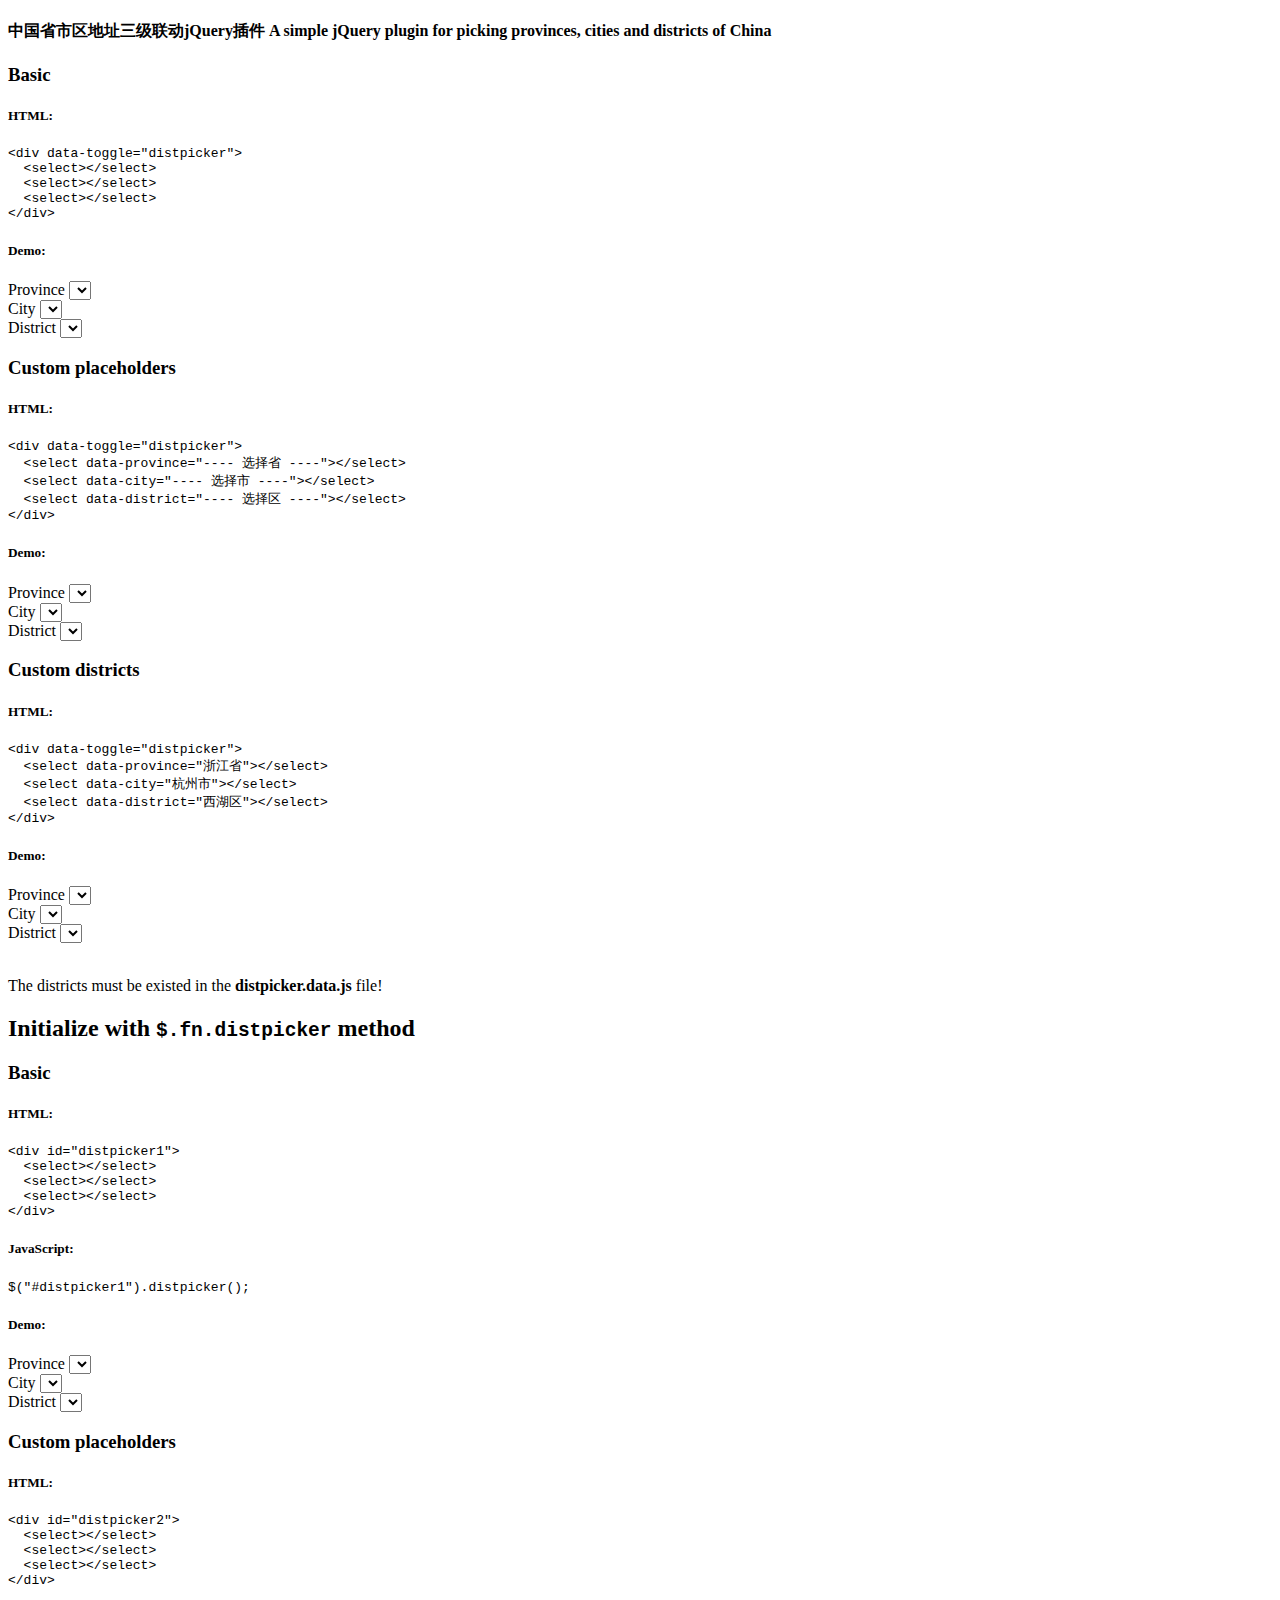
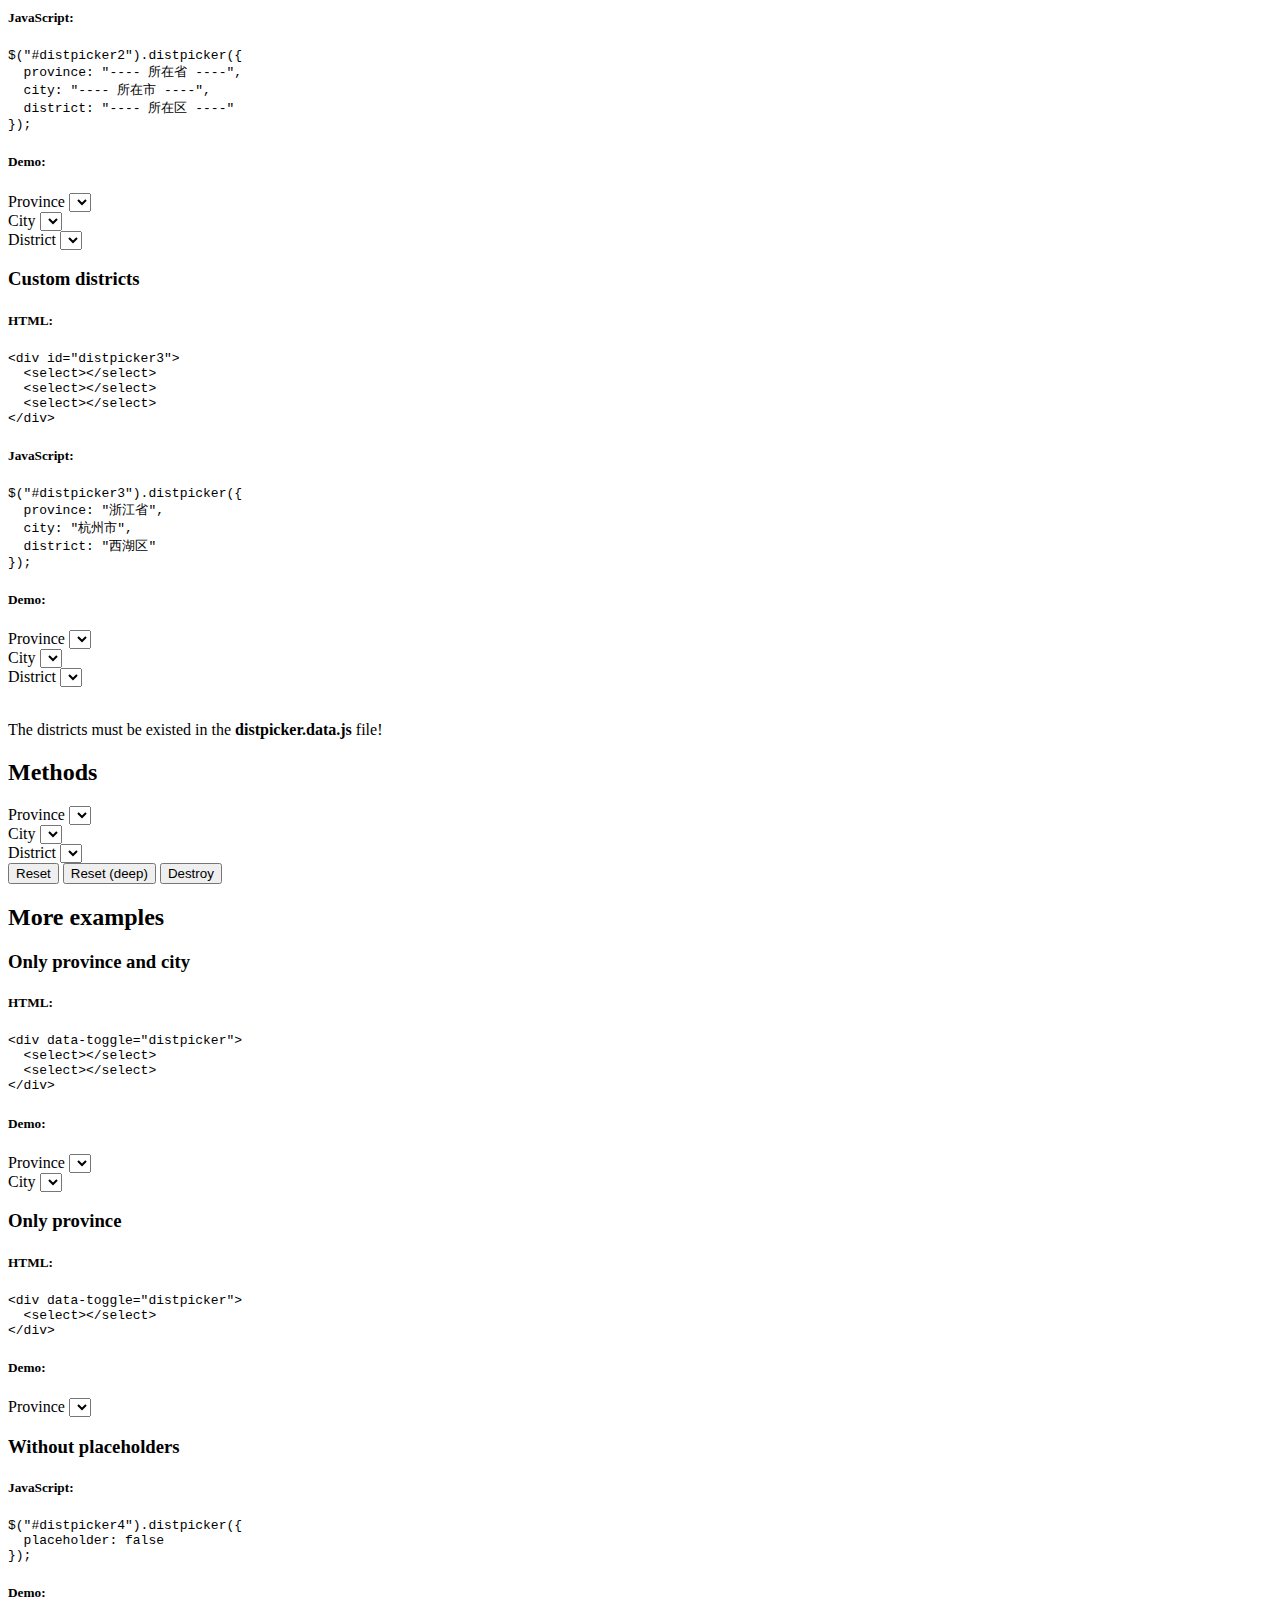
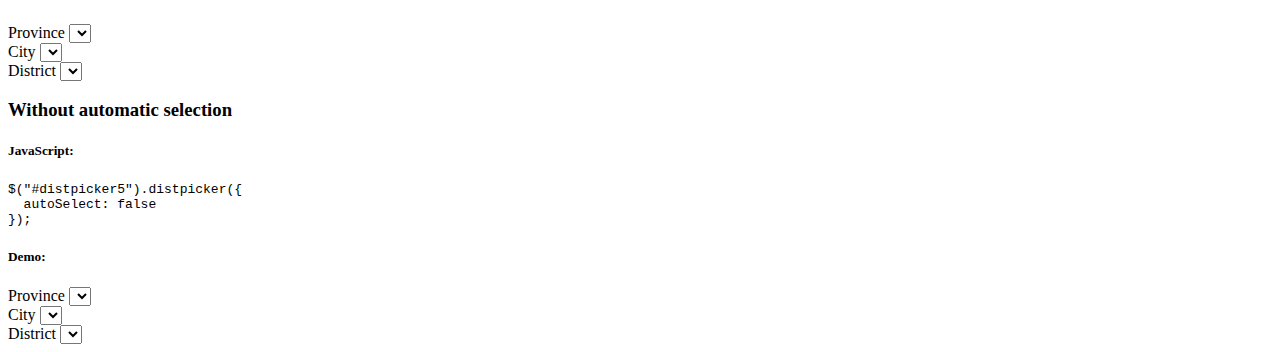
<file: src/main/webapp/distpicker/index.html>
﻿<!DOCTYPE html>
<html lang="zh">
<head>
	<meta charset="UTF-8">
	<meta http-equiv="X-UA-Compatible" content="IE=edge,chrome=1"> 
	<meta name="viewport" content="width=device-width, initial-scale=1.0">
	<title>中国省市区地址三级联动jQuery插件</title>
	<link href="http://www.jq22.com/jquery/bootstrap-3.3.4.css" rel="stylesheet">
	<!--[if IE]>
		<script src="http://libs.baidu.com/html5shiv/3.7/html5shiv.min.js"></script>
	<![endif]-->
</head>
<body>
	<!--[if lt IE 8]>
	    <p class="browserupgrade">You are using an <strong>outdated</strong> browser. Please <a href="http://browsehappy.com/">upgrade your browser</a> to improve your experience.</p>
	  <![endif]-->
	<div class="jq22-container">
		
		<div class="container">
        <h4>中国省市区地址三级联动jQuery插件 <span>A simple jQuery plugin for picking provinces, cities and districts of China</span></h4>
			<h3>Basic</h3>

    <h5>HTML:</h5>
    <pre class="prettyprint">&lt;div data-toggle="distpicker"&gt;
  &lt;select&gt;&lt;/select&gt;
  &lt;select&gt;&lt;/select&gt;
  &lt;select&gt;&lt;/select&gt;
&lt;/div&gt;</pre>

    <h5>Demo:</h5>
    <form class="form-inline">
      <div data-toggle="distpicker">
        <div class="form-group">
          <label class="sr-only" for="province1">Province</label>
          <select class="form-control" id="province1"></select>
        </div>
        <div class="form-group">
          <label class="sr-only" for="city1">City</label>
          <select class="form-control" id="city1"></select>
        </div>
        <div class="form-group">
          <label class="sr-only" for="district1">District</label>
          <select class="form-control" id="district1"></select>
        </div>
      </div>
    </form>

    <h3>Custom placeholders</h3>
    <h5>HTML:</h5>
    <pre class="prettyprint">&lt;div data-toggle="distpicker"&gt;
  &lt;select data-province=&quot;---- 选择省 ----&quot;&gt;&lt;/select&gt;
  &lt;select data-city=&quot;---- 选择市 ----&quot;&gt;&lt;/select&gt;
  &lt;select data-district=&quot;---- 选择区 ----&quot;&gt;&lt;/select&gt;
&lt;/div&gt;</pre>

    <h5>Demo:</h5>
    <form class="form-inline">
      <div data-toggle="distpicker">
        <div class="form-group">
          <label class="sr-only" for="province2">Province</label>
          <select class="form-control" id="province2" data-province="---- 选择省 ----"></select>
        </div>
        <div class="form-group">
          <label class="sr-only" for="city2">City</label>
          <select class="form-control" id="city2" data-city="---- 选择市 ----"></select>
        </div>
        <div class="form-group">
          <label class="sr-only" for="district2">District</label>
          <select class="form-control" id="district2" data-district="---- 选择区 ----"></select>
        </div>
      </div>
    </form>

    <h3>Custom districts</h3>
    <h5>HTML:</h5>
    <pre class="prettyprint">&lt;div data-toggle="distpicker"&gt;
  &lt;select data-province=&quot;浙江省&quot;&gt;&lt;/select&gt;
  &lt;select data-city=&quot;杭州市&quot;&gt;&lt;/select&gt;
  &lt;select data-district=&quot;西湖区&quot;&gt;&lt;/select&gt;
&lt;/div&gt;</pre>

    <h5>Demo:</h5>
    <form class="form-inline">
      <div data-toggle="distpicker">
        <div class="form-group">
          <label class="sr-only" for="province3">Province</label>
          <select class="form-control" id="province3" data-province="浙江省"></select>
        </div>
        <div class="form-group">
          <label class="sr-only" for="city3">City</label>
          <select class="form-control" id="city3" data-city="杭州市"></select>
        </div>
        <div class="form-group">
          <label class="sr-only" for="district3">District</label>
          <select class="form-control" id="district3" data-district="西湖区"></select>
        </div>
      </div>
    </form>
    <br>
    <p class="alert alert-warning"><i class="glyphicon glyphicon-exclamation-sign"></i> The districts must be existed in the <strong class="text-primary">distpicker.data.js</strong> file!</p>

    <h2 class="page-header">Initialize with <code>$.fn.distpicker</code> method</h2>

    <h3>Basic</h3>

    <h5>HTML:</h5>
    <pre class="prettyprint">&lt;div id="distpicker1"&gt;
  &lt;select&gt;&lt;/select&gt;
  &lt;select&gt;&lt;/select&gt;
  &lt;select&gt;&lt;/select&gt;
&lt;/div&gt;</pre>

    <h5>JavaScript:</h5>
    <pre class="prettyprint">$(&quot;#distpicker1&quot;).distpicker();</pre>

    <h5>Demo:</h5>
    <form class="form-inline">
      <div id="distpicker1">
        <div class="form-group">
          <label class="sr-only" for="province4">Province</label>
          <select class="form-control" id="province4"></select>
        </div>
        <div class="form-group">
          <label class="sr-only" for="city4">City</label>
          <select class="form-control" id="city4"></select>
        </div>
        <div class="form-group">
          <label class="sr-only" for="district4">District</label>
          <select class="form-control" id="district4"></select>
        </div>
      </div>
    </form>

    <h3>Custom placeholders</h3>

    <h5>HTML:</h5>
    <pre class="prettyprint">&lt;div id="distpicker2"&gt;
  &lt;select&gt;&lt;/select&gt;
  &lt;select&gt;&lt;/select&gt;
  &lt;select&gt;&lt;/select&gt;
&lt;/div&gt;</pre>

    <h5>JavaScript:</h5>
    <pre class="prettyprint">$(&quot;#distpicker2&quot;).distpicker({
  province: &quot;---- 所在省 ----&quot;,
  city: &quot;---- 所在市 ----&quot;,
  district: &quot;---- 所在区 ----&quot;
});</pre>

    <h5>Demo:</h5>
    <form class="form-inline">
      <div id="distpicker2">
        <div class="form-group">
          <label class="sr-only" for="province5">Province</label>
          <select class="form-control" id="province5"></select>
        </div>
        <div class="form-group">
          <label class="sr-only" for="city5">City</label>
          <select class="form-control" id="city5"></select>
        </div>
        <div class="form-group">
          <label class="sr-only" for="district5">District</label>
          <select class="form-control" id="district5"></select>
        </div>
      </div>
    </form>

    <h3>Custom districts</h3>

    <h5>HTML:</h5>
    <pre class="prettyprint">&lt;div id="distpicker3"&gt;
  &lt;select&gt;&lt;/select&gt;
  &lt;select&gt;&lt;/select&gt;
  &lt;select&gt;&lt;/select&gt;
&lt;/div&gt;</pre>

    <h5>JavaScript:</h5>
    <pre class="prettyprint">$(&quot;#distpicker3&quot;).distpicker({
  province: &quot;浙江省&quot;,
  city: &quot;杭州市&quot;,
  district: &quot;西湖区&quot;
});</pre>

    <h5>Demo:</h5>
    <form class="form-inline">
      <div id="distpicker3">
        <div class="form-group">
          <label class="sr-only" for="province6">Province</label>
          <select class="form-control" id="province6"></select>
        </div>
        <div class="form-group">
          <label class="sr-only" for="city6">City</label>
          <select class="form-control" id="city6"></select>
        </div>
        <div class="form-group">
          <label class="sr-only" for="district6">District</label>
          <select class="form-control" id="district6"></select>
        </div>
      </div>
    </form>
    <br>
    <p class="alert alert-warning"><i class="glyphicon glyphicon-exclamation-sign"></i> The districts must be existed in the <strong class="text-primary">distpicker.data.js</strong> file!</p>

    <h2 class="page-header">Methods</h2>
    <div class="docs-methods">
      <form class="form-inline">
        <div id="distpicker">
          <div class="form-group">
            <label class="sr-only" for="province">Province</label>
            <select class="form-control" id="province"></select>
          </div>
          <div class="form-group">
            <label class="sr-only" for="city">City</label>
            <select class="form-control" id="city"></select>
          </div>
          <div class="form-group">
            <label class="sr-only" for="district">District</label>
            <select class="form-control" id="district"></select>
          </div>
          <div class="form-group">
            <button class="btn btn-primary" id="reset" type="button">Reset</button>
            <button class="btn btn-warning" id="reset-deep" type="button">Reset (deep)</button>
            <button class="btn btn-danger" id="destroy" type="button">Destroy</button>
          </div>
        </div>
      </form>
    </div>

    <h2 class="page-header">More examples</h2>

    <h3 class="page-header">Only province and city</h3>

    <h5>HTML:</h5>
    <pre class="prettyprint">&lt;div data-toggle="distpicker"&gt;
  &lt;select&gt;&lt;/select&gt;
  &lt;select&gt;&lt;/select&gt;
&lt;/div&gt;</pre>

    <h5>Demo:</h5>
    <form class="form-inline">
      <div data-toggle="distpicker">
        <div class="form-group">
          <label class="sr-only" for="province7">Province</label>
          <select class="form-control" id="province7"></select>
        </div>
        <div class="form-group">
          <label class="sr-only" for="city7">City</label>
          <select class="form-control" id="city7"></select>
        </div>
      </div>
    </form>

    <h3 class="page-header">Only province</h3>

    <h5>HTML:</h5>
    <pre class="prettyprint">&lt;div data-toggle="distpicker"&gt;
  &lt;select&gt;&lt;/select&gt;
&lt;/div&gt;</pre>

    <h5>Demo:</h5>
    <form class="form-inline">
      <div data-toggle="distpicker">
        <div class="form-group">
          <label class="sr-only" for="province8">Province</label>
          <select class="form-control" id="province8"></select>
        </div>
      </div>
    </form>

    <h3 class="page-header">Without placeholders</h3>

    <h5>JavaScript:</h5>
    <pre class="prettyprint">$(&quot;#distpicker4&quot;).distpicker({
  placeholder: false
});</pre>

    <h5>Demo:</h5>
    <form class="form-inline">
      <div id="distpicker4">
        <div class="form-group">
          <label class="sr-only" for="province9">Province</label>
          <select class="form-control" id="province9"></select>
        </div>
        <div class="form-group">
          <label class="sr-only" for="city9">City</label>
          <select class="form-control" id="city9"></select>
        </div>
        <div class="form-group">
          <label class="sr-only" for="district9">District</label>
          <select class="form-control" id="district9"></select>
        </div>
      </div>
    </form>

    <h3 class="page-header">Without automatic selection</h3>

    <h5>JavaScript:</h5>
    <pre class="prettyprint">$(&quot;#distpicker5&quot;).distpicker({
  autoSelect: false
});</pre>

    <h5>Demo:</h5>
    <form class="form-inline">
      <div id="distpicker5">
        <div class="form-group">
          <label class="sr-only" for="province10">Province</label>
          <select class="form-control" id="province10"></select>
        </div>
        <div class="form-group">
          <label class="sr-only" for="city10">City</label>
          <select class="form-control" id="city10"></select>
        </div>
        <div class="form-group">
          <label class="sr-only" for="district10">District</label>
          <select class="form-control" id="district10"></select>
        </div>
      </div>
    </form>
		</div>
		
	</div>
	
	<script src="http://www.jq22.com/jquery/1.11.1/jquery.min.js"></script>
	<script src="http://www.jq22.com/jquery/bootstrap-3.3.4.js"></script>
	<script src="js/distpicker.data.js"></script>
	  <script src="js/distpicker.js"></script>
	  <script src="js/main.js"></script>
</body>
</html>
</file>
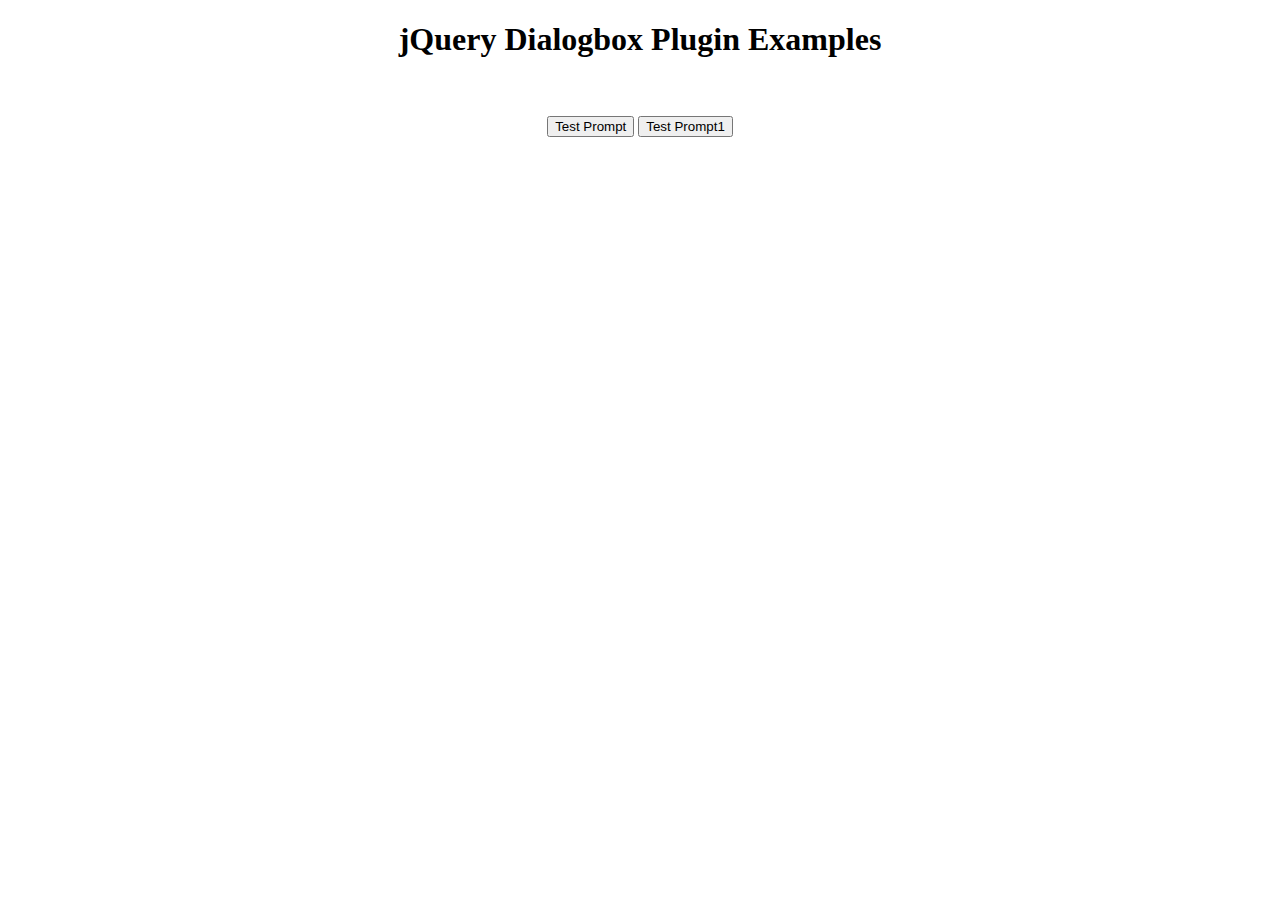
<file: src/main/webapp/jquery-dialogbox/index.html>
<!doctype html>
<html>
<head>
<meta charset="utf-8">
<meta http-equiv="X-UA-Compatible" content="IE=edge,chrome=1">
<meta name="viewport" content="width=device-width, initial-scale=1">
<title>jQuery扁平化风格的对话框插件Dialogbox DEMO演示</title>
<link rel="stylesheet" href="jquery.dialogbox-1.0.css">
</head>

<body>
<center>
<h1>jQuery Dialogbox Plugin Examples</h1>
<!-- Buttons -->
<br><br>

<button id="Testtt">Test Prompt</button>
<button id="Testtt1">Test Prompt1</button>
<br><br>
<!-- Scripts -->
</center>
<script src="http://www.jq22.com/jquery/jquery-1.10.2.js"></script>
<script src="jquery.dialogbox-1.0.js"></script>

<!--[if lte IE 8]>
<style>

.dialogbox-back {
    position: fixed;
    top: 0;
    bottom: 0;
    left: 0;
    right: 0;
    padding: 10px;
    background:transparent;
    filter:progid:DXImageTransform.Microsoft.gradient(startColorstr=#5f000000,endColorstr=#5f000000);
    text-align: center;
    display: none;
}

</style>
<![endif]-->

<script>
    $(document).ready(function(){
	
		$('body').dialogbox({
				type:"normal",title:"我是标题",
				buttons:[{
					Text:"提交结果",
					ClickToClose:true,
					callback:function (dialog){
						var id1 = $(dialog).find("input[name='companyRdoID']:checked").val();
                        returnData = {
                            "ID": id1,
                            "ShowText": $(dialog).find("#companyShowText" + id1).val()
                        };
						alert(returnData+ id1 +"returnData:" + returnData.ID + " " + returnData.ShowText);
					}
				}],
				message:'<div id="companySelectFotmTable" style="display:table;width:100%;"><div id="comapnyRowId1" style="display:table-row;"><div style="display:table-cell;"><input type="radio" name="companyRdoID" id="companyRdoID1" value="1"></div><div style="display:table-cell;"><label for="companyRdoID1">我是选项1</label></div><div style="display:table-cell;"><label for="companyRdoID1">2018-12-30</label></div><div style="display:table-cell;"><label for="companyRdoID1">abc</label></div><input type="hidden" id="companyShowText1" value="我是选项1"></div></div>'
			});
			
			$('body').dialogbox({
				type:"normal",title:"我是标题1",
				buttons:[{
					Text:"提交结果",
					ClickToClose:true,
					callback:function (dialog){
					alert($(dialog).html());
						var id1 = $(dialog).find("input[name='companyRdoID']:checked").val();
                        returnData = {
                            "ID": id1,
                            "ShowText": $(dialog).find("#companyShowText" + id1).val()
                        };
						alert(returnData+ id1 +"returnData:" + returnData.ID + " " + returnData.ShowText);
					}
				}],
				message:'<div id="companySelectFotmTable" style="display:table;width:100%;"><div id="comapnyRowId1" style="display:table-row;"><div style="display:table-cell;"><input type="radio" name="companyRdoID" id="companyRdoID1" value="1"></div><div style="display:table-cell;"><label for="companyRdoID1">我是选项1</label></div><div style="display:table-cell;"><label for="companyRdoID1">2018-12-30</label></div><div style="display:table-cell;"><label for="companyRdoID1">abc</label></div><input type="hidden" id="companyShowText1" value="我是选项1"></div></div>'
			});
	
		$("#Testtt").click(function() {
            $('body').dialogbox({
				type:"normal",title:"我是标题",
				buttons:[{
					Text:"123123",
					ClickToClose:true,
					callback:function (dialog){
					alert($(dialog).html());
						var id1 = $(dialog).find("input[name='companyRdoID']:checked").val();
                        returnData = {
                            "ID": id1,
                            "ShowText": $(dialog).find("#companyShowText" + id1).val()
                        };
						alert(returnData+ id1 +"returnData:" + returnData.ID + " " + returnData.ShowText);
					}
				}],
				message:'<div id="companySelectFotmTable" style="display:table;width:100%;"><div id="comapnyRowId1" style="display:table-row;"><div style="display:table-cell;"><input type="radio" name="companyRdoID" id="companyRdoID1" value="1"></div><div style="display:table-cell;"><label for="companyRdoID1">我是选项1</label></div><div style="display:table-cell;"><label for="companyRdoID1">2018-12-30</label></div><div style="display:table-cell;"><label for="companyRdoID1">abc</label></div><input type="hidden" id="companyShowText1" value="我是选项1"></div></div>'
			});
        });
		
		$("#Testtt1").click(function() {
            $('body').dialogbox({
				type:"normal",title:"我是标题1",
				buttons:[{
					Text:"321321",
					ClickToClose:true,
					callback:function (dialog){
					alert($(dialog).html());
						var id1 = $(dialog).find("input[name='companyRdoID']:checked").val();
                        returnData = {
                            "ID": id1,
                            "ShowText": $(dialog).find("#companyShowText" + id1).val()
                        };
						alert(returnData+ id1 +"returnData:" + returnData.ID + " " + returnData.ShowText);
					}
				}],
				message:'<div id="companySelectFotmTable" style="display:table;width:100%;"><div id="comapnyRowId1" style="display:table-row;"><div style="display:table-cell;"><input type="radio" name="companyRdoID" id="companyRdoID1" value="1"></div><div style="display:table-cell;"><label for="companyRdoID1">我是选项1</label></div><div style="display:table-cell;"><label for="companyRdoID1">2018-12-30</label></div><div style="display:table-cell;"><label for="companyRdoID1">abc</label></div><input type="hidden" id="companyShowText1" value="我是选项1"></div></div>'
			});
        });
	
    });
</script>
<!-- The End -->

</body>
</html>
</file>
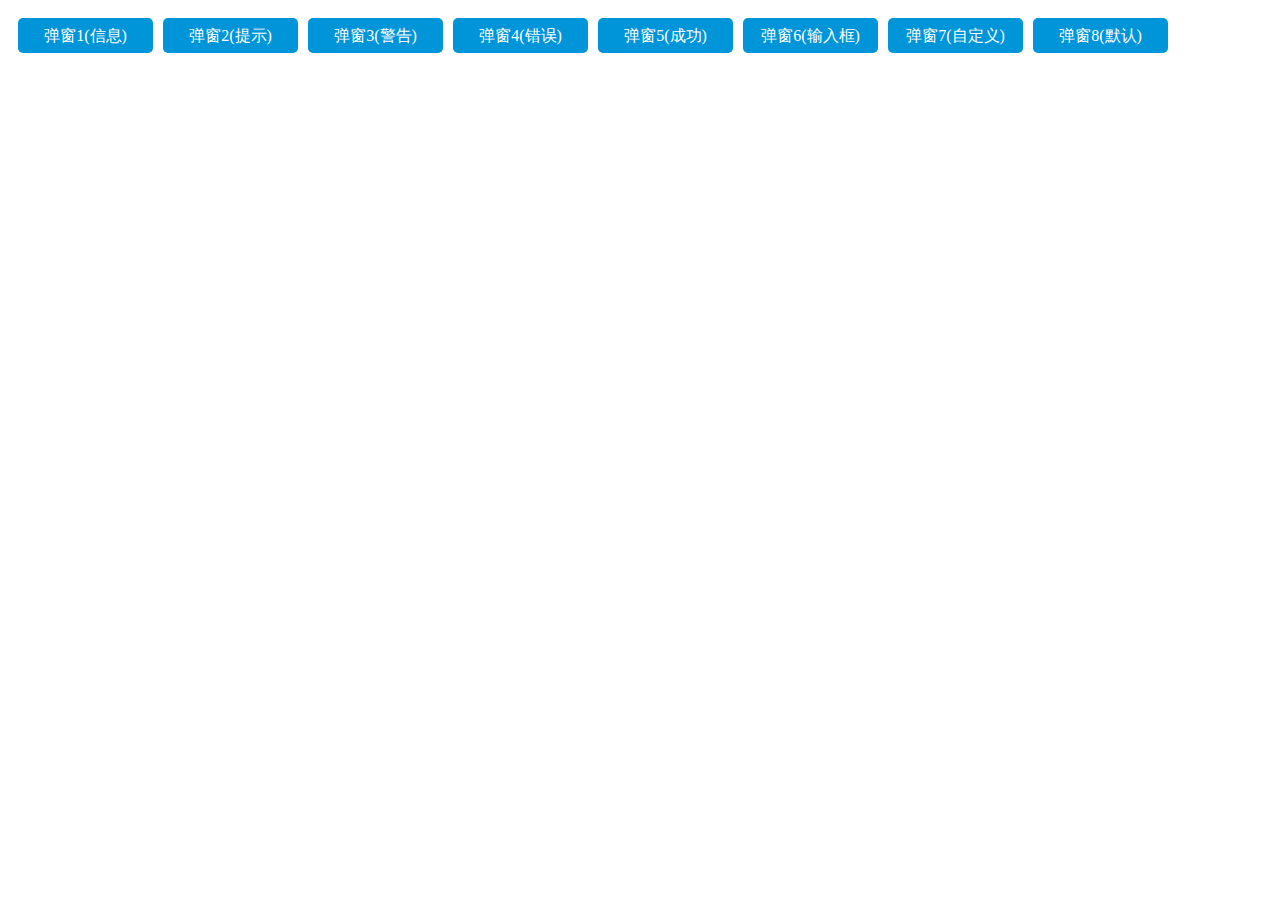
<file: src/main/webapp/xcConfirm/index.html>
<!DOCTYPE html>
<html>
	<head>
		<meta charset="utf-8" />
		<title>Demo</title>
		<link rel="stylesheet" type="text/css" href="css/xcConfirm.css"/>
		<script src="js/jquery-1.9.1.js" type="text/javascript" charset="utf-8"></script>
		<script src="js/xcConfirm.js" type="text/javascript" charset="utf-8"></script>
		<style type="text/css">
			.sgBtn{width: 135px; height: 35px; line-height: 35px; margin-left: 10px; margin-top: 10px; text-align: center; background-color: #0095D9; color: #FFFFFF; float: left; border-radius: 5px;}
		</style>
		<script type="text/javascript">
			$(function(){
				
				$("#btn1").click(function(){
					var txt=  "提示文字，提示文字，提示文字，提示文字，提示文字，提示文字";
					window.wxc.xcConfirm(txt, window.wxc.xcConfirm.typeEnum.info);
				});
				
				$("#btn2").click(function(){
					var txt=  "提示文字，提示文字，提示文字，提示文字，提示文字，提示文字";
					window.wxc.xcConfirm(txt, window.wxc.xcConfirm.typeEnum.confirm);

				});
				
				$("#btn3").click(function(){
					var txt=  "提示文字，提示文字，提示文字，提示文字，提示文字，提示文字";
					window.wxc.xcConfirm(txt, window.wxc.xcConfirm.typeEnum.warning);
				});
				
				$("#btn4").click(function(){
					var txt=  "提示文字，提示文字，提示文字，提示文字，提示文字，提示文字";
					window.wxc.xcConfirm(txt, window.wxc.xcConfirm.typeEnum.error);
				});
				
				$("#btn5").click(function(){
					var txt=  "提示文字，提示文字，提示文字，提示文字，提示文字，提示文字";
					window.wxc.xcConfirm(txt, window.wxc.xcConfirm.typeEnum.success);
				});
				
				$("#btn6").click(function(){
					var txt=  "请输入";
					window.wxc.xcConfirm(txt, window.wxc.xcConfirm.typeEnum.input,{
						onOk:function(v){
							console.log(v);
						}
					});
				});
				
				$("#btn7").click(function(){
					var txt=  " \<input type=\"text\" id=\"fileState\" value='123' name=\"fileState\"/>";
					var option = {
						title: "自定义",
						btn: parseInt("0011",2),
						onOk: function(){
							console.log("确认啦");
						}
					};
					window.wxc.xcConfirm(txt, "custom", option);
				});
				
				$("#btn8").click(function(){
					var txt=  "默认";
					window.wxc.xcConfirm(txt);
				});
			});
		</script>
	</head>
	<body>
		<div class="" style="height: 768px;">
			<div class="sgBtn" id="btn1">弹窗1(信息)</div>
			<div class="sgBtn" id="btn2">弹窗2(提示)</div>
			<div class="sgBtn" id="btn3">弹窗3(警告)</div>
			<div class="sgBtn" id="btn4">弹窗4(错误)</div>
			<div class="sgBtn" id="btn5">弹窗5(成功)</div>
			<div class="sgBtn" id="btn6">弹窗6(输入框)</div>
			<div class="sgBtn" id="btn7">弹窗7(自定义)</div>
			<div class="sgBtn" id="btn8">弹窗8(默认)</div>
		</div>
	</body>
</html>
</file>
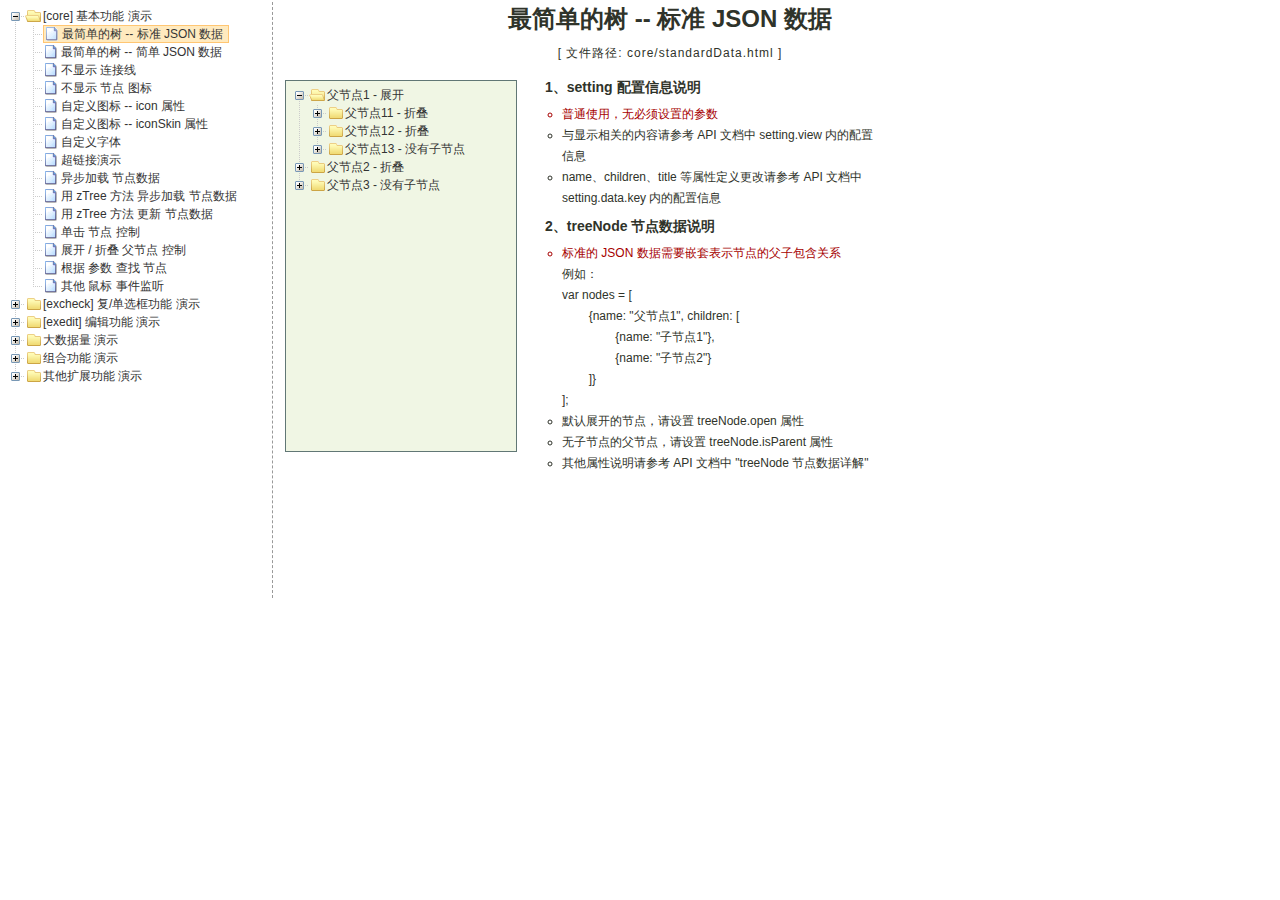
<file: src/main/webapp/zTree_v3/demo/cn/index.html>
<!DOCTYPE HTML PUBLIC "-//W3C//DTD HTML 4.01//EN" "http://www.w3.org/TR/html4/strict.dtd">
<HTML>
 <HEAD>
  <TITLE> ZTREE DEMO </TITLE>
  <meta http-equiv="content-type" content="text/html; charset=UTF-8">
  <link rel="stylesheet" href="../../css/zTreeStyle/zTreeStyle.css" type="text/css">
  <style>
	body {
	background-color: white;
	margin:0; padding:0;
	text-align: center;
	}
	div, p, table, th, td {
		list-style:none;
		margin:0; padding:0;
		color:#333; font-size:12px;
		font-family:dotum, Verdana, Arial, Helvetica, AppleGothic, sans-serif;
	}
	#testIframe {margin-left: 10px;}
  </style>
<script type="text/javascript" src="../../js/jquery-1.4.4.min.js"></script>
<script type="text/javascript" src="../../js/jquery.ztree.core.js"></script>
  <SCRIPT type="text/javascript" >
  <!--
	var zTree;
	var demoIframe;

	var setting = {
		view: {
			dblClickExpand: false,
			showLine: true,
			selectedMulti: false
		},
		data: {
			simpleData: {
				enable:true,
				idKey: "id",
				pIdKey: "pId",
				rootPId: ""
			}
		},
		callback: {
			beforeClick: function(treeId, treeNode) {
				var zTree = $.fn.zTree.getZTreeObj("tree");
				if (treeNode.isParent) {
					zTree.expandNode(treeNode);
					return false;
				} else {
					demoIframe.attr("src",treeNode.file + ".html");
					return true;
				}
			}
		}
	};

	var zNodes =[
		{id:1, pId:0, name:"[core] 基本功能 演示", open:true},
		{id:101, pId:1, name:"最简单的树 --  标准 JSON 数据", file:"core/standardData"},
		{id:102, pId:1, name:"最简单的树 --  简单 JSON 数据", file:"core/simpleData"},
		{id:103, pId:1, name:"不显示 连接线", file:"core/noline"},
		{id:104, pId:1, name:"不显示 节点 图标", file:"core/noicon"},
		{id:105, pId:1, name:"自定义图标 --  icon 属性", file:"core/custom_icon"},
		{id:106, pId:1, name:"自定义图标 --  iconSkin 属性", file:"core/custom_iconSkin"},
		{id:107, pId:1, name:"自定义字体", file:"core/custom_font"},
		{id:115, pId:1, name:"超链接演示", file:"core/url"},
		{id:108, pId:1, name:"异步加载 节点数据", file:"core/async"},
		{id:109, pId:1, name:"用 zTree 方法 异步加载 节点数据", file:"core/async_fun"},
		{id:110, pId:1, name:"用 zTree 方法 更新 节点数据", file:"core/update_fun"},
		{id:111, pId:1, name:"单击 节点 控制", file:"core/click"},
		{id:112, pId:1, name:"展开 / 折叠 父节点 控制", file:"core/expand"},
		{id:113, pId:1, name:"根据 参数 查找 节点", file:"core/searchNodes"},
		{id:114, pId:1, name:"其他 鼠标 事件监听", file:"core/otherMouse"},

		{id:2, pId:0, name:"[excheck] 复/单选框功能 演示", open:false},
		{id:201, pId:2, name:"Checkbox 勾选操作", file:"excheck/checkbox"},
		{id:206, pId:2, name:"Checkbox nocheck 演示", file:"excheck/checkbox_nocheck"},
		{id:207, pId:2, name:"Checkbox chkDisabled 演示", file:"excheck/checkbox_chkDisabled"},
		{id:208, pId:2, name:"Checkbox halfCheck 演示", file:"excheck/checkbox_halfCheck"},
		{id:202, pId:2, name:"Checkbox 勾选统计", file:"excheck/checkbox_count"},
		{id:203, pId:2, name:"用 zTree 方法 勾选 Checkbox", file:"excheck/checkbox_fun"},
		{id:204, pId:2, name:"Radio 勾选操作", file:"excheck/radio"},
		{id:209, pId:2, name:"Radio nocheck 演示", file:"excheck/radio_nocheck"},
		{id:210, pId:2, name:"Radio chkDisabled 演示", file:"excheck/radio_chkDisabled"},
		{id:211, pId:2, name:"Radio halfCheck 演示", file:"excheck/radio_halfCheck"},
		{id:205, pId:2, name:"用 zTree 方法 勾选 Radio", file:"excheck/radio_fun"},

		{id:3, pId:0, name:"[exedit] 编辑功能 演示", open:false},
		{id:301, pId:3, name:"拖拽 节点 基本控制", file:"exedit/drag"},
		{id:302, pId:3, name:"拖拽 节点 高级控制", file:"exedit/drag_super"},
		{id:303, pId:3, name:"用 zTree 方法 移动 / 复制 节点", file:"exedit/drag_fun"},
		{id:304, pId:3, name:"基本 增 / 删 / 改 节点", file:"exedit/edit"},
		{id:305, pId:3, name:"高级 增 / 删 / 改 节点", file:"exedit/edit_super"},
		{id:306, pId:3, name:"用 zTree 方法 增 / 删 / 改 节点", file:"exedit/edit_fun"},
		{id:307, pId:3, name:"异步加载 & 编辑功能 共存", file:"exedit/async_edit"},
		{id:308, pId:3, name:"多棵树之间 的 数据交互", file:"exedit/multiTree"},

		{id:4, pId:0, name:"大数据量 演示", open:false},
		{id:401, pId:4, name:"一次性加载大数据量", file:"bigdata/common"},
		{id:402, pId:4, name:"分批异步加载大数据量", file:"bigdata/diy_async"},
		{id:403, pId:4, name:"分批异步加载大数据量", file:"bigdata/page"},

		{id:5, pId:0, name:"组合功能 演示", open:false},
		{id:501, pId:5, name:"冻结根节点", file:"super/oneroot"},
		{id:502, pId:5, name:"单击展开/折叠节点", file:"super/oneclick"},
		{id:503, pId:5, name:"保持展开单一路径", file:"super/singlepath"},
		{id:504, pId:5, name:"添加 自定义控件", file:"super/diydom"},
		{id:505, pId:5, name:"checkbox / radio 共存", file:"super/checkbox_radio"},
		{id:506, pId:5, name:"左侧菜单", file:"super/left_menu"},
		{id:513, pId:5, name:"OutLook 风格", file:"super/left_menuForOutLook"},
		{id:515, pId:5, name:"Awesome 风格", file:"super/awesome"},
		{id:514, pId:5, name:"Metro 风格", file:"super/metro"},
		{id:507, pId:5, name:"下拉菜单", file:"super/select_menu"},
		{id:509, pId:5, name:"带 checkbox 的多选下拉菜单", file:"super/select_menu_checkbox"},
		{id:510, pId:5, name:"带 radio 的单选下拉菜单", file:"super/select_menu_radio"},
		{id:508, pId:5, name:"右键菜单 的 实现", file:"super/rightClickMenu"},
		{id:511, pId:5, name:"与其他 DOM 拖拽互动", file:"super/dragWithOther"},
		{id:512, pId:5, name:"异步加载模式下全部展开", file:"super/asyncForAll"},

		{id:6, pId:0, name:"其他扩展功能 演示", open:false},
		{id:601, pId:6, name:"隐藏普通节点", file:"exhide/common"},
		{id:602, pId:6, name:"配合 checkbox 的隐藏", file:"exhide/checkbox"},
		{id:603, pId:6, name:"配合 radio 的隐藏", file:"exhide/radio"}
	];

	$(document).ready(function(){
		var t = $("#tree");
		t = $.fn.zTree.init(t, setting, zNodes);
		demoIframe = $("#testIframe");
		demoIframe.bind("load", loadReady);
		var zTree = $.fn.zTree.getZTreeObj("tree");
		zTree.selectNode(zTree.getNodeByParam("id", 101));

	});

	function loadReady() {
		var bodyH = demoIframe.contents().find("body").get(0).scrollHeight,
		htmlH = demoIframe.contents().find("html").get(0).scrollHeight,
		maxH = Math.max(bodyH, htmlH), minH = Math.min(bodyH, htmlH),
		h = demoIframe.height() >= maxH ? minH:maxH ;
		if (h < 530) h = 530;
		demoIframe.height(h);
	}

  //-->
  </SCRIPT>
 </HEAD>

<BODY>
<TABLE border=0 height=600px align=left>
	<TR>
		<TD width=260px align=left valign=top style="BORDER-RIGHT: #999999 1px dashed">
			<ul id="tree" class="ztree" style="width:260px; overflow:auto;"></ul>
		</TD>
		<TD width=770px align=left valign=top><IFRAME ID="testIframe" Name="testIframe" FRAMEBORDER=0 SCROLLING=AUTO width=100%  height=600px SRC="core/standardData.html"></IFRAME></TD>
	</TR>
</TABLE>

</BODY>
</HTML>
</file>
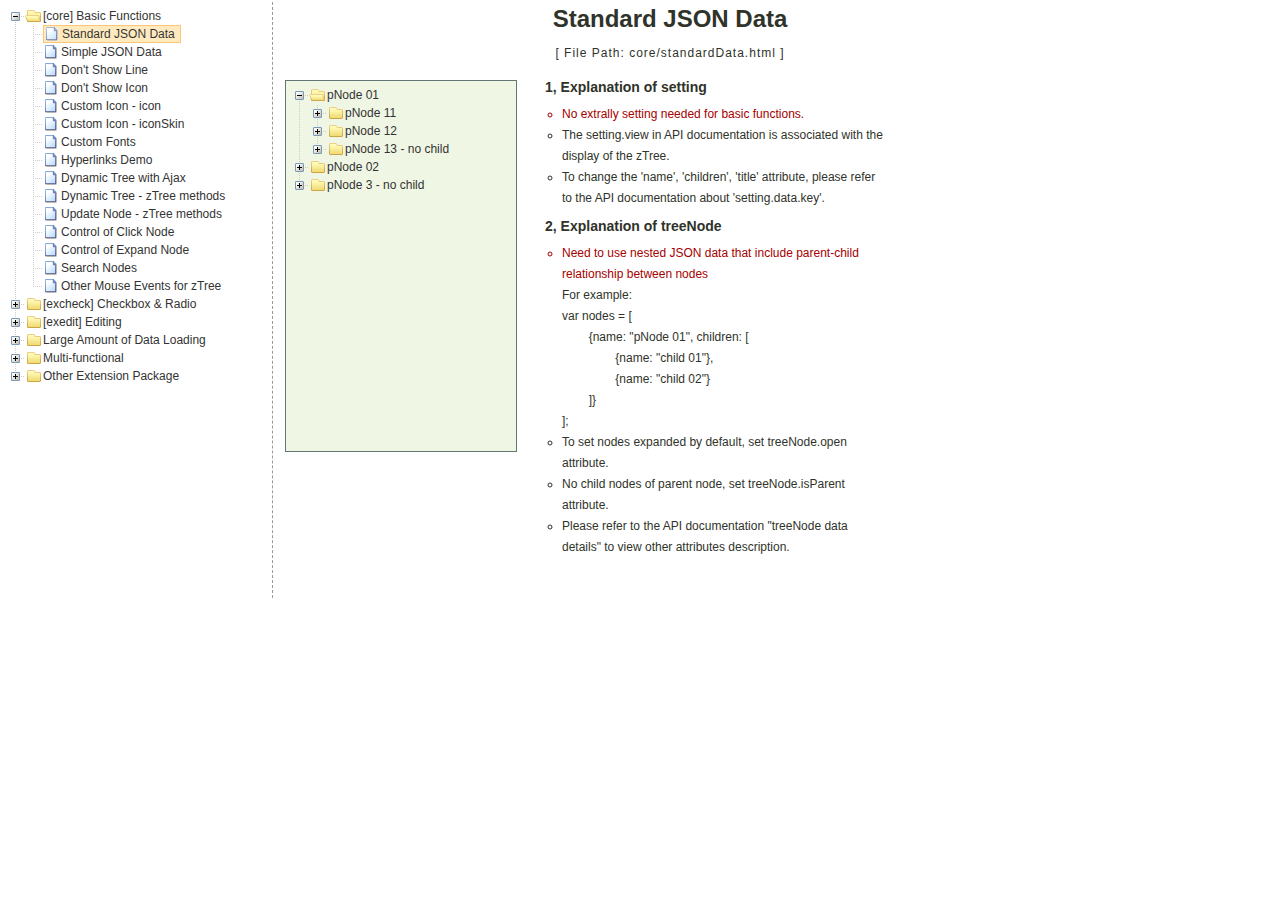
<file: src/main/webapp/zTree_v3/demo/en/index.html>
<!DOCTYPE HTML PUBLIC "-//W3C//DTD HTML 4.01//EN" "http://www.w3.org/TR/html4/strict.dtd">
<HTML>
 <HEAD>
  <TITLE> ZTREE DEMO </TITLE>
  <meta http-equiv="content-type" content="text/html; charset=UTF-8">
  <link rel="stylesheet" href="../../css/zTreeStyle/zTreeStyle.css" type="text/css">
  <style>
	body {
	background-color: white;
	margin:0; padding:0;
	text-align: center;
	}
	div, p, table, th, td {
		list-style:none; 
		margin:0; padding:0; 
		color:#333; font-size:12px; 
		font-family:dotum, Verdana, Arial, Helvetica, AppleGothic, sans-serif;
	}
	#testIframe {margin-left: 10px;}
  </style>
<script type="text/javascript" src="../../js/jquery-1.4.4.min.js"></script>
<script type="text/javascript" src="../../js/jquery.ztree.core.js"></script>
  <SCRIPT type="text/javascript" >
  <!--
	var zTree;
	var demoIframe;

	var setting = {
		view: {
			dblClickExpand: false,
			showLine: true,
			selectedMulti: false
		},
		data: {
			simpleData: {
				enable:true,
				idKey: "id",
				pIdKey: "pId",
				rootPId: ""
			}
		},
		callback: {
			beforeClick: function(treeId, treeNode) {
				var zTree = $.fn.zTree.getZTreeObj("tree");
				if (treeNode.isParent) {
					zTree.expandNode(treeNode);
					return false;
				} else {
					demoIframe.attr("src",treeNode.file + ".html");
					return true;
				}
			}
		}
	};

	var zNodes = [
		{id:1, pId:0, name:"[core] Basic Functions", open:false},
		{id:101, pId:1, name:"Standard JSON Data", file:"core/standardData"},
		{id:102, pId:1, name:"Simple JSON Data", file:"core/simpleData"},
		{id:103, pId:1, name:"Don't Show Line", file:"core/noline"},
		{id:104, pId:1, name:"Don't Show Icon", file:"core/noicon"},
		{id:105, pId:1, name:"Custom Icon - icon", file:"core/custom_icon"},
		{id:106, pId:1, name:"Custom Icon - iconSkin", file:"core/custom_iconSkin"},
		{id:107, pId:1, name:"Custom Fonts", file:"core/custom_font"},
		{id:115, pId:1, name:"Hyperlinks Demo", file:"core/url"},
		{id:108, pId:1, name:"Dynamic Tree with Ajax", file:"core/async"},
		{id:109, pId:1, name:"Dynamic Tree - zTree methods", file:"core/async_fun"},
		{id:110, pId:1, name:"Update Node - zTree methods", file:"core/update_fun"},
		{id:111, pId:1, name:"Control of Click Node", file:"core/click"},
		{id:112, pId:1, name:"Control of Expand Node", file:"core/expand"},
		{id:113, pId:1, name:"Search Nodes", file:"core/searchNodes"},
		{id:114, pId:1, name:"Other Mouse Events for zTree", file:"core/otherMouse"},

		{id:2, pId:0, name:"[excheck] Checkbox & Radio", open:false},
		{id:201, pId:2, name:"Checkbox Operation", file:"excheck/checkbox"},
		{id:206, pId:2, name:"Checkbox nocheck Demo", file:"excheck/checkbox_nocheck"},
		{id:207, pId:2, name:"Checkbox chkDisabled Demo", file:"excheck/checkbox_chkDisabled"},
		{id:208, pId:2, name:"Checkbox halfCheck Demo", file:"excheck/checkbox_halfCheck"},
		{id:202, pId:2, name:"Statistics Checkbox is Checked", file:"excheck/checkbox_count"},
		{id:203, pId:2, name:"Checkbox - zTree methods", file:"excheck/checkbox_fun"},
		{id:204, pId:2, name:"Radio Operation", file:"excheck/radio"},
		{id:209, pId:2, name:"Radio nocheck Demo", file:"excheck/radio_nocheck"},
		{id:210, pId:2, name:"Radio chkDisabled Demo", file:"excheck/radio_chkDisabled"},
		{id:211, pId:2, name:"Radio halfCheck Demo", file:"excheck/radio_halfCheck"},
		{id:205, pId:2, name:"Radio - zTree methods", file:"excheck/radio_fun"},

		{id:3, pId:0, name:"[exedit] Editing", open:false},
		{id:301, pId:3, name:"Normal Drag Node Operation", file:"exedit/drag"},
		{id:302, pId:3, name:"Advanced Drag Node Operation", file:"exedit/drag_super"},
		{id:303, pId:3, name:"Move / Copy - zTree methods", file:"exedit/drag_fun"},
		{id:304, pId:3, name:"Basic Edit Nodes", file:"exedit/edit"},
		{id:305, pId:3, name:"Advanced Edit Nodes", file:"exedit/edit_super"},
		{id:306, pId:3, name:"Edit Nodes - zTree methods", file:"exedit/edit_fun"},
		{id:307, pId:3, name:"Editing Dynamic Tree", file:"exedit/async_edit"},
		{id:308, pId:3, name:"Multiple Trees", file:"exedit/multiTree"},

		{id:4, pId:0, name:"Large Amount of Data Loading", open:false},
		{id:401, pId:4, name:"One-time Large Data Loading", file:"bigdata/common"},
		{id:402, pId:4, name:"Loading Data in Batches", file:"bigdata/diy_async"},
		{id:403, pId:4, name:"Loading Data By Pagination", file:"bigdata/page"},

		{id:5, pId:0, name:"Multi-functional", open:false},
		{id:501, pId:5, name:"Freeze the Root Node", file:"super/oneroot"},
		{id:502, pId:5, name:"Click to Expand Node", file:"super/oneclick"},
		{id:503, pId:5, name:"Keep Single Path", file:"super/singlepath"},
		{id:504, pId:5, name:"Adding Custom DOM", file:"super/diydom"},
		{id:505, pId:5, name:"Checkbox / Radio Coexistence", file:"super/checkbox_radio"},
		{id:506, pId:5, name:"Left Menu", file:"super/left_menu"},
		{id:513, pId:5, name:"OutLook Style", file:"super/left_menuForOutLook"},
        {id:515, pId:5, name:"Awesome Style", file:"super/awesome"},
        {id:514, pId:5, name:"Metro Style", file:"super/metro"},
		{id:507, pId:5, name:"Drop-down Menu", file:"super/select_menu"},
		{id:509, pId:5, name:"Drop-down Menu with checkbox", file:"super/select_menu_checkbox"},
		{id:510, pId:5, name:"Drop-down Menu with radio", file:"super/select_menu_radio"},
		{id:508, pId:5, name:"Right-click Menu", file:"super/rightClickMenu"},
		{id:511, pId:5, name:"Drag With Other DOMs", file:"super/dragWithOther"},
		{id:512, pId:5, name:"Expand All Nodes with Async", file:"super/asyncForAll"},

		{id:6, pId:0, name:"Other Extension Package", open:false},
		{id:601, pId:6, name:"hide ordinary node", file:"exhide/common"},
		{id:602, pId:6, name:"hide with checkbox mode", file:"exhide/checkbox"},
		{id:603, pId:6, name:"hide with radio mode", file:"exhide/radio"}
	];

	$(document).ready(function(){
		var t = $("#tree");
		t = $.fn.zTree.init(t, setting, zNodes);
		demoIframe = $("#testIframe");
		demoIframe.bind("load", loadReady);
		var zTree = $.fn.zTree.getZTreeObj("tree");
		zTree.selectNode(zTree.getNodeByParam("id", 101));
	
	});

	function loadReady() {
		var bodyH = demoIframe.contents().find("body").get(0).scrollHeight,
		htmlH = demoIframe.contents().find("html").get(0).scrollHeight,
		maxH = Math.max(bodyH, htmlH), minH = Math.min(bodyH, htmlH),
		h = demoIframe.height() >= maxH ? minH:maxH ;
		if (h < 530) h = 530;
		demoIframe.height(h);
	}

  //-->
  </SCRIPT>
 </HEAD>

<BODY>
<TABLE border=0 height=600px align=left>
	<TR>
		<TD width=260px align=left valign=top style="BORDER-RIGHT: #999999 1px dashed">
			<ul id="tree" class="ztree" style="width:260px; overflow:auto;"></ul>
		</TD>
		<TD width=770px align=left valign=top><IFRAME ID="testIframe" Name="testIframe" FRAMEBORDER=0 SCROLLING=AUTO width=100%  height=600px SRC="core/standardData.html"></IFRAME></TD>
	</TR>
</TABLE>

 </BODY>
</HTML>
</file>
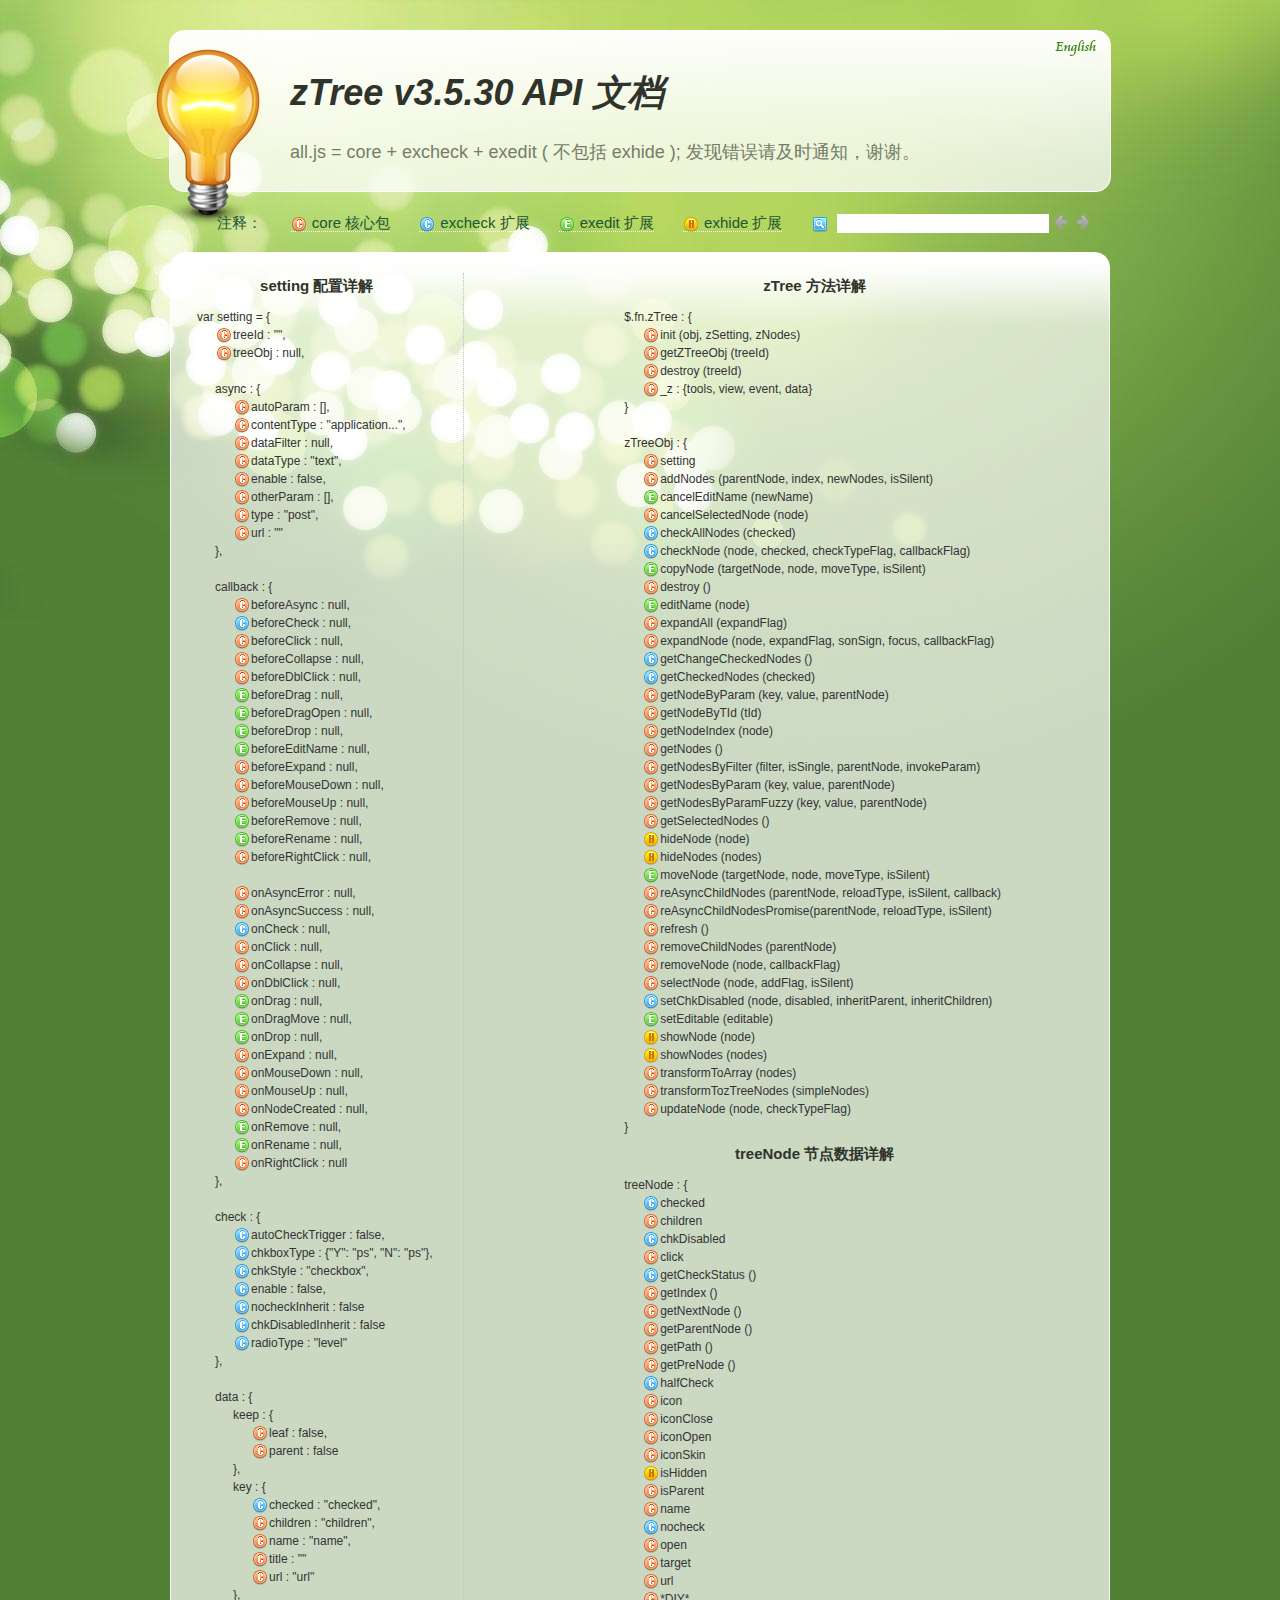
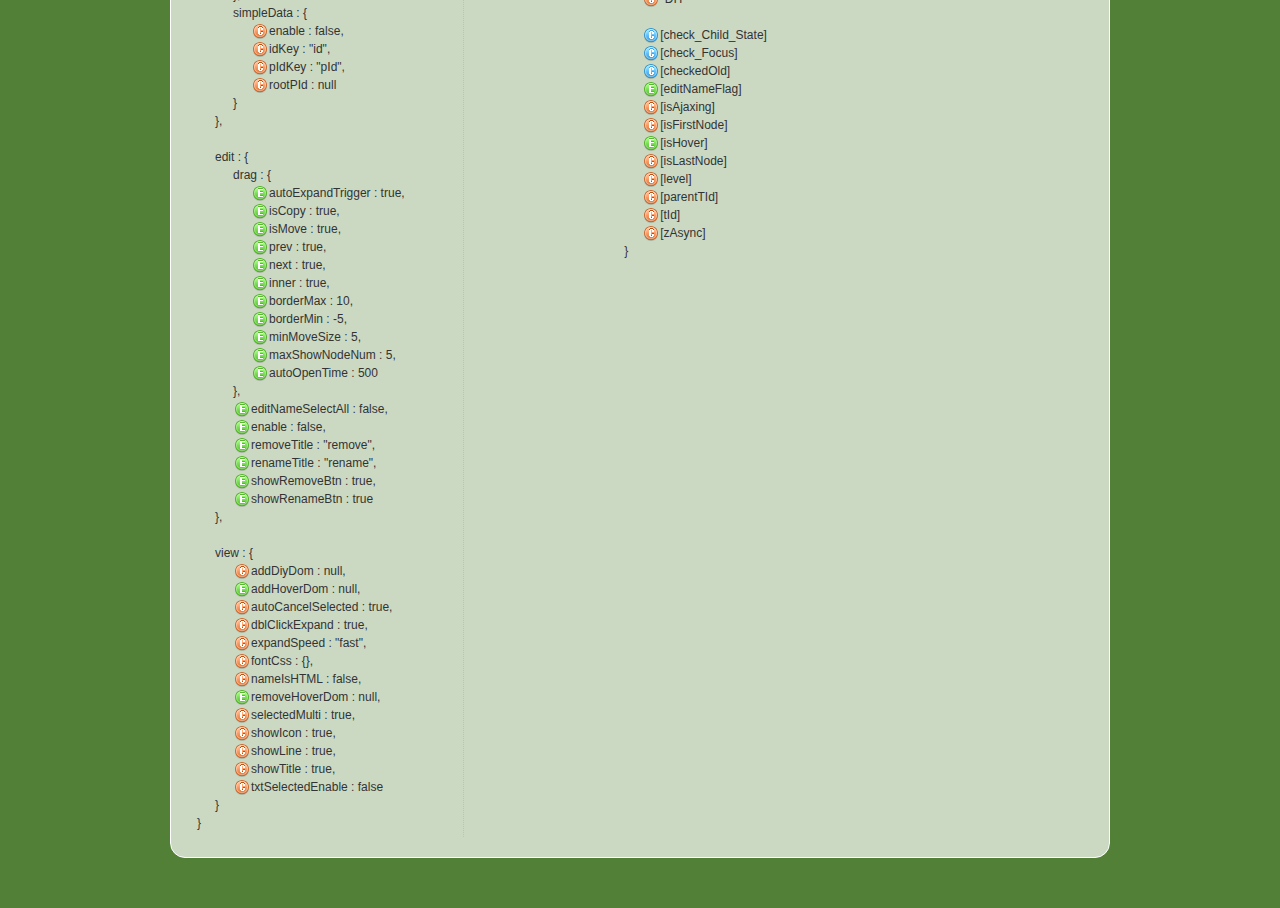
<file: src/main/webapp/zTree_v3/api/API_cn.html>
<!DOCTYPE html>
<html>
	<head>
		<meta http-equiv="Content-Type" content="text/html; charset=UTF-8">
		<title>API 文档 [zTree --  jQuery 树插件]</title>
		<link rel="stylesheet" href="apiCss/common.css" type="text/css">
		<link rel='stylesheet' href='apiCss/zTreeStyleForApi.css' type='text/css'>
		<script type="text/javascript">
			var ie = (function(){
				var undef,
				v = 3,
				div = document.createElement('div'),
				all = div.getElementsByTagName('i');
				while (
				div.innerHTML = '<!--[if gt IE ' + (++v) + ']><i></i><![endif]-->',
				all[0]
			);
				return v > 4 ? v : undef;
			}()), ie6 = (ie === 6),
			path = window.location.pathname.replace(/.*\/([^\/\.]*)\..*/g,"$1"),
			langLib = [];
			ie = ie<9;
			if(ie) {
				document.write('<link rel="stylesheet" href="apiCss/common_ie6.css" type="text/css">');
			}
			var lang = "cn",
			ajaxMsg = "如果你使用的是 Chrome 浏览器，那么请把 API 文档发布到 web 服务目录下访问。\n\n（Chrome 浏览器不支持本地 ajax 访问, 即：file://）";

		</script>
	</head>
	<body>
		<div id="header_wrap" class="header_wrap" style="padding-top: 30px;">
			<div id="header" class="header round">
				<div class="light-bulb" alt=""></div>
				<div class="ieSuggest">浏览本网站建议您使用 Chrome、FireFox、Opera、IE9 等浏览器（只要不是 IE6 7 8 就行）, 速度会更快，画面会更炫！</div>
				<div class="google_plus"><g:plusone></g:plusone></div>
				<div class="header-text">
					<h1><em>zTree v3.5.30 API 文档</em></h1><p></p>
					<p>all.js = core + excheck + exedit ( 不包括 exhide ); 发现错误请及时通知，谢谢。</p>
				</div>
				<ul class="shortcuts language" style="top:0;">
					<li><a href="API_en.html" onclick="window.location.href='API_en.html'"><button class="ico en" title="英文版" type="button"></button><span class=""></span></a></li>
				</ul>
			</div>
		</div>
		<div id="content_wrap" class="content_wrap">
			<div id="content" class="content">
				<div class="nav_section">
					<ul>
						<li class="first">注释：</li>
						<li><button class="ico16 z_core" onfocus="this.blur();"></button><span>core 核心包</span></li>
						<li><button class="ico16 z_check" onfocus="this.blur();"></button><span>excheck 扩展</span></li>
						<li><button class="ico16 z_edit" onfocus="this.blur();"></button><span>exedit 扩展</span></li>
						<li><button class="ico16 z_hide" onfocus="this.blur();"></button><span>exhide 扩展</span></li>
						<li class="noline">
							<button class="ico16 z_search" onfocus="this.blur();" title="Enter 以及 左、右键可以快速定位查找结果"></button>
							<input type="text" class="searchKey search empty" value=""><input type="text" class="searchResult search" value="">
							<button class="ico16 searchPrev disabled" onfocus="this.blur();" title="Enter 以及 左、右键可以快速定位查找结果"></button><button class="ico16 searchNext disabled" onfocus="this.blur();" title="Enter 以及 左、右键可以快速定位查找结果"></button>
						</li>
					</ul>
				</div>

				<div id="contentBox" class="contentBox round clearfix">
					<div id="apiContent" class="apiContent">
						<div id="api_setting" class="api_setting left">
							<ul class="api_content_title"><li>setting 配置详解</li></ul>
							<ul id="settingTree" class="ztree"></ul>
						</div>
						<div id="api_function" class="api_function right">
							<ul class="api_content_title"><li>zTree 方法详解</li></ul>
							<ul id="functionTree" class="ztree"></ul>
							<ul class="api_content_title"><li>treeNode 节点数据详解</li></ul>
							<ul id="treenodeTree" class="ztree"></ul>
						</div>
					</div>
				</div>
				<div class="clear"></div>
			</div>
		</div>

		<!-- overlayed -->
		<div id="overlayDiv" class="baby_overlay">
			<div id="overlayContent" class="content round clearfix">
				<div class="overlaySearch">
					<button class="ico16 z_search" onfocus="this.blur();" title="Enter 以及 左、右键可以快速定位查找结果"></button>
					<input type="text" class="searchKey search empty" value=""><input type="text" class="searchResult search" value="">
					<button class="ico16 searchPrev disabled" onfocus="this.blur();" title="Enter 以及 左、右键可以快速定位查找结果"></button><button class="ico16 searchNext disabled" onfocus="this.blur();" title="Enter 以及 左、右键可以快速定位查找结果"></button>
				</div>
				<a id="overlayDivCloseBtn" class="close"></a>
				<div id="overlayDetailDiv" class="details"></div>
			</div>
			<div id="overlayDivArrow" class="baby_overlay_arrow"></div>
		</div>
		<script type="text/javascript" src="apiCss/jquery-1.6.2.min.js"></script>
		<script type='text/javascript' src='apiCss/jquery.ztree.core.js'></script>
		<script type='text/javascript' src='apiCss/api.js'></script>
		<script type="text/javascript">
			$(document).ready(function(){
				apiContent._init();
			});
		</script>
	</body>
</html>
</file>
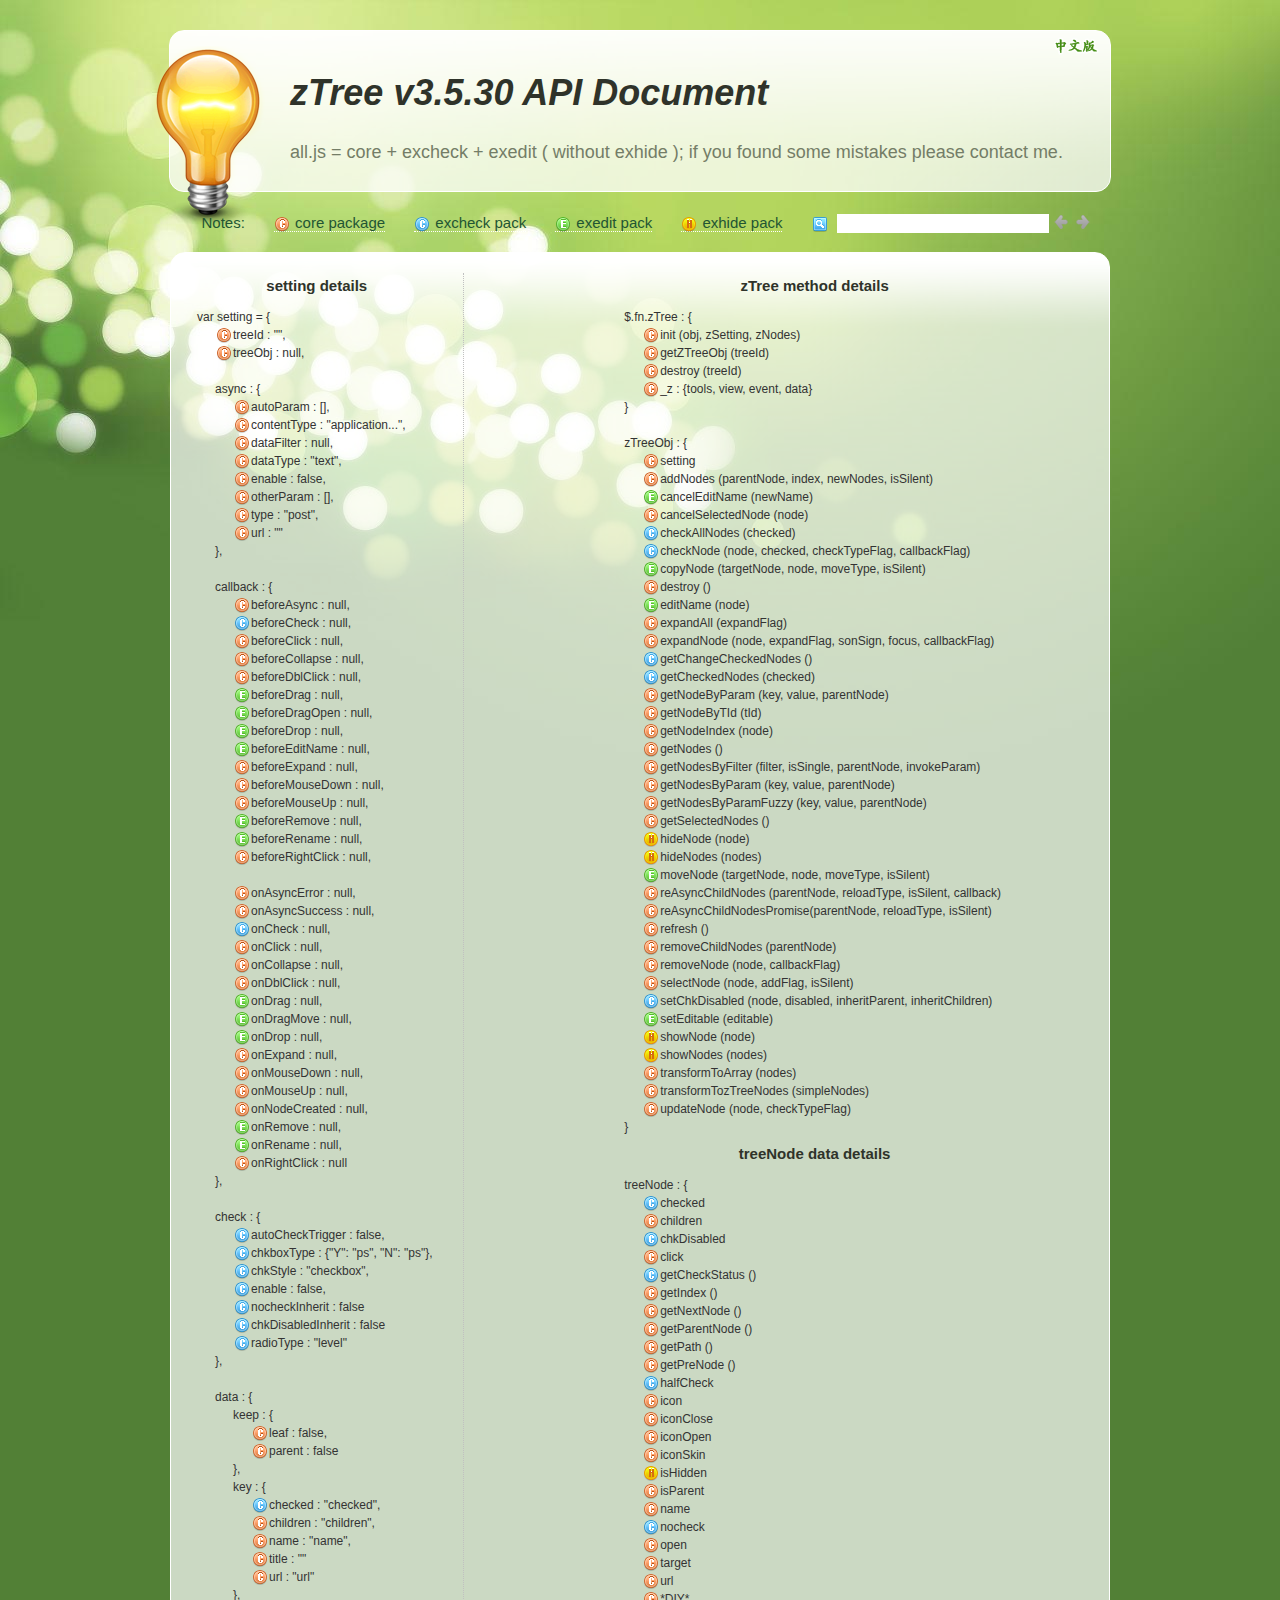
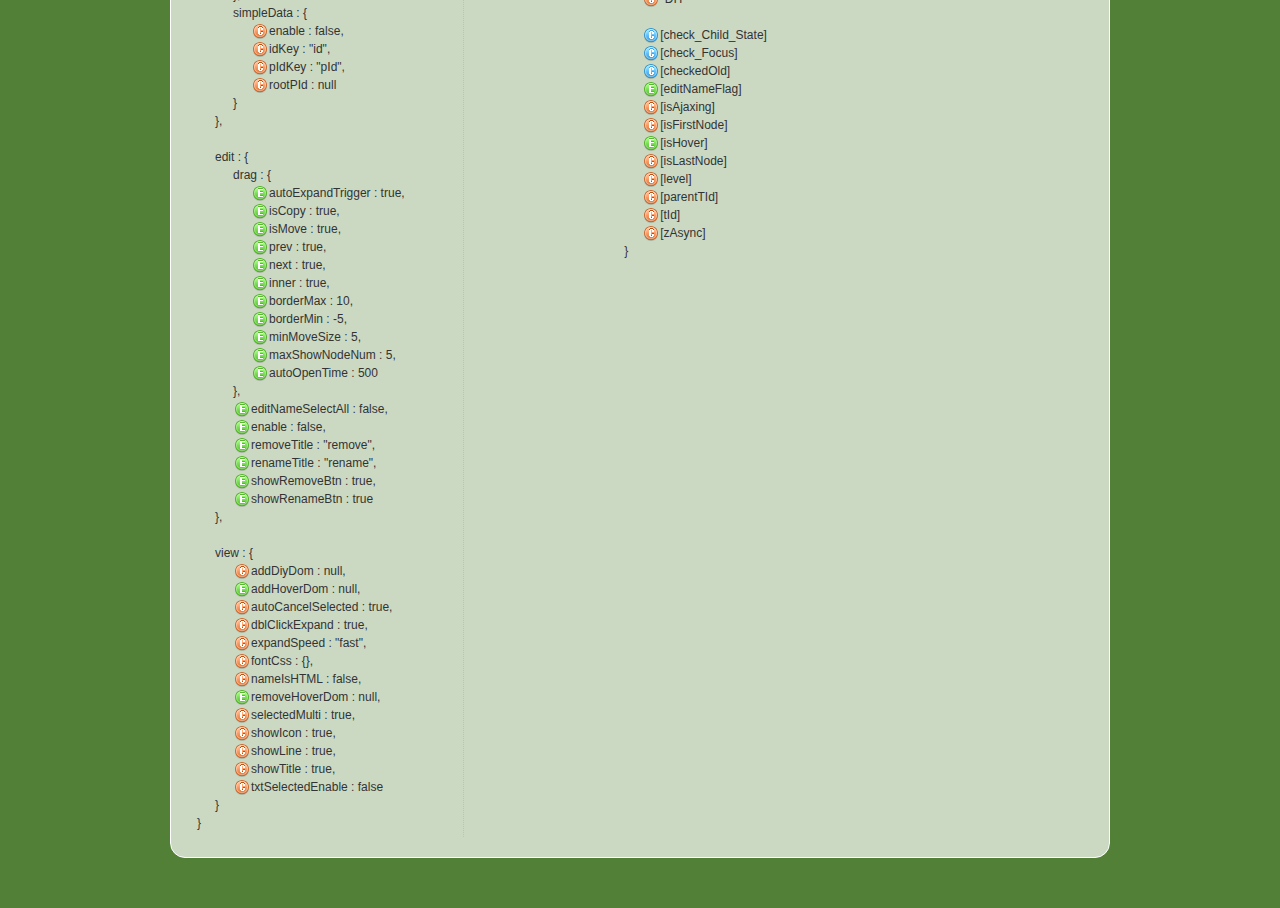
<file: src/main/webapp/zTree_v3/api/API_en.html>
<!DOCTYPE html>
<html>
	<head>
		<meta http-equiv="Content-Type" content="text/html; charset=UTF-8">
		<title>API Document [zTree -- jQuery tree plug-ins.]</title>
		<link rel="stylesheet" href="apiCss/common.css" type="text/css">
		<link rel='stylesheet' href='apiCss/zTreeStyleForApi.css' type='text/css'>
		<script type="text/javascript">
			var ie = (function(){
				var undef,
				v = 3,
				div = document.createElement('div'),
				all = div.getElementsByTagName('i');
				while (
				div.innerHTML = '<!--[if gt IE ' + (++v) + ']><i></i><![endif]-->',
				all[0]
			);
				return v > 4 ? v : undef;
			}()), ie6 = (ie === 6),
			path = window.location.pathname.replace(/.*\/([^\/\.]*)\..*/g,"$1"),
			langLib = [];
			ie = ie<9;
			if(ie) {
				document.write('<link rel="stylesheet" href="apiCss/common_ie6.css" type="text/css">');
			}
			var lang = "en",
			ajaxMsg = "If you use chrome browser, please copy the API files to local webserver. \n\n( because chrome browser can't allow AJAX access to 'file://' )";
		</script>
	</head>
	<body>
		<div id="header_wrap" class="header_wrap" style="padding-top: 30px;">
			<div id="header" class="header round">
				<div class="light-bulb" alt=""></div>
				<div class="ieSuggest">If you use the Chrome / FireFox / Opera / IE9 browser will be even more dazzling effect!</div>
				<div class="google_plus"><g:plusone></g:plusone></div>
				<div class="header-text">
					<h1><em>zTree v3.5.30 API Document</em></h1><p></p>
					<p>all.js = core + excheck + exedit ( without exhide ); if you found some mistakes please contact me.</p>
				</div>
				<ul class="shortcuts language" style="top:0;">
					<li><a href="API_cn.html" onclick="window.location.href='API_cn.html'"><button class="ico cn" title="Chinese" type="button"></button><span class=""></span></a></li>
				</ul>
			</div>
		</div>
		<div id="content_wrap" class="content_wrap">
			<div id="content" class="content">
				<div class="nav_section">
					<ul>
						<li class="first">Notes: </li>
						<li><button class="ico16 z_core" onfocus="this.blur();"></button><span>core package</span></li>
						<li><button class="ico16 z_check" onfocus="this.blur();"></button><span>excheck pack</span></li>
						<li><button class="ico16 z_edit" onfocus="this.blur();"></button><span>exedit pack</span></li>
						<li><button class="ico16 z_hide" onfocus="this.blur();"></button><span>exhide pack</span></li>
						<li class="noline">
							<button class="ico16 z_search" onfocus="this.blur();" title="'Enter', 'left' and 'right' key can locate the search results quickly."></button>
							<input type="text" class="searchKey search empty" value=""><input type="text" class="searchResult search" value="">
							<button class="ico16 searchPrev disabled" onfocus="this.blur();" title="'Enter', 'left' and 'right' key can locate the search results quickly."></button><button class="ico16 searchNext disabled" onfocus="this.blur();" title="'Enter', 'left' and 'right' key can locate the search results quickly."></button>
						</li>
					</ul>
				</div>

				<div id="contentBox" class="contentBox round clearfix">
					<div id="apiContent" class="apiContent">
						<div id="api_setting" class="api_setting left">
							<ul class="api_content_title"><li>setting details</li></ul>
							<ul id="settingTree" class="ztree"></ul>
						</div>
						<div id="api_function" class="api_function right">
							<ul class="api_content_title"><li>zTree method details</li></ul>
							<ul id="functionTree" class="ztree"></ul>
							<ul class="api_content_title"><li>treeNode data details</li></ul>
							<ul id="treenodeTree" class="ztree"></ul>
						</div>
					</div>
				</div>
				<div class="clear"></div>
			</div>
		</div>

		<!-- overlayed -->
		<div id="overlayDiv" class="baby_overlay">
			<div id="overlayContent" class="content round clearfix">
				<div class="overlaySearch">
					<button class="ico16 z_search" onfocus="this.blur();" title="'Enter', 'left' and 'right' key can locate the search results quickly."></button>
					<input type="text" class="searchKey search empty" value=""><input type="text" class="searchResult search" value="">
					<button class="ico16 searchPrev disabled" onfocus="this.blur();" title="'Enter', 'left' and 'right' key can locate the search results quickly."></button><button class="ico16 searchNext disabled" onfocus="this.blur();" title="'Enter', 'left' and 'right' key can locate the search results quickly."></button>
				</div>
				<a id="overlayDivCloseBtn" class="close"></a>
				<div id="overlayDetailDiv" class="details"></div>
			</div>
			<div id="overlayDivArrow" class="baby_overlay_arrow"></div>
		</div>
		<script type="text/javascript" src="apiCss/jquery-1.6.2.min.js"></script>
		<script type='text/javascript' src='apiCss/jquery.ztree.core.js'></script>
		<script type='text/javascript' src='apiCss/api.js'></script>
		<script type="text/javascript">
			$(document).ready(function(){
				apiContent._init();
			});
		</script>
	</body>
</html>
</file>
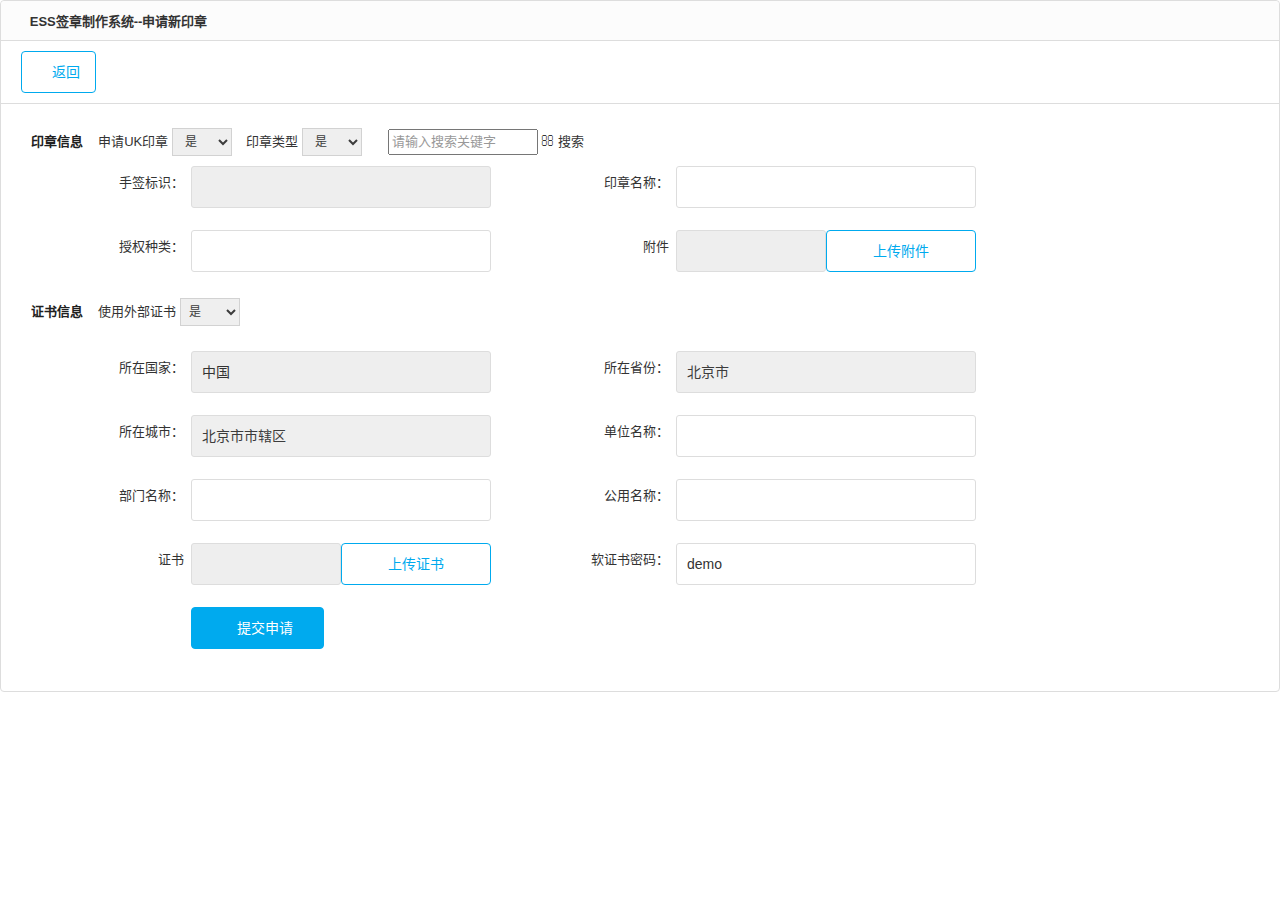
<file: src/main/webapp/WEB-INF/jsp/seal/demo.html>
<!DOCTYPE html>
<html lang="zh-cn">
<head>
    <meta http-equiv="Content-Type" content="text/html; charset=utf-8" />
    <meta http-equiv="X-UA-Compatible" content="IE=edge">
    <meta name="viewport" content="width=device-width, initial-scale=1.0, maximum-scale=1.0, user-scalable=no" />
    <meta name="renderer" content="webkit">
    <title></title>
    <script src="../../../js/jquery-3.2.1.min.js"></script>
    <script src="../../../js/pintuer.js"></script>
    <script src="../../../js/my.js"></script>

    <link rel="stylesheet" href="../../../css/pintuer.css">
    <link rel="stylesheet" href="../../../css/admin.css">

    <link rel="stylesheet" href="../../../css/mask.css">

    <link rel="stylesheet" href="../../../jquery-dialogbox/jquery.dialogbox-1.0.css">
    <script src="../../../jquery-dialogbox/jquery.dialogbox-1.0.js"></script>

    <!--三级联动-->
    <script src="../../../distpicker/js/distpicker.data.js"></script>
    <script src="../../../distpicker/js/distpicker.js"></script>
    <script src="../../../distpicker/js/main.js"></script>

    <style type="text/css">
        .w300{
            width: 300px;
            float:left;
        }
        .w100{
            width: 100px;
            float:left;
        }
        .w150{
            width: 150px;
            float:left;
        }
        .form-x .form-group .label {
            width: 170px;
        }
        .form-x .form-group .field {
            width: calc(100% - 170px);
        }
    </style>
</head>
    <body>
        <div class="panel admin-panel">

            <div class="panel-head"><strong class="icon-reorder"> ESS签章制作系统--申请新印章</strong> <a href="" style="float:right; display:none;">添加字段</a></div>
            <div class="padding border-bottom form-x" >
                <ul class="search" style="padding-left:10px;">
                    <li><a class="button border-main icon-plus-square-o" href="javaScript:window.location.href = document.referrer;"> 返回</a></li>
                </ul>
            </div>
            <div class="body-content form-x">
                <ul class="search"  >
                    <li class="label">
                        <strong class="icon-reorder">印章信息</strong>
                    </li>
                    <li>申请UK印章
                        <select name="s_ishome"  onchange="changesearch()" style="width:60px; line-height:17px; display:inline-block">
                            <option value="1">是</option>
                            <option value="0">否</option>
                        </select>
                        &nbsp;&nbsp;
                        印章类型
                        <select name="s_isvouch" onchange="changesearch()"  style="width:60px; line-height:17px;display:inline-block">
                            <option value="1">是</option>
                            <option value="0">否</option>
                        </select>
                        &nbsp;&nbsp;
                    </li>
                    <li style="display: inline">
                        <input type="text" placeholder="请输入搜索关键字" id="keywords" name="keywords" style="width:150px; line-height:20px;display:inline-block" />
                        <a href="javascript:void(0)" class="icon-search" onclick="searchPerson()"> 搜索</a>
                    </li>
                </ul>
                <ul class="search" >
                    <li class="form-group" id="pId">
                        <div class="label">
                            <label>手签标识：</label>
                        </div>
                        <div class="field">
                            <input type="text"  class="input w300" name="title" value="" readonly />
                        </div>
                    </li>
                    <li class="form-group">
                        <div class="label">
                            <label>印章名称：</label>
                        </div>
                        <div class="field">
                            <input type="text"  class="input w300" name="title" value="" data-validate="required:请输入标题" />
                        </div>
                    </li>
                    <li class="form-group">
                        <div class="label">
                            <label>授权种类：</label>
                        </div>
                        <div class="field">
                            <input type="text"  class="input w300" name="title" value="" data-validate="required:请输入标题" />
                        </div>
                    </li>
                    <li class="form-group">
                        <div class="label">
                            <label>附件</label>
                        </div>
                        <div class="field">
                            <input type="text"  class="input w150" name="title" value="" readonly/>
                            <button type="button" class="button border-blue w150" onclick="sealInfoSubmit()"> 上传附件</button>
                        </div>
                    </li>
                </ul>
                <ul class="search"  >
                    <li class="label">
                        <strong class="icon-reorder">证书信息</strong>
                    </li>
                    <li class="form-group">
                        使用外部证书
                        <select name="s_isvouch" onchange="changesearch()"  style="width:60px; line-height:17px;display:inline-block">
                            <option value="1">是</option>
                            <option value="0">否</option>
                        </select>
                        &nbsp;&nbsp;
                    </li>
                </ul>

                <ul class="search"  data-toggle="distpicker">
                    <li class="form-group" >
                        <div class="label">
                            <label>所在国家：</label>
                        </div>
                        <div class="field">
                            <input ti e="text"  class="input w300" name="title" value="中国" readonly/>
                        </div>
                    </li>
                    <li class="form-group" >
                        <div class="label">
                            <label>所在省份：</label>
                        </div>
                        <div class="field">
                            <select class="form-control input w300" id="province7" name="province" ></select>
                        </div>
                    </li>
                    <li class="form-group">
                        <div class="label">
                            <label>所在城市：</label>
                        </div>
                        <div class="field">
                            <select class="form-control input w300" id="city7" name="city" ></select>
                        </div>
                    </li>
                    <li class="form-group">
                        <div class="label">
                            <label>单位名称：</label>
                        </div>
                        <div class="field">
                            <input type="text"  class="input w300" name="title" value="" data-validate="required:请输入标题" />
                        </div>
                    </li>
                    <li class="form-group">
                        <div class="label">
                            <label>部门名称：</label>
                        </div>
                        <div class="field">
                            <input type="text"  class="input w300" name="title" value="" data-validate="required:请输入标题" />
                        </div>
                    </li>
                    <li class="form-group">
                        <div class="label">
                            <label>公用名称：</label>
                        </div>
                        <div class="field">
                            <input type="text"  class="input w300" name="title" value="" data-validate="required:请输入标题" />
                        </div>
                    </li>
                    <li class="form-group">
                        <div class="label">
                            <label>证书</label>
                        </div>
                        <div class="field">
                            <input type="text"  class="input w150" name="title" value="" readonly/>
                            <button type="button" class="button border-blue w150" onclick="sealInfoSubmit()"> 上传证书</button>
                        </div>
                    </li>
                    <li class="form-group">
                        <div class="label">
                            <label>软证书密码：</label>
                        </div>
                        <div class="field">
                            <input type="text"  class="input w300" id="demo" name="demo" value="demo" data-validate="required:请输入密码" />
                        </div>
                    </li>
                </ul>
                <ul class="search" >
                    <li class="form-group">
                        <div class="label">
                            <label></label>
                        </div>
                        <div class="field">
                            <button type="button" class="button bg-main icon-check-square-o" onclick="sealInfoSubmit()"> 提交申请</button>
                        </div>
                    </li>
                </ul>
            </div>
        </div>
    </body>
<script>
    function submitApplyInfo() {

    }

    function searchPerson() {
        var obj = '{"name":"wisdo", "age":"20"}';
        var data = eval('('+ obj +')');
        alert(data.name);
        // alert($("#keywords").val());
        // $.ajax({
        //     url: "http://192.168.1.112:8081/ess_make_system/apply/findPerson.html",
        //     type: "get",
        //     data: {phone:$("#keywords").val()},
        //     dateType: "json",
        //     success: function (data) {
        //         alert(data);
        //         $('body').dialogbox({
        //             type:"normal",title:"人员搜索",
        //             buttons:[{
        //                 Text:"确认",
        //                 ClickToClose:true,
        //                 callback:function (dialog){
        //                     var id1 = $(dialog).find("#demo").val();
        //
        //                     alert(id1);
        //                 }
        //             }],
        //             message:"<input type=\"text\"  class=\"input w300\" id=\"demo\" name=\"demo\" value=\"demo\" data-validate=\"required:请输入密码\" />"
        //         });
        //     },
        //     error: function (data) {
        //         alert("请求错误！")
        //     }
        // });


    }
</script>
</html>
</file>
<file: src/main/webapp/xcConfirm/css/xcConfirm.css>
/*垂直居中*/
.verticalAlign{ vertical-align:middle; display:inline-block; height:100%; margin-left:-1px;}

.xcConfirm .xc_layer{position: fixed; top: 0; left: 0; width: 100%; height: 100%; background-color: #666666; opacity: 0.5; z-index: 2147000000;}
.xcConfirm .popBox{position: fixed; left: 50%; top: 50%; background-color: #ffffff; z-index: 2147000001; width: 570px; height: 300px; margin-left: -285px; margin-top: -150px; border-radius: 5px; font-weight: bold; color: #535e66;}
.xcConfirm .popBox .ttBox{height: 30px; line-height: 30px; padding: 14px 30px; border-bottom: solid 1px #eef0f1;}
.xcConfirm .popBox .ttBox .tt{font-size: 18px; display: block; float: left; height: 30px; position: relative;}
.xcConfirm .popBox .ttBox .clsBtn{display: block; cursor: pointer; width: 12px; height: 12px; position: absolute; top: 22px; right: 30px; background: url(../img/icons.png) -48px -96px no-repeat;}
.xcConfirm .popBox .txtBox{margin: 40px 100px; height: 100px; overflow: hidden;}
.xcConfirm .popBox .txtBox .bigIcon{float: left; margin-right: 20px; width: 48px; height: 48px; background-image: url(../img/icons.png); background-repeat: no-repeat; background-position: 48px 0;}
.xcConfirm .popBox .txtBox p{ height: 84px; margin-top: 16px; line-height: 26px; overflow-x: hidden; overflow-y: auto;}
.xcConfirm .popBox .txtBox p input{width: 364px; height: 30px; border: solid 1px #eef0f1; font-size: 18px; margin-top: 6px;}
.xcConfirm .popBox .btnArea{border-top: solid 1px #eef0f1;}
.xcConfirm .popBox .btnGroup{float: right;}
.xcConfirm .popBox .btnGroup .sgBtn{margin-top: 14px; margin-right: 10px;}
.xcConfirm .popBox .sgBtn{display: block; cursor: pointer; float: left; width: 95px; height: 35px; line-height: 35px; text-align: center; color: #FFFFFF; border-radius: 5px;}
.xcConfirm .popBox .sgBtn.ok{background-color: #0095d9; color: #FFFFFF;}
.xcConfirm .popBox .sgBtn.cancel{background-color: #546a79; color: #FFFFFF;}
</file>
<file: src/main/webapp/zTree_v3/api/apiCss/common_ie6.css>
* html{
/*	background-image:url(about:blank);*/
	background-attachment:fixed;
}
html pre {word-wrap: break-word}
.header {background-image: none;background-color: #F0F6E4;}

.ieSuggest {display:block;}
.shortcuts button.cn {filter: progid:DXImageTransform.Microsoft.AlphaImageLoader(src='apiCss/img/chinese.png');background-image: none;}
.shortcuts button.en {filter: progid:DXImageTransform.Microsoft.AlphaImageLoader(src='apiCss/img/english.png');background-image: none;}

.light-bulb {filter: progid:DXImageTransform.Microsoft.AlphaImageLoader(src='apiCss/img/lightbulb.png');background-image: none;}
.contentBox {background-image: none;background-color: #F0F6E4;}
.zTreeInfo {background-image: none;background-color: #F0F6E4;}

.content button.ico16 {*background-image:url("img/apiMenu.gif")}
.siteTag {background-image: none;}
.apiContent .right {float: right;padding-right: 50px;}

div.baby_overlay {background-color: #3C6E31;background-image:none;color:#fff;}
div.baby_overlay .close {filter: progid:DXImageTransform.Microsoft.AlphaImageLoader(src='apiCss/img/overlay_close_IE6.gif');background-image: none;}
.baby_overlay_arrow {background-image:url(img/overlay_arrow.gif);}
.apiDetail button {background-image:url("img/zTreeStandard.gif")}
</file>
<file: src/main/webapp/css/pintuer.css>
html{margin:0;padding:0;border:0;-webkit-text-size-adjust:100%;-ms-text-size-adjust:100%;-webkit-tap-highlight-color:rgba(0, 0, 0, 0);}
body, div, span, object, iframe, h1, h2, h3, h4, h5, h6, p, blockquote, pre, a, abbr, acronym, address, code, del, dfn, em, q, dl, dt, dd, ol, ul, li, fieldset, form, legend, caption, tbody, tfoot, thead, article, aside, dialog, figure, footer, header, hgroup, nav, section{margin:0;padding:0;border:0;font-size:14px;font:inherit;vertical-align:baseline;}
article, aside, details, figcaption, figure, dialog, footer, header, hgroup, menu, nav, section{display:block;}
body{font-size:14px;color:#333;background:#fff;font-family:"Microsoft YaHei","simsun","Helvetica Neue", Arial, Helvetica, sans-serif;}
img{border:0;vertical-align:bottom;}
::-webkit-input-placeholder{color:#999;}
:-moz-placeholder{color:#999;}
::-moz-placeholder{color:#999;}
:-ms-input-placeholder{color:#ccc;}
*{-webkit-box-sizing:border-box;-moz-box-sizing:border-box;box-sizing:border-box;}
*:before,*:after{-webkit-box-sizing:border-box;-moz-box-sizing:border-box;box-sizing:border-box;}
button::-moz-focus-inner,input::-moz-focus-inner{padding:0;border:0;}
textarea{overflow:auto;}
input:focus,textarea:focus,button:focus,select:focus{outline:none;}
input::-ms-clear{display:none;}
article,aside,details,figcaption,figure,footer,header,hgroup,main,nav,section,summary{display:block;}
audio,canvas,progress,video{display:inline-block;vertical-align:baseline;}
audio:not([controls]){display:none;height:0;}
[hidden],template{display:none;}
a{background:transparent;}
a:active,a:hover{outline:0;}
a:focus{outline:thin dotted;outline:5px auto -webkit-focus-ring-color;outline-offset:-2px;}
abbr[title]{border-bottom:1px dotted;}
b,strong{font-weight:bold;}
dfn{font-style:italic;}
mark{color:#000;background:#ff0;}
small{font-size:80%;}
sub,sup{position:relative;font-size:75%;line-height:0;vertical-align:baseline;}
sup{top:-.5em;}
sub{bottom:-.25em;}
svg:not(:root){overflow:hidden;}
figure{margin:1em 40px;}
hr{height:0;-moz-box-sizing:content-box;box-sizing:content-box;}
pre{overflow:auto;}
code,kbd,pre,samp{font-family:monospace, monospace;font-size:1em;}
button,input,optgroup,select,textarea{margin:0;font:inherit;}
button{overflow:visible;}
button,select{text-transform:none;}
button,html input[type="button"],input[type="reset"],input[type="submit"]{-webkit-appearance:button;cursor:pointer;}
button[disabled],html input[disabled]{cursor:default;}
button::-moz-focus-inner,input::-moz-focus-inner{padding:0;border:0;}
input{line-height:normal;}
input[type="checkbox"],input[type="radio"]{box-sizing:border-box;padding:0;}
input[type="number"]::-webkit-inner-spin-button,input[type="number"]::-webkit-outer-spin-button{height:auto;}
input[type="search"]{-webkit-box-sizing:content-box;-moz-box-sizing:content-box;box-sizing:content-box;-webkit-appearance:textfield;}
input[type="search"]::-webkit-search-cancel-button,input[type="search"]::-webkit-search-decoration{-webkit-appearance:none;}
fieldset{padding:.35em .625em .75em;margin:0 2px;border:1px solid #c0c0c0;}
legend{padding:0;border:0;}
optgroup{font-weight:bold;}
table{border-spacing:0;border-collapse:collapse;}
td,th{padding:0;}
.button{border:solid 1px #ddd;background:transparent;border-radius:4px;font-size:14px;padding:6px 15px;margin:0;display:inline-block;line-height:20px;transition:all 1s cubic-bezier(0.175, 0.885, 0.32, 1) 0s;}
.button[disabled]{pointer-events:none;cursor:not-allowed;webkit-box-shadow:none;box-shadow:none;filter:alpha(opacity=50);opacity:.5;}
.button:active{background-image:none;outline:0;transition:all 0.3s cubic-bezier(0.175, 0.885, 0.32, 1) 0s;}
.button:hover{transition:all 0.3s cubic-bezier(0.175, 0.885, 0.32, 1) 0s;}
.button-block{display:block;width:100%;}
.button-large{padding:15px 20px;font-size:24px;line-height:24px;}
.button-big{padding:10px 15px;font-size:18px;line-height:22px;}
.button-small{padding:5px 10px;font-size:12px;font-weight:normal;line-height:18px;}
.button-little{padding:3px 5px;font-size:12px;font-weight:normal;line-height:16px;}
.button.bg-main,.button.bg-sub,.button.bg-dot,.button.bg-black,.button.bg-gray,.button.bg-red,.button.bg-yellow,.button.bg-blue,.button.bg-green{color:#fff;}
.layout{width:100%;}
.container,.container-layout{margin:0 auto;padding:0 10px;}
@media (min-width:760px){.container{width:760px;}}
@media (min-width:1000px){.container{width:1000px;}}
@media (min-width:1200px){.container{width:1200px;}}
.line{margin:0;padding:0;}
.x1,.x2,.x3,.x4,.x5,.x6,.x7,.x8,.x9,.x10,.x11,.x12,.xl1,.xl2,.xl3,.xl4,.xl5,.xl6,.xl7,.xl8,.xl9,.xl10,.xl11,.xl12,.xs1,.xs2,.xs3,.xs4,.xs5,.xs6,.xs7,.xs8,.xs9,.xs10,.xs11,.xs12,.xm1,.xm2,.xm3,.xm4,.xm5,.xm6,.xm7,.xm8,.xm9,.xm10,.xm11,.xm12,.xb1,.xb2,.xb3,.xb4,.xb5,.xb6,.xb7,.xb8,.xb9,.xb10,.xb11,.xb12{position:relative;min-height:1px;}
.line-big{margin-left:-10px;margin-right:-10px;}
.line-big .x1,.line-big .x2,.line-big .x3,.line-big .x4,.line-big .x5,.line-big .x6,.line-big .x7,.line-big .x8,.line-big .x9,.line-big .x10,.line-big .x11,.line-big .x12,
.line-big .xl1,.line-big .xl2,.line-big .xl3,.line-big .xl4,.line-big .xl5,.line-big .xl6,.line-big .xl7,.line-big .xl8,.line-big .xl9,.line-big .xl10,.line-big .xl11,.line-big .xl12,
.line-big .xs1,.line-big .xs2,.line-big .xs3,.line-big .xs4,.line-big .xs5,.line-big .xs6,.line-big .xs7,.line-big .xs8,.line-big .xs9,.line-big .xs10,.line-big .xs11,.line-big .xs12,
.line-big .xm1,.line-big .xm2,.line-big .xm3,.line-big .xm4,.line-big .xm5,.line-big .xm6,.line-big .xm7,.line-big .xm8,.line-big .xm9,.line-big .xm10,.line-big .xm11,.line-big .xm12,
.line-big .xb1,.line-big .xb2,.line-big .xb3,.line-big .xb4,.line-big .xb5,.line-big .xb6,.line-big .xb7,.line-big .xb8,.line-big .xb9,.line-big .xb10,.line-big .xb11,.line-big .xb12{position:relative;min-height:1px;padding-right:10px;padding-left:10px;}
.line-middle{margin-left:-5px;margin-right:-5px;}
.line-middle .x1,.line-middle .x2,.line-middle .x3,.line-middle .x4,.line-middle .x5,.line-middle .x6,.line-middle .x7,.line-middle .x8,.line-middle .x9,.line-middle .x10,.line-middle .x11,.line-middle .x12,
.line-middle .xl1,.line-middle .xl2,.line-middle .xl3,.line-middle .xl4,.line-middle .xl5,.line-middle .xl6,.line-middle .xl7,.line-middle .xl8,.line-middle .xl9,.line-middle .xl10,.line-middle .xl11,.line-middle .xl12,
.line-middle .xs1,.line-middle .xs2,.line-middle .xs3,.line-middle .xs4,.line-middle .xs5,.line-middle .xs6,.line-middle .xs7,.line-middle .xs8,.line-middle .xs9,.line-middle .xs10,.line-middle .xs11,.line-middle .xs12,
.line-middle .xm1,.line-middle .xm2,.line-middle .xm3,.line-middle .xm4,.line-middle .xm5,.line-middle .xm6,.line-middle .xm7,.line-middle .xm8,.line-middle .xm9,.line-middle .xm10,.line-middle .xm11,.line-middle .xm12,
.line-middle .xb1,.line-middle .xb2,.line-middle .xb3,.line-middle .xb4,.line-middle .xb5,.line-middle .xb6,.line-middle .xb7,.line-middle .xb8,.line-middle .xb9,.line-middle .xb10,.line-middle .xb11,.line-middle .xb12{position:relative;min-height:1px;padding-right:5px;padding-left:5px;}
.line-small{margin-left:-2px;margin-right:-2px;}
.line-small .x1,.line-small .x2,.line-small .x3,.line-small .x4,.line-small .x5,.line-small .x6,.line-small .x7,.line-small .x8,.line-small .x9,.line-small .x10,.line-small .x11,.line-small .x12,
.line-small .xl1,.line-small .xl2,.line-small .xl3,.line-small .xl4,.line-small .xl5,.line-small .xl6,.line-small .xl7,.line-small .xl8,.line-small .xl9,.line-small .xl10,.line-small .xl11,.line-small .xl12,
.line-small .xs1,.line-small .xs2,.line-small .xs3,.line-small .xs4,.line-small .xs5,.line-small .xs6,.line-small .xs7,.line-small .xs8,.line-small .xs9,.line-small .xs10,.line-small .xs11,.line-small .xs12,
.line-small .xm1,.line-small .xm2,.line-small .xm3,.line-small .xm4,.line-small .xm5,.line-small .xm6,.line-small .xm7,.line-small .xm8,.line-small .xm9,.line-small .xm10,.line-small .xm11,.line-small .xm12,
.line-small .xb1,.line-small .xb2,.line-small .xb3,.line-small .xb4,.line-small .xb5,.line-small .xb6,.line-small .xb7,.line-small .xb8,.line-small .xb9,.line-small .xb10,.line-small .xb11,.line-small .xb12{position:relative;min-height:1px;padding-right:2px;padding-left:2px;}
.x1,.x2,.x3,.x4,.x5,.x6,.x7,.x8,.x9,.x10,.x11,.x12{float:left;}
.x1{width:8.33333333%;}.x2{width:16.66666667%;}.x3{width:25%;}.x4{width:33.33333333%;}.x5{width:41.66666667%;}.x6{width:50%;}.x7{width:58.33333333%;}.x8{width:66.66666667%;}.x9{width:75%;}.x10{width:83.33333333%;}.x11{width:91.66666667%;}.x12{width:100%;}
.x0-left{left:0;}.x1-left{left:8.33333333%;}.x2-left{left:16.66666667%;}.x3-left{left:25%;}.x4-left{left:33.33333333%;}.x5-left{left:41.66666667%;}.x6-left{left:50%;}.x7-left{left:58.33333333%;}.x8-left{left:66.66666667%;}.x9-left{left:75%;}.x10-left{left:83.33333333%;}.x11-left{left:91.66666667%;}.x12-left{left:100%;}
.x0-right{right:0;}.x1-right{right:8.33333333%;}.x2-right{right:16.66666667%;}.x3-right{right:25%;}.x4-right{right:33.33333333%;}.x5-right{right:41.66666667%;}.x6-right{right:50%;}.x7-right{right:58.33333333%;}.x8-right{right:66.66666667%;}.x9-right{right:75%;}.x10-right{right:83.33333333%;}.x11-right{right:91.66666667%;}.x12-right{right:100%;}
.x0-move{margin-left:0;}.x1-move{margin-left:8.33333333%;}.x2-move{margin-left:16.66666667%;}.x3-move{margin-left:25%;}.x4-move{margin-left:33.33333333%;}.x5-move{margin-left:41.66666667%;}.x6-move{margin-left:50%;}.x7-move{margin-left:58.33333333%;}.x8-move{margin-left:66.66666667%;}.x9-move{margin-left:75%;}.x10-move{margin-left:83.33333333%;}.x11-move{margin-left:91.66666667%;}.x12-move{margin-left:100%;}
@media (min-width:300px){
.xl1,.xl2,.xl3,.xl4,.xl5,.xl6,.xl7,.xl8,.xl9,.xl10,.xl11,.xl12{float:left;}
.xl1{width:8.33333333%;}.xl2{width:16.66666667%;}.xl3{width:25%;}.xl4{width:33.33333333%;}.xl5{width:41.66666667%;}.xl6{width:50%;}.xl7{width:58.33333333%;}.xl8{width:66.66666667%;}.xl9{width:75%;}.xl10{width:83.33333333%;}.xl11{width:91.66666667%;}.xl12{width:100%;}
.xl0-left{left:0;}.xl1-left{left:8.33333333%;}.xl2-left{left:16.66666667%;}.xl3-left{left:25%;}.xl4-left{left:33.33333333%;}.xl5-left{left:41.66666667%;}.xl6-left{left:50%;}.xl7-left{left:58.33333333%;}.xl8-left{left:66.66666667%;}.xl9-left{left:75%;}.xl10-left{left:83.33333333%;}.xl11-left{left:91.66666667%;}.xl12-left{left:100%;}
.xl0-right{right:0;}.xl1-right{right:8.33333333%;}.xl2-right{right:16.66666667%;}.xl3-right{right:25%;}.xl4-right{right:33.33333333%;}.xl5-right{right:41.66666667%;}.xl6-right{right:50%;}.xl7-right{right:58.33333333%;}.xl8-right{right:66.66666667%;}.xl9-right{right:75%;}.xl10-right{right:83.33333333%;}.xl11-right{right:91.66666667%;}.xl12-right{right:100%;}
.xl0-move{margin-left:0;}.xl1-move{margin-left:8.33333333%;}.xl2-move{margin-left:16.66666667%;}.xl3-move{margin-left:25%;}.xl4-move{margin-left:33.33333333%;}.xl5-move{margin-left:41.66666667%;}.xl6-move{margin-left:50%;}.xl7-move{margin-left:58.33333333%;}.xl8-move{margin-left:66.66666667%;}.xl9-move{margin-left:75%;}.xl10-move{margin-left:83.33333333%;}.xl11-move{margin-left:91.66666667%;}.xl12-move{margin-left:100%;}
}
@media (min-width:760px){
.xs1,.xs2,.xs3,.xs4,.xs5,.xs6,.xs7,.xs8,.xs9,.xs10,.xs11,.xs12{float:left;}
.xs1{width:8.33333333%;}.xs2{width:16.66666667%;}.xs3{width:25%;}.xs4{width:33.33333333%;}.xs5{width:41.66666667%;}.xs6{width:50%;}.xs7{width:58.33333333%;}.xs8{width:66.66666667%;}.xs9{width:75%;}.xs10{width:83.33333333%;}.xs11{width:91.66666667%;}.xs12{width:100%;}
.xs0-left{left:0;}.xs1-left{left:8.33333333%;}.xs2-left{left:16.66666667%;}.xs3-left{left:25%;}.xs4-left{left:33.33333333%;}.xs5-left{left:41.66666667%;}.xs6-left{left:50%;}.xs7-left{left:58.33333333%;}.xs8-left{left:66.66666667%;}.xs9-left{left:75%;}.xs10-left{left:83.33333333%;}.xs11-left{left:91.66666667%;}.xs12-left{left:100%;}
.xs0-right{right:0;}.xs1-right{right:8.33333333%;}.xs2-right{right:16.66666667%;}.xs3-right{right:25%;}.xs4-right{right:33.33333333%;}.xs5-right{right:41.66666667%;}.xs6-right{right:50%;}.xs7-right{right:58.33333333%;}.xs8-right{right:66.66666667%;}.xs9-right{right:75%;}.xs10-right{right:83.33333333%;}.xs11-right{right:91.66666667%;}.xs12-right{right:100%;}
.xs0-move{margin-left:0;}.xs1-move{margin-left:8.33333333%;}.xs2-move{margin-left:16.66666667%;}.xs3-move{margin-left:25%;}.xs4-move{margin-left:33.33333333%;}.xs5-move{margin-left:41.66666667%;}.xs6-move{margin-left:50%;}.xs7-move{margin-left:58.33333333%;}.xs8-move{margin-left:66.66666667%;}.xs9-move{margin-left:75%;}.xs10-move{margin-left:83.33333333%;}.xs11-move{margin-left:91.66666667%;}.xs12-move{margin-left:100%;}
}
@media (min-width:1000px){
.xm1,.xm2,.xm3,.xm4,.xm5,.xm6,.xm7,.xm8,.xm9,.xm10,.xm11,.xm12{float:left;}
.xm1{width:8.33333333%;}.xm2{width:16.66666667%;}.xm3{width:25%;}.xm4{width:33.33333333%;}.xm5{width:41.66666667%;}.xm6{width:50%;}.xm7{width:58.33333333%;}.xm8{width:66.66666667%;}.xm9{width:75%;}.xm10{width:83.33333333%;}.xm11{width:91.66666667%;}.xm12{width:100%;}
.xm0-left{left:0;}.xm1-left{left:8.33333333%;}.xm2-left{left:16.66666667%;}.xm3-left{left:25%;}.xm4-left{left:33.33333333%;}.xm5-left{left:41.66666667%;}.xm6-left{left:50%;}.xm7-left{left:58.33333333%;}.xm8-left{left:66.66666667%;}.xm9-left{left:75%;}.xm10-left{left:83.33333333%;}.xm11-left{left:91.66666667%;}.xm12-left{left:100%;}
.xm0-right{right:0;}.xm1-right{right:8.33333333%;}.xm2-right{right:16.66666667%;}.xm3-right{right:25%;}.xm4-right{right:33.33333333%;}.xm5-right{right:41.66666667%;}.xm6-right{right:50%;}.xm7-right{right:58.33333333%;}.xm8-right{right:66.66666667%;}.xm9-right{right:75%;}.xm10-right{right:83.33333333%;}.xm11-right{right:91.66666667%;}.xm12-right{right:100%;}
.xm0-move{margin-left:0;}.xm1-move{margin-left:8.33333333%;}.xm2-move{margin-left:16.66666667%;}.xm3-move{margin-left:25%;}.xm4-move{margin-left:33.33333333%;}.xm5-move{margin-left:41.66666667%;}.xm6-move{margin-left:50%;}.xm7-move{margin-left:58.33333333%;}.xm8-move{margin-left:66.66666667%;}.xm9-move{margin-left:75%;}.xm10-move{margin-left:83.33333333%;}.xm11-move{margin-left:91.66666667%;}.xm12-move{margin-left:100%;}
}
@media (min-width:1200px){
.xb1,.xb2,.xb3,.xb4,.xb5,.xb6,.xb7,.xb8,.xb9,.xb10,.xb11,.xb12{float:left;}
.xb1{width:8.33333333%;}.xb2{width:16.66666667%;}.xb3{width:25%;}.xb4{width:33.33333333%;}.xb5{width:41.66666667%;}.xb6{width:50%;}.xb7{width:58.33333333%;}.xb8{width:66.66666667%;}.xb9{width:75%;}.xb10{width:83.33333333%;}.xb11{width:91.66666667%;}.xb12{width:100%;}
.xb0-left{left:0;}.xb1-left{left:8.33333333%;}.xb2-left{left:16.66666667%;}.xb3-left{left:25%;}.xb4-left{left:33.33333333%;}.xb5-left{left:41.66666667%;}.xb6-left{left:50%;}.xb7-left{left:58.33333333%;}.xb8-left{left:66.66666667%;}.xb9-left{left:75%;}.xb10-left{left:83.33333333%;}.xb11-left{left:91.66666667%;}.xb12-left{left:100%;}
.xb0-right{right:0;}.xb1-right{right:8.33333333%;}.xb2-right{right:16.66666667%;}.xb3-right{right:25%;}.xb4-right{right:33.33333333%;}.xb5-right{right:41.66666667%;}.xb6-right{right:50%;}.xb7-right{right:58.33333333%;}.xb8-right{right:66.66666667%;}.xb9-right{right:75%;}.xb10-right{right:83.33333333%;}.xb11-right{right:91.66666667%;}.xb12-right{right:100%;}
.xb0-move{margin-left:0;}.xb1-move{margin-left:8.33333333%;}.xb2-move{margin-left:16.66666667%;}.xb3-move{margin-left:25%;}.xb4-move{margin-left:33.33333333%;}.xb5-move{margin-left:41.66666667%;}.xb6-move{margin-left:50%;}.xb7-move{margin-left:58.33333333%;}.xb8-move{margin-left:66.66666667%;}.xb9-move{margin-left:75%;}.xb10-move{margin-left:83.33333333%;}.xb11-move{margin-left:91.66666667%;}.xb12-move{margin-left:100%;}
}
@media (max-width:760px){
.show-l{display:block !important;}
.hidden-l{display:none !important;}
}
@media (min-width:761px) and (max-width:1000px){
.show-s{display:block !important;}
.hidden-s{display:none !important;}
}
@media (min-width:1001px) and (max-width:1200px){
.show-m{display:block !important;}
.hidden-m{display:none !important;}
}
@media (min-width:1201px){
.show-b{display:block !important;}
.hidden-b{display:none !important;}
}

@font-face{
font-family:'FontAwesome';
src:url('http://libs.baidu.com/fontawesome/4.1.0/fonts/fontawesome-webfont.eot?v=4.1.0');
src:url('http://libs.baidu.com/fontawesome/4.1.0/fonts/fontawesome-webfont.eot?#iefix&v=4.1.0') format('embedded-opentype'), url('http://libs.baidu.com/fontawesome/4.1.0/fonts/fontawesome-webfont.woff?v=4.1.0') format('woff'), url('http://libs.baidu.com/fontawesome/4.1.0/fonts/fontawesome-webfont.ttf?v=4.1.0') format('truetype'), url('http://libs.baidu.com/fontawesome/4.1.0/fonts/fontawesome-webfont.svg?v=4.1.0#fontawesomeregular') format('svg');
font-weight:normal;font-style:normal;
}


[class*='icon-']:before{display:inline-block;font-family:"FontAwesome";font-weight:normal;font-style:normal;vertical-align:baseline;line-height:1;-webkit-font-smoothing:antialiased;-moz-osx-font-smoothing:grayscale;}
.icon-glass:before{content:"\f000";}.icon-music:before{content:"\f001";}.icon-search:before{content:"\f002";}.icon-envelope-o:before{content:"\f003";}.icon-heart:before{content:"\f004";}.icon-star:before{content:"\f005";}.icon-star-o:before{content:"\f006";}.icon-user:before{content:"\f007";}.icon-film:before{content:"\f008";}.icon-th-large:before{content:"\f009";}.icon-th:before{content:"\f00a";}.icon-th-list:before{content:"\f00b";}.icon-check:before{content:"\f00c";}.icon-times:before{content:"\f00d";}.icon-search-plus:before{content:"\f00e";}
.icon-search-minus:before{content:"\f010";}.icon-power-off:before{content:"\f011";}.icon-signal:before{content:"\f012";}.icon-gear:before,.icon-cog:before{content:"\f013";}.icon-trash-o:before{content:"\f014";}.icon-home:before{content:"\f015";}.icon-file-o:before{content:"\f016";}.icon-clock-o:before{content:"\f017";}.icon-road:before{content:"\f018";}.icon-download:before{content:"\f019";}.icon-arrow-circle-o-down:before{content:"\f01a";}.icon-arrow-circle-o-up:before{content:"\f01b";}.icon-inbox:before{content:"\f01c";}.icon-play-circle-o:before{content:"\f01d";}.icon-rotate-right:before,.icon-repeat:before{content:"\f01e";}
.icon-refresh:before{content:"\f021";}.icon-list-alt:before{content:"\f022";}.icon-lock:before{content:"\f023";}.icon-flag:before{content:"\f024";}.icon-headphones:before{content:"\f025";}.icon-volume-off:before{content:"\f026";}.icon-volume-down:before{content:"\f027";}.icon-volume-up:before{content:"\f028";}.icon-qrcode:before{content:"\f029";}.icon-barcode:before{content:"\f02a";}.icon-tag:before{content:"\f02b";}.icon-tags:before{content:"\f02c";}.icon-book:before{content:"\f02d";}.icon-bookmark:before{content:"\f02e";}.icon-print:before{content:"\f02f";}
.icon-camera:before{content:"\f030";}.icon-font:before{content:"\f031";}.icon-bold:before{content:"\f032";}.icon-italic:before{content:"\f033";}.icon-text-height:before{content:"\f034";}.icon-text-width:before{content:"\f035";}.icon-align-left:before{content:"\f036";}.icon-align-center:before{content:"\f037";}.icon-align-right:before{content:"\f038";}.icon-align-justify:before{content:"\f039";}.icon-list:before{content:"\f03a";}.icon-dedent:before,.icon-outdent:before{content:"\f03b";}.icon-indent:before{content:"\f03c";}.icon-video-camera:before{content:"\f03d";}.icon-photo:before,.icon-image:before,.icon-picture-o:before{content:"\f03e";}
.icon-pencil:before{content:"\f040";}.icon-map-marker:before{content:"\f041";}.icon-adjust:before{content:"\f042";}.icon-tint:before{content:"\f043";}.icon-edit:before,.icon-pencil-square-o:before{content:"\f044";}.icon-share-square-o:before{content:"\f045";}.icon-check-square-o:before{content:"\f046";}.icon-arrows:before{content:"\f047";}.icon-step-backward:before{content:"\f048";}.icon-fast-backward:before{content:"\f049";}.icon-backward:before{content:"\f04a";}.icon-play:before{content:"\f04b";}.icon-pause:before{content:"\f04c";}.icon-stop:before{content:"\f04d";}.icon-forward:before{content:"\f04e";}
.icon-fast-forward:before{content:"\f050";}.icon-step-forward:before{content:"\f051";}.icon-eject:before{content:"\f052";}.icon-chevron-left:before{content:"\f053";}.icon-chevron-right:before{content:"\f054";}.icon-plus-circle:before{content:"\f055";}.icon-minus-circle:before{content:"\f056";}.icon-times-circle:before{content:"\f057";}.icon-check-circle:before{content:"\f058";}.icon-question-circle:before{content:"\f059";}.icon-info-circle:before{content:"\f05a";}.icon-crosshairs:before{content:"\f05b";}.icon-times-circle-o:before{content:"\f05c";}.icon-check-circle-o:before{content:"\f05d";}.icon-ban:before{content:"\f05e";}
.icon-arrow-left:before{content:"\f060";}.icon-arrow-right:before{content:"\f061";}.icon-arrow-up:before{content:"\f062";}.icon-arrow-down:before{content:"\f063";}.icon-mail-forward:before,.icon-share:before{content:"\f064";}.icon-expand:before{content:"\f065";}.icon-compress:before{content:"\f066";}.icon-plus:before{content:"\f067";}.icon-minus:before{content:"\f068";}.icon-asterisk:before{content:"\f069";}.icon-exclamation-circle:before{content:"\f06a";}.icon-gift:before{content:"\f06b";}.icon-leaf:before{content:"\f06c";}.icon-fire:before{content:"\f06d";}.icon-eye:before{content:"\f06e";}
.icon-eye-slash:before{content:"\f070";}.icon-warning:before,.icon-exclamation-triangle:before{content:"\f071";}.icon-plane:before{content:"\f072";}.icon-calendar:before{content:"\f073";}.icon-random:before{content:"\f074";}.icon-comment:before{content:"\f075";}.icon-magnet:before{content:"\f076";}.icon-chevron-up:before{content:"\f077";}.icon-chevron-down:before{content:"\f078";}.icon-retweet:before{content:"\f079";}.icon-shopping-cart:before{content:"\f07a";}.icon-folder:before{content:"\f07b";}.icon-folder-open:before{content:"\f07c";}.icon-arrows-v:before{content:"\f07d";}.icon-arrows-h:before{content:"\f07e";}
.icon-bar-chart-o:before{content:"\f080";}.icon-twitter-square:before{content:"\f081";}.icon-facebook-square:before{content:"\f082";}.icon-camera-retro:before{content:"\f083";}.icon-key:before{content:"\f084";}.icon-gears:before,.icon-cogs:before{content:"\f085";}.icon-comments:before{content:"\f086";}.icon-thumbs-o-up:before{content:"\f087";}.icon-thumbs-o-down:before{content:"\f088";}.icon-star-half:before{content:"\f089";}.icon-heart-o:before{content:"\f08a";}.icon-sign-out:before{content:"\f08b";}.icon-linkedin-square:before{content:"\f08c";}.icon-thumb-tack:before{content:"\f08d";}.icon-external-link:before{content:"\f08e";}
.icon-sign-in:before{content:"\f090";}.icon-trophy:before{content:"\f091";}.icon-github-square:before{content:"\f092";}.icon-upload:before{content:"\f093";}.icon-lemon-o:before{content:"\f094";}.icon-phone:before{content:"\f095";}.icon-square-o:before{content:"\f096";}.icon-bookmark-o:before{content:"\f097";}.icon-phone-square:before{content:"\f098";}.icon-twitter:before{content:"\f099";}.icon-facebook:before{content:"\f09a";}.icon-github:before{content:"\f09b";}.icon-unlock:before{content:"\f09c";}.icon-credit-card:before{content:"\f09d";}.icon-rss:before{content:"\f09e";}
.icon-hdd-o:before{content:"\f0a0";}.icon-bullhorn:before{content:"\f0a1";}.icon-bell:before{content:"\f0f3";}.icon-certificate:before{content:"\f0a3";}.icon-hand-o-right:before{content:"\f0a4";}.icon-hand-o-left:before{content:"\f0a5";}.icon-hand-o-up:before{content:"\f0a6";}.icon-hand-o-down:before{content:"\f0a7";}.icon-arrow-circle-left:before{content:"\f0a8";}.icon-arrow-circle-right:before{content:"\f0a9";}.icon-arrow-circle-up:before{content:"\f0aa";}.icon-arrow-circle-down:before{content:"\f0ab";}.icon-globe:before{content:"\f0ac";}.icon-wrench:before{content:"\f0ad";}.icon-tasks:before{content:"\f0ae";}
.icon-filter:before{content:"\f0b0";}.icon-briefcase:before{content:"\f0b1";}.icon-arrows-alt:before{content:"\f0b2";}.icon-group:before,.icon-users:before{content:"\f0c0";}.icon-chain:before,.icon-link:before{content:"\f0c1";}.icon-cloud:before{content:"\f0c2";}.icon-flask:before{content:"\f0c3";}.icon-cut:before,.icon-scissors:before{content:"\f0c4";}.icon-copy:before,.icon-files-o:before{content:"\f0c5";}.icon-paperclip:before{content:"\f0c6";}.icon-save:before,.icon-floppy-o:before{content:"\f0c7";}.icon-square:before{content:"\f0c8";}.icon-navicon:before,.icon-reorder:before,.icon-bars:before{content:"\f0c9";}.icon-list-ul:before{content:"\f0ca";}.icon-list-ol:before{content:"\f0cb";}.icon-strikethrough:before{content:"\f0cc";}.icon-underline:before{content:"\f0cd";}.icon-table:before{content:"\f0ce";}
.icon-magic:before{content:"\f0d0";}.icon-truck:before{content:"\f0d1";}.icon-pinterest:before{content:"\f0d2";}.icon-pinterest-square:before{content:"\f0d3";}.icon-google-plus-square:before{content:"\f0d4";}.icon-google-plus:before{content:"\f0d5";}.icon-money:before{content:"\f0d6";}.icon-caret-down:before{content:"\f0d7";}.icon-caret-up:before{content:"\f0d8";}.icon-caret-left:before{content:"\f0d9";}.icon-caret-right:before{content:"\f0da";}.icon-columns:before{content:"\f0db";}.icon-unsorted:before,.icon-sort:before{content:"\f0dc";}.icon-sort-down:before,.icon-sort-desc:before{content:"\f0dd";}.icon-sort-up:before,.icon-sort-asc:before{content:"\f0de";}
.icon-envelope:before{content:"\f0e0";}.icon-linkedin:before{content:"\f0e1";}.icon-rotate-left:before,.icon-undo:before{content:"\f0e2";}.icon-legal:before,.icon-gavel:before{content:"\f0e3";}.icon-dashboard:before,.icon-tachometer:before{content:"\f0e4";}.icon-comment-o:before{content:"\f0e5";}.icon-comments-o:before{content:"\f0e6";}.icon-flash:before,.icon-bolt:before{content:"\f0e7";}.icon-sitemap:before{content:"\f0e8";}.icon-umbrella:before{content:"\f0e9";}.icon-paste:before,.icon-clipboard:before{content:"\f0ea";}.icon-lightbulb-o:before{content:"\f0eb";}.icon-exchange:before{content:"\f0ec";}.icon-cloud-download:before{content:"\f0ed";}.icon-cloud-upload:before{content:"\f0ee";}
.icon-user-md:before{content:"\f0f0";}.icon-stethoscope:before{content:"\f0f1";}.icon-suitcase:before{content:"\f0f2";}.icon-bell-o:before{content:"\f0a2";}.icon-coffee:before{content:"\f0f4";}.icon-cutlery:before{content:"\f0f5";}.icon-file-text-o:before{content:"\f0f6";}.icon-building-o:before{content:"\f0f7";}.icon-hospital-o:before{content:"\f0f8";}.icon-ambulance:before{content:"\f0f9";}.icon-medkit:before{content:"\f0fa";}.icon-fighter-jet:before{content:"\f0fb";}.icon-beer:before{content:"\f0fc";}.icon-h-square:before{content:"\f0fd";}.icon-plus-square:before{content:"\f0fe";}
.icon-angle-double-left:before{content:"\f100";}.icon-angle-double-right:before{content:"\f101";}.icon-angle-double-up:before{content:"\f102";}.icon-angle-double-down:before{content:"\f103";}.icon-angle-left:before{content:"\f104";}.icon-angle-right:before{content:"\f105";}.icon-angle-up:before{content:"\f106";}.icon-angle-down:before{content:"\f107";}.icon-desktop:before{content:"\f108";}.icon-laptop:before{content:"\f109";}.icon-tablet:before{content:"\f10a";}.icon-mobile-phone:before,.icon-mobile:before{content:"\f10b";}.icon-circle-o:before{content:"\f10c";}.icon-quote-left:before{content:"\f10d";}.icon-quote-right:before{content:"\f10e";}
.icon-spinner:before{content:"\f110";}.icon-circle:before{content:"\f111";}.icon-mail-reply:before,.icon-reply:before{content:"\f112";}.icon-github-alt:before{content:"\f113";}.icon-folder-o:before{content:"\f114";}.icon-folder-open-o:before{content:"\f115";}.icon-smile-o:before{content:"\f118";}.icon-frown-o:before{content:"\f119";}.icon-meh-o:before{content:"\f11a";}.icon-gamepad:before{content:"\f11b";}.icon-keyboard-o:before{content:"\f11c";}.icon-flag-o:before{content:"\f11d";}.icon-flag-checkered:before{content:"\f11e";}
.icon-terminal:before{content:"\f120";}.icon-code:before{content:"\f121";}.icon-mail-reply-all:before,.icon-reply-all:before{content:"\f122";}.icon-star-half-empty:before,.icon-star-half-full:before,.icon-star-half-o:before{content:"\f123";}.icon-location-arrow:before{content:"\f124";}.icon-crop:before{content:"\f125";}.icon-code-fork:before{content:"\f126";}.icon-unlink:before,.icon-chain-broken:before{content:"\f127";}.icon-question:before{content:"\f128";}.icon-info:before{content:"\f129";}.icon-exclamation:before{content:"\f12a";}.icon-superscript:before{content:"\f12b";}.icon-subscript:before{content:"\f12c";}.icon-eraser:before{content:"\f12d";}.icon-puzzle-piece:before{content:"\f12e";}
.icon-microphone:before{content:"\f130";}.icon-microphone-slash:before{content:"\f131";}.icon-shield:before{content:"\f132";}.icon-calendar-o:before{content:"\f133";}.icon-fire-extinguisher:before{content:"\f134";}.icon-rocket:before{content:"\f135";}.icon-maxcdn:before{content:"\f136";}.icon-chevron-circle-left:before{content:"\f137";}.icon-chevron-circle-right:before{content:"\f138";}.icon-chevron-circle-up:before{content:"\f139";}.icon-chevron-circle-down:before{content:"\f13a";}.icon-html5:before{content:"\f13b";}.icon-css3:before{content:"\f13c";}.icon-anchor:before{content:"\f13d";}.icon-unlock-alt:before{content:"\f13e";}
.icon-bullseye:before{content:"\f140";}.icon-ellipsis-h:before{content:"\f141";}.icon-ellipsis-v:before{content:"\f142";}.icon-rss-square:before{content:"\f143";}.icon-play-circle:before{content:"\f144";}.icon-ticket:before{content:"\f145";}.icon-minus-square:before{content:"\f146";}.icon-minus-square-o:before{content:"\f147";}.icon-level-up:before{content:"\f148";}.icon-level-down:before{content:"\f149";}.icon-check-square:before{content:"\f14a";}.icon-pencil-square:before{content:"\f14b";}.icon-external-link-square:before{content:"\f14c";}.icon-share-square:before{content:"\f14d";}.icon-compass:before{content:"\f14e";}
.icon-toggle-down:before,.icon-caret-square-o-down:before{content:"\f150";}.icon-toggle-up:before,.icon-caret-square-o-up:before{content:"\f151";}.icon-toggle-right:before,.icon-caret-square-o-right:before{content:"\f152";}.icon-euro:before,.icon-eur:before{content:"\f153";}.icon-gbp:before{content:"\f154";}.icon-dollar:before,.icon-usd:before{content:"\f155";}.icon-rupee:before,.icon-inr:before{content:"\f156";}.icon-cny:before,.icon-rmb:before,.icon-yen:before,.icon-jpy:before{content:"\f157";}.icon-ruble:before,.icon-rouble:before,.icon-rub:before{content:"\f158";}.icon-won:before,.icon-krw:before{content:"\f159";}.icon-bitcoin:before,.icon-btc:before{content:"\f15a";}.icon-file:before{content:"\f15b";}.icon-file-text:before{content:"\f15c";}.icon-sort-alpha-asc:before{content:"\f15d";}.icon-sort-alpha-desc:before{content:"\f15e";}
.icon-sort-amount-asc:before{content:"\f160";}.icon-sort-amount-desc:before{content:"\f161";}.icon-sort-numeric-asc:before{content:"\f162";}.icon-sort-numeric-desc:before{content:"\f163";}.icon-thumbs-up:before{content:"\f164";}.icon-thumbs-down:before{content:"\f165";}.icon-youtube-square:before{content:"\f166";}.icon-youtube:before{content:"\f167";}.icon-xing:before{content:"\f168";}.icon-xing-square:before{content:"\f169";}.icon-youtube-play:before{content:"\f16a";}.icon-dropbox:before{content:"\f16b";}.icon-stack-overflow:before{content:"\f16c";}.icon-instagram:before{content:"\f16d";}.icon-flickr:before{content:"\f16e";}
.icon-adn:before{content:"\f170";}.icon-bitbucket:before{content:"\f171";}.icon-bitbucket-square:before{content:"\f172";}.icon-tumblr:before{content:"\f173";}.icon-tumblr-square:before{content:"\f174";}.icon-long-arrow-down:before{content:"\f175";}.icon-long-arrow-up:before{content:"\f176";}.icon-long-arrow-left:before{content:"\f177";}.icon-long-arrow-right:before{content:"\f178";}.icon-apple:before{content:"\f179";}.icon-windows:before{content:"\f17a";}.icon-android:before{content:"\f17b";}.icon-linux:before{content:"\f17c";}.icon-dribbble:before{content:"\f17d";}.icon-skype:before{content:"\f17e";}
.icon-foursquare:before{content:"\f180";}.icon-trello:before{content:"\f181";}.icon-female:before{content:"\f182";}.icon-male:before{content:"\f183";}.icon-gittip:before{content:"\f184";}.icon-sun-o:before{content:"\f185";}.icon-moon-o:before{content:"\f186";}.icon-archive:before{content:"\f187";}.icon-bug:before{content:"\f188";}.icon-vk:before{content:"\f189";}.icon-weibo:before{content:"\f18a";}.icon-renren:before{content:"\f18b";}.icon-pagelines:before{content:"\f18c";}.icon-stack-exchange:before{content:"\f18d";}.icon-arrow-circle-o-right:before{content:"\f18e";}
.icon-arrow-circle-o-left:before{content:"\f190";}.icon-toggle-left:before,.icon-caret-square-o-left:before{content:"\f191";}.icon-dot-circle-o:before{content:"\f192";}.icon-wheelchair:before{content:"\f193";}.icon-vimeo-square:before{content:"\f194";}.icon-turkish-lira:before,.icon-try:before{content:"\f195";}.icon-plus-square-o:before{content:"\f196";}.icon-space-shuttle:before{content:"\f197";}.icon-slack:before{content:"\f198";}.icon-envelope-square:before{content:"\f199";}.icon-wordpress:before{content:"\f19a";}.icon-openid:before{content:"\f19b";}.icon-institution:before,.icon-bank:before,.icon-university:before{content:"\f19c";}.icon-mortar-board:before,.icon-graduation-cap:before{content:"\f19d";}.icon-yahoo:before{content:"\f19e";}
.icon-google:before{content:"\f1a0";}.icon-reddit:before{content:"\f1a1";}.icon-reddit-square:before{content:"\f1a2";}.icon-stumbleupon-circle:before{content:"\f1a3";}.icon-stumbleupon:before{content:"\f1a4";}.icon-delicious:before{content:"\f1a5";}.icon-digg:before{content:"\f1a6";}.icon-pied-piper-square:before,.icon-pied-piper:before{content:"\f1a7";}.icon-pied-piper-alt:before{content:"\f1a8";}.icon-drupal:before{content:"\f1a9";}.icon-joomla:before{content:"\f1aa";}.icon-language:before{content:"\f1ab";}.icon-fax:before{content:"\f1ac";}.icon-building:before{content:"\f1ad";}.icon-child:before{content:"\f1ae";}
.icon-paw:before{content:"\f1b0";}.icon-spoon:before{content:"\f1b1";}.icon-cube:before{content:"\f1b2";}.icon-cubes:before{content:"\f1b3";}.icon-behance:before{content:"\f1b4";}.icon-behance-square:before{content:"\f1b5";}.icon-steam:before{content:"\f1b6";}.icon-steam-square:before{content:"\f1b7";}.icon-recycle:before{content:"\f1b8";}.icon-automobile:before,.icon-car:before{content:"\f1b9";}.icon-cab:before,.icon-taxi:before{content:"\f1ba";}.icon-tree:before{content:"\f1bb";}.icon-spotify:before{content:"\f1bc";}.icon-deviantart:before{content:"\f1bd";}.icon-soundcloud:before{content:"\f1be";}
.icon-database:before{content:"\f1c0";}.icon-file-pdf-o:before{content:"\f1c1";}.icon-file-word-o:before{content:"\f1c2";}.icon-file-excel-o:before{content:"\f1c3";}.icon-file-powerpoint-o:before{content:"\f1c4";}.icon-file-photo-o:before,.icon-file-picture-o:before,.icon-file-image-o:before{content:"\f1c5";}.icon-file-zip-o:before,.icon-file-archive-o:before{content:"\f1c6";}.icon-file-sound-o:before,.icon-file-audio-o:before{content:"\f1c7";}.icon-file-movie-o:before,.icon-file-video-o:before{content:"\f1c8";}.icon-file-code-o:before{content:"\f1c9";}.icon-vine:before{content:"\f1ca";}.icon-codepen:before{content:"\f1cb";}.icon-jsfiddle:before{content:"\f1cc";}.icon-life-bouy:before,.icon-life-saver:before,.icon-support:before,.icon-life-ring:before{content:"\f1cd";}.icon-circle-o-notch:before{content:"\f1ce";}
.icon-ra:before,.icon-rebel:before{content:"\f1d0";}.icon-ge:before,.icon-empire:before{content:"\f1d1";}.icon-git-square:before{content:"\f1d2";}.icon-git:before{content:"\f1d3";}.icon-hacker-news:before{content:"\f1d4";}.icon-tencent-weibo:before{content:"\f1d5";}.icon-qq:before{content:"\f1d6";}.icon-wechat:before,.icon-weixin:before{content:"\f1d7";}.icon-send:before,.icon-paper-plane:before{content:"\f1d8";}.icon-send-o:before,.icon-paper-plane-o:before{content:"\f1d9";}.icon-history:before{content:"\f1da";}.icon-circle-thin:before{content:"\f1db";}.icon-header:before{content:"\f1dc";}.icon-paragraph:before{content:"\f1dd";}.icon-sliders:before{content:"\f1de";}.icon-share-alt:before{content:"\f1e0";}.icon-share-alt-square:before{content:"\f1e1";}.icon-bomb:before{content:"\f1e2";}
.close{display:inline-block;font-size:24px;cursor:pointer;line-height:24px;}
.close:before{content:"\00d7";}
.leftward{display:inline-block;width:0;height:0;margin-left:2px;vertical-align:middle;border-right:4px solid;border-top:4px solid transparent;border-bottom:4px solid transparent;}
.rightward{display:inline-block;width:0;height:0;margin-left:2px;vertical-align:middle;border-left:4px solid;border-top:4px solid transparent;border-bottom:4px solid transparent;}
.upward{display:inline-block;width:0;height:0;margin-left:2px;vertical-align:middle;border-bottom:4px solid;border-right:4px solid transparent;border-left:4px solid transparent;}
.downward,.arrow{display:inline-block;width:0;height:0;margin-left:2px;vertical-align:middle;border-top:4px solid;border-right:4px solid transparent;border-left:4px solid transparent;}
.tag{font-size:75%;border-radius:0.25em;background:#999;padding:0.1em 0.5em 0.2em;color:#fff;}
.tag.bg-back,.tag.bg-mix,.tag.bg-white,.tag.bg-red-light,.tag.bg-yellow-light,.tag.bg-blue-light,.tag.bg-green-light{color:inherit;}
.badge{display:inline-block;min-width:10px;padding:3px 7px;font-size:12px;line-height:1;color:#fff;text-align:center;white-space:nowrap;vertical-align:baseline;background-color:#999;border-radius:2em;}
.badge:empty{display:none}
.badge.bg-back,.badge.bg-mix{color:inherit;}
.badge.bg-white,.badge.bg-red-light,.badge.bg-yellow-light,.badge.bg-blue-light,.badge.bg-green-light{color:#333;}
.badge-corner{position:relative;}
.badge-corner .badge{position:absolute;right:-10px;top:-9px;font-weight:normal;cursor:pointer;}
.progress{height:14px;overflow:hidden;background-color:#f5f5f5;border-radius:7px;-webkit-box-shadow:inset 0 1px 2px rgba(0, 0, 0, .1);box-shadow:inset 0 1px 2px rgba(0, 0, 0, .1);}
.progress-bar{color:#fff;float:left;background-color:#0a0;display:inline-block;font-size:12px;line-height:14px;text-align:center;}
.progress-bar:after{content:"\3000";}
.progress .progress-bar:last-child{border-radius:0 7px 7px 0;}
.progress-big{height:26px;border-radius:13px;}
.progress-big .progress-bar{font-size:14px;line-height:26px;}
.progress-big .progress-bar:last-child{border-radius:0 13px 13px 0;}
.progress-small{height:6px;border-radius:3px;}
.progress-small .progress-bar{font-size:6px;line-height:6px;}
.progress-small .progress-bar:last-child{border-radius:0 3px 3px 0;}
.progress-bar.bg-back,.progress-bar.bg-mix,.progress-bar.bg-white{color:inherit;}
@-webkit-keyframes progress-bar-active{from{background-position:30px 0;}to{background-position:0 0;}}
@keyframes progress-bar-active{from{background-position:30px 0;}to{background-position:0 0;}}
.progress-striped .progress-bar{background-image:-webkit-linear-gradient(45deg, rgba(255, 255, 255, .25) 25%, transparent 25%, transparent 50%, rgba(255, 255, 255, .25) 50%, rgba(255, 255, 255, .25) 75%, transparent 75%, transparent);background-image:linear-gradient(45deg, rgba(255, 255, 255, .25) 25%, transparent 25%, transparent 50%, rgba(255, 255, 255, .25) 50%, rgba(255, 255, 255, .25) 75%, transparent 75%, transparent);background-size:30px 30px;}
.progress.active .progress-bar{-webkit-animation:progress-bar-active 2s linear infinite normal;animation:progress-bar-active 2s linear infinite normal;}
.range{position:raelative;height:10px;background-color:#f5f5f5;border-radius:5px;-webkit-box-shadow:inset 0 1px 2px rgba(0, 0, 0, .1);box-shadow:inset 0 1px 2px rgba(0, 0, 0, .1);}
.range-scroll{position:aabsolute;width:16px;height:16px;margin-top:-3px;border-radius:8px;cursor:pointer;-webkit-box-shadow:1px 1px 1px rgba(0, 0, 0, .175);box-shadow:1px 1px 1px rgba(0, 0, 0, .175);}
.range-bar{position:absaolute;height:10px;float:left;display:inline-block;border-radius:5px;}
.range-bar span{position:relative;}
.range-scroll-left{float:left;margin-left:-8px;}
.range-scroll-right{float:right;margin-right:-8px;}
.range-group{display:table;}
.range-group .range-area,.range-group input{display:table-cell;}
.range-group .range-area{width:100%;}
.range-group input{width:1%;}
.drop{position:relative;}
.drop-menu{position:absolute;display:none;top:100%;left:0;z-index:1;float:left;min-width:160px;padding:5px 0;margin:1px 0 0;list-style:none;background-color:#fff;background-clip:padding-box;border:1px solid #ccc;border:1px solid rgba(0, 0, 0, .15);border-radius:4px;-webkit-box-shadow:0 6px 12px rgba(0, 0, 0, .175);box-shadow:0 6px 12px rgba(0, 0, 0, .175);}
.drop-menu.pull-right{right:0;left:auto;}
.drop-menu a{color:#333;padding:5px 20px;display:block;clear:both;white-space:nowrap;transition:all 1s cubic-bezier(0.175, 0.885, 0.32, 1) 0s;}
.drop-menu a:hover,.drop-menu a:focus{background:#f5f5f5;transition:all 1s cubic-bezier(0.175, 0.885, 0.32, 1) 0s;}
.drop-menu .disabled a{color:#999;pointer-events:none;}
.drop-menu .disabled a:hover,.drop-menu .disabled a:focus{cursor:not-allowed;}
.drop-menu .divider{background-color:#ddd;height:1px;overflow:hidden;margin:8px 0;}
.drop-menu .drop-meun-head{display:block;padding:5px 20px;font-size:12px;color:#999;}
.open .drop-menu{display:block;}
.button-group, .button-group-y{display:inline-block;position:relative;vertical-align:middle;}
.button-group .button, .button-group .button-group{float:left;position:relative;font-weight:normal;}
.button-group :not(:first-child):not(:last-child):not(.dropdown-toggle).button,.button-group .button-group .button{border-radius:0;}
.button-group .button, .button-group .button-group .button{margin-left:-1px;}
.button-group :first-child:not(:last-child).button:not(.dropdown-toggle){border-top-right-radius:0px;border-bottom-right-radius:0px;}
.button-group :last-child:not(:first-child).button:not(.dropdown-toggle){border-bottom-left-radius:0px;border-top-left-radius:0px;}
.button-group .button-group:first-child .button:last-child,
.button-group .button-group:first-child .dropdown-toggle{border-top-left-radius:5px;border-bottom-left-radius:5px;}
.button-group .button-group:last-child .button:first-child{border-top-right-radius:5px;border-bottom-right-radius:5px;}
.button-group :not(:first-child).dropdown-toggle{border-bottom-left-radius:0px;border-top-left-radius:0px;padding:6px;}
.button-toolbar{display:inline-block;}
.button-toolbar .button-group{display:inline-block;}
.button-group-y .button, .button-group-y .button-group{float:none;clear:both;display:block;width:100%;font-weight:normal;}
.button-group-y :not(:first-child):not(:last-child):not(.dropdown-toggle).button,
.button-group-y .button-group .button{border-radius:0;}
.button-group-y .button, .button-group-y .button-group-y .button, .button-group-y .button-group .button{margin-left:0;margin-top:-1px;}
.button-group-y :first-child:not(:last-child).button:not(.dropdown-toggle){border-bottom-left-radius:0px;border-bottom-right-radius:0px;}
.button-group-y :last-child:not(:first-child).button:not(.dropdown-toggle){border-top-right-radius:0px;border-top-left-radius:0px;}
.button-group-y .button-group:first-child .button:last-child,
.button-group-y .button-group:first-child .dropdown-toggle{border-top-left-radius:5px;border-top-right-radius:5px;}
.button-group-y .button-group:last-child .button:first-child{border-bottom-left-radius:5px;border-bottom-right-radius:5px;}
.button-group-justified{display:table;width:100%;table-layout:fixed;border-collapse:separate;text-align:center;}
.button-group-justified > .button,.button-group-justified > .button-group{display:table-cell;float:none;width:1%;}
.button-group-justified > .button-group .button{width:100%;margin:0;}
.button-group-justified .drop-menu{text-align:left;}
.button-group-large .button{padding:15px 20px;font-size:24px;line-height:24px;font-weight:bold;}
.button-group-big .button{padding:10px 15px;font-size:18px;line-height:22px;}
.button-group-small .button{padding:5px 10px;font-size:12px;font-weight:normal;line-height:18px;}
.button-group-little .button{padding:3px 5px;font-size:12px;font-weight:normal;line-height:16px;}
.button-group label input{position:absolute;filter:alpha(opacity=0);opacity:0;z-index:-1;}
.border-red .button.active,.border-yellow .button.active,.border-blue .button.active,.border-green .button.active,.border-main .button.active,.border-sub .button.active,.border-dot .button.active,.border-black .button.active,.border-gray .button.active{color:#fff;}
.dropup .drop-menu{top:auto;bottom:100%;margin-bottom:1px;}
.selected-inline li{position:relative;display:inline-block;width:auto;border:solid 1px #ddd;border-radius:4px;margin-right:5px;padding:3px 9px;cursor:pointer;}
.selected-inline .selected{border:solid 2px #f60;padding:2px 8px;}
.txt{display:inline-block;width:48px;height:48px;line-height:48px;text-align:center;background-color:#f5f5f5;}
.txt-border{display:inline-block;width:48px;height:48px;line-height:48px;border:solid 1px #ddd;padding:3px;vertical-align:bottom;}
.txt-border .txt{display:block;width:100%;height:100%;line-height:40px;}
.txt.bg-main,.txt.bg-sub,.txt.bg-dot,.txt.bg-black,.txt.bg-gray,.txt.bg-red,.txt.bg-yellow,.txt.bg-blue,.txt.bg-green{color:#fff;}
.txt .bg-main,.txt .bg-sub,.txt .bg-dot,.txt .bg-black,.txt .bg-gray,.txt .bg-red,.txt .bg-yellow,.txt .bg-blue,.txt .bg-green{color:#fff;}
.txt span{font-size:12px;}
.txt-border.txt-large{padding:5px;}
.txt-large{width:128px;height:128px;line-height:128px;font-size:36px;}
.txt-large .txt{width:116px;height:116px;line-height:116px;}
.txt-large strong{font-size:80px;font-weight:normal;}
.txt-border.txt-big{padding:4px;}
.txt-big{width:64px;height:64px;line-height:64px;font-size:20px;}
.txt-big .txt{width:54px;height:54px;line-height:54px;}
.txt-big strong{font-size:36px;font-weight:normal;}
.txt-border.txt-small{padding:2px;}
.txt-small{width:32px;height:32px;line-height:32px;}
.txt-small .txt{width:26px;height:26px;line-height:26px;}
.txt-border.txt-little{padding:1px;}
.txt-little{width:16px;height:16px;line-height:16px;font-size:12px;}
.txt-little .txt{width:12px;height:12px;line-height:12px;font-size:12px;}
.media, .media-body{overflow:hidden;zoom:1;}
.media, .media .media{margin-top:15px;}
.media:first-child{margin-top:0;}
.media-body{margin-top:3px;}
.media strong{display:block;}
.media p{margin:5px 0 0 0;text-align:justify;line-height:18px;}
.media.media-y{text-align:center;}
.media.media-x .media-body{margin:0;}
.media.media-x .float-left{margin-right:10px;}
.media.media-x .float-right{margin-left:10px;}
.media.media-x strong{margin-bottom:5px;}
.media-inline .media{display:inline-block;margin-right:15px;margin-top:0;}
.media-inline .media:last-child{margin-right:0;}
.input{font-size:14px;padding:10px;border:solid 1px #ddd; width:100%;line-height:20px;display:block; border-radius:3px; -webkit-appearance:none;}
.label{padding-bottom:7px;display:block;line-height:20px; color:#202020;}
.label label{font-weight:bold;}
.input-file{display:inline-block;position:relative;overflow:hidden;text-align:center;width:auto;color:#333;}
.input-file input[type="file"]{position:absolute;top:0;right:0;font-size:14px;background-color:#fff;transform:translate(-300px, 0px) scale(4);height:40px;opacity:0;filter:alpha(opacity=0);}
.input:focus{border-color:#0ae;transition:all 0.3s cubic-bezier(0.175, 0.885, 0.32, 1) 0s;}
.input-auto{width:auto;display:inline-block;}
input[disabled],input[readonly],textarea[disabled],textarea[readonly],select[disabled],select[readonly]{cursor:not-allowed;background:#eee;}/*IE6无效*/
textarea.input{height:auto;}
.input-note, .label .float-right{color:#999;font-size:12px;padding-top:2px;line-height:18px;}
.field{position:relative;}
.form-group{padding-bottom:10px;}
.field-icon .input{text-indent:25px;}
.field-icon .icon{position:absolute;left:0;right:auto;width:34px;height:34px;text-align:center;line-height:34px;font-size:16px;font-weight:normal;}
.field-icon-right .icon{position:absolute;right:0;top:0;width:34px;height:34px;text-align:center;line-height:34px;font-size:16px;font-weight:normal;}
.form-x .form-group:after, .form-inline:after{clear:both;content:" ";display:block;height:0;overflow:hidden;visibility:hidden;}
@media (min-width:760px){
.form-x .form-group .label{float:left;width:15%;text-align:right;padding:7px 7px 7px 0;white-space:nowrap;text-overflow:ellipsis;overflow:hidden;}
.form-x .form-group .field{float:left;width:85%;}
.form-x .form-button{margin-left:15%;}
}
@media (min-width:760px){
.form-inline{display:inline-block;}
.form-inline .input{width:auto;display:inline-block;}
.form-inline .form-group{display:inline-table;padding-bottom:0;vertical-align:middle;}
.form-inline .form-group .input-group{display:inline-table;width:auto;vertical-align:middle;}
.form-inline .form-group .input-group .input{width:auto;}
.form-inline .form-group .label{display:inline-block;}
.form-inline .form-group .field{display:inline-block;}
.form-inline .form-button{display:inline-block;vertical-align:middle;}
.form-inline .form-button .button{width:auto;}
.form-auto .input{width:auto;display:inline-block;}
.form-auto .input-group{display:inline-table;width:auto;display:inline-block;}
.form-auto .input-group .input{width:auto;display:inline-block;}
.input-inline{padding-left:1px;}
.input-inline input{position:relative;float:left;border-radius:0;margin-left:-1px;width:auto;}
.form-small .input-inline input,.form-big .input-inline input{border-radius:0;}
.input-inline input:first-child{left:1px;border-radius:4px 0 0 4px;}
.input-inline input:last-child{border-radius:0 4px 4px 0;}
}
.input-block{padding-top:8px;}
.input-block:first-child{padding-top:1px;}
.input-block input{position:relative;margin-top:-1px;border-radius:0;}
.form-small .input-block input,.form-big .input-block input{border-radius:0;}
.input-block input:first-child{border-radius:4px 4px 0 0;}
.input-block input:last-child{border-radius:0 0 4px 4px;}
.label-block label{display:block;line-height:24px;}
.input-group{border-collapse:separate;display:table;position:relative;}
.input-group .addon, .input-group .addbtn, .input-group .input{display:table-cell;}
.input-group .addon, .input-group .addbtn{width:1%;white-space:nowrap;vertical-align:middle;}
.input-group .addbtn .button{font-weight:normal;}
.input-group .input{width:100%;}
.input-group .addon{background-color:#f5f5f5;border:1px solid #ddd;border-radius:4px;line-height:1;padding:6px 12px;text-align:center;}
.input-group .addon:first-child, .input-group .addbtn:first-child .button{border-right:0 none;}
.input-group .addon:first-child, .input-group .addbtn:first-child .button, .input-group .input:first-child{border-top-right-radius:0;border-bottom-right-radius:0;}
.input-group .addon:last-child, .input-group .addbtn:last-child .button{border-left:0 none;}
.input-group .addon:last-child, .input-group .addbtn:last-child .button, .input-group .input:last-child{border-top-left-radius:0;border-bottom-left-radius:0;}
.input-group .addon:not(:first-child):not(:last-child),.input-group .addbtn:not(:first-child):not(:last-child) .button,.input-group .input:not(:first-child):not(:last-child){border-radius:0;}
.form-tips .form-group .field{position:relative;zoom:1;}
.form-tips .input-help{position:absolute;z-index:1;float:left;left:0;top:100%;}
.form-tips .input-help ul{border:solid 1px #ddd;background:#fff;padding:10px 10px 10px 25px;box-shadow:0 0 5px #ddd;border-radius:4px;width:160px;min-width:160px;width:auto;_width:160px;}
.input-big, .form-big .input, .form-big .button{padding:10px;font-size:16px;line-height:24px;height:46px;}
.input-small, .form-small .input, .form-small .button{padding:5px;font-size:12px;line-height:18px;height:28px;}
.form-small .addon,.form-small .addbtn{padding:5px 8px;font-size:12px;}
.list-group, .list-link{border:solid 1px #ddd;border-radius:4px;list-style:none;padding:0;}
.list-group li, .list-link a{padding:10px 15px;display:block;border-bottom:solid 1px #ddd;transition:all 1s cubic-bezier(0.175, 0.885, 0.32, 1) 0s;}
.list-group li:last-child, .list-link a:last-child{border-bottom:0 none;}
.list-striped li:nth-child(odd){background-color:#f5f5f5;}
.list-link a{color:#333;}
.list-link a:hover{background-color:#f5f5f5;transition:all 0.3s cubic-bezier(0.175, 0.885, 0.32, 1) 0s;}
.list-link a.active:link,.list-link a.active:visited{background-color:#f5f5f5;}
.panel{border:solid 1px #ddd;border-radius:4px;}
.panel-head{background-color:#fcfcfc;padding:10px 15px;border-radius:4px 4px 0 0;border-bottom:solid 1px #ddd;}
.panel-foot{background-color:#f5f5f5;padding:10px 15px;border-radius:0 0 4px 4px;border-top:solid 1px #ddd;}
.panel-body{padding:15px;}
.panel .bg-main,.panel .bg-sub,.panel .bg-dot,.panel .bg-red,.panel .bg-yellow,.panel .bg-green{color:#fff;}
.panel .panel-body + .table, .panel .panel-body + .list-group{border-top:solid 1px #ddd;}
.panel .list-group{border:none;border-radius:0;}
.tab .tab-head strong{float:left;padding:8px 20px 0 0;line-height:20px;}
.tab .tab-more{float:right;margin:10px 0 0 10px;font-size:12px;}
.tab .tab-nav{list-style:none;}
.tab .tab-nav li{display:inline-block;}
.tab .tab-nav li a{color:#333;padding:8px 20px;display:block;border:solid 1px #ddd;line-height:20px;border-bottom:none;border-radius:4px 4px 0 0;}
.tab .tab-nav .active{background-color:#fff;}
.tab .tab-nav .active a{cursor:default;}
.tab .tab-body{border-top:solid 1px #ddd;margin-top:-1px;padding-top:15px;}
.tab .tab-body-bordered{border:solid 1px #ddd;border-radius:4px;padding:15px;}
.tab .tab-body .tab-panel{display:none;}
.tab .tab-body .active{display:block;}
.tab.tab-small strong{padding-top:3px;}
.tab.tab-small .tab-more{margin:5px 0 0 10px;}
.tab.tab-small li a{padding:3px 10px;}
.dialog-mask{position:fixed;left:0;top:0;right:0;bottom:0;background:#000;z-index:10;filter:alpha(opacity=50);opacity:.5;display:block;overflow-x:hidden;overflow-y:auto;}
.dialog{border:1px solid #ddd;box-shadow:0 3px 9px rgba(0, 0, 0, 0.5);border-radius:4px;background-color:#fff;display:none;}
.dialog .dialog-head,.dialog .dialog-foot{padding:10px 20px;}
.dialog .dialog-head{border-bottom:solid 1px #ddd;background-color:#f5f5f5;border-radius:4px 4px 0 0;}
.dialog .dialog-head strong{font-size:16px;}
.dialog .dialog-head .close{float:right;line-height:24px;}
.dialog .dialog-body{padding:15px 20px;}
.dialog .dialog-foot{text-align:right;border-top:solid 1px #ddd;}
.dialog.open{display:block;}
.tip{display:inline-block;background-color:#f5f5f5;border:1px solid #ddd;border-radius:3px;box-shadow:0 2px 5px rgba(0, 0, 0, 0.2);}
.tip p{margin:0px;}
.tip .tip-line{margin:0px;padding:2px 5px;font-size:12px;line-height:16px;}
.tip .tip-title{padding:2px 8px;}
.tip .tip-body{padding:8px;background:#fff;color:#666;border-radius:0 0 3px 3px;font-size:12px;line-height:20px;}
.tip .image{border-radius:3px;}
.tip-bottom.border-red .arrow{border-bottom-color:#f00;}
.tip.bg-main,.tip.bg-sub,.tip.bg-dot,.tip.bg-red,.tip.bg-yellow,.tip.bg-green{color:#fff;}
.alert{border-radius:5px;padding:15px;border:solid 1px #ddd;background-color:#f5f5f5;}
.alert .close{float:right;line-height:18px;}
.radio .icon,.checkbox .icon{display:none;}
.radio .active .icon,.checkbox .active .icon{display:inline-block;}
.collapse .panel{margin-bottom:5px;}
.collapse .panel:last-child{margin-bottom:0;}
.collapse .panel .panel-head{border-bottom-width:0;}
.collapse .panel .panel-body{display:none;}
.collapse .panel.active .panel-head{border-bottom-width:1px;}
.collapse .panel.active .panel-body{display:block;}
.banner{position:relative;width:100%;overflow:hidden;}
.carousel{position:relative;list-style:none;padding:0;}
.carousel .item{display:nones;float:left;position:relative;}
.carousel .active{display:block;}
.carousel img{display:block;max-width:100%;height:auto;}
.banner .pointer{position:absolute;bottom:0;padding:15px;}
.banner .pager-prev, .banner .pager-next{position:absolute;display:none;top:50%;margin-top:-25px;}
.banner .pager-prev{left:20px;}
.banner .pager-next{right:20px;}
.banner:hover .pager-prev,.banner:hover .pager-next{display:block;}
.icon-navicon{display:none;}
@media (max-width:760px){
.icon-navicon{display:block;}
.nav-navicon, .nav.nav-navicon,.navbar-body.nav-navicon{display:none;}
}
.nav{list-style:none;padding:5px 0 0 0;margin:0;}
.nav li{position:relative;}
.nav a{color:#333;line-height:20px;padding:5px 0;transition:all 1s cubic-bezier(0.175, 0.885, 0.32, 1) 0s;display:block;}
.nav a:hover{transition:all 0.3s cubic-bezier(0.175, 0.885, 0.32, 1) 0s;}
.nav .arrow{display:none;}
.nav .active a{font-weight:bold;}
.nav-head{font-size:14px;font-weight:bold;height:30px;line-height:30px;}
@media (min-width:760px){
.nav{padding:0;}
.nav-inline .nav-head{padding-right:20px;}
.nav-inline li{display:inline-block;vertical-align:top;}
.nav-inline li a{padding:5px 20px;line-height:20px;display:block;}
.nav-inline .nav-more{float:right;}
.nav-split .nav-head{height:20px;line-height:20px;}
.nav-split li{border-right:solid 1px rgba(0, 0, 0, .20);}
.nav-split li a{padding:0px 20px;}
.nav-split .nav-head, .nav-split ul li, .nav-split li:last-child{border-right-width:0;}
.nav-right{text-align:right;}
.nav-right .nav-head{float:left;}
.nav.nav-justified{display:table;width:100%;}
.nav-justified .nav-head{padding:0 20px;float:none;}
.nav-justified .nav-more{float:none;}
.nav-justified li{display:table-cell;}
.nav-justified .nav-head, .nav-justified li a{text-align:center;display:block;}
.nav-justified.nav-split .nav-head{padding:0 20px;border-right-width:1px;}
.nav-big .nav-head{font-size:18px;height:30px;line-height:30px;padding:0 20px;}
.nav-big a{font-size:18px;line-height:30px;}
.nav-big.nav-split a{line-height:30px;}
}
.nav-main .nav-head{border:solid 1px #ddd;background:#ddd;padding:0 20px;line-height:28px;}
.nav-main li{margin-top:-1px;}
.nav-main a{border:solid 1px #ddd;padding:4px 20px;}
.nav-main a:hover{background:#f5f5f5;transition:all 0.3s cubic-bezier(0.175, 0.885, 0.32, 1) 0s;}
.nav-main .active{background-color:#f5f5f5;}
.nav-main li:first-child,.nav-main li:first-child a{border-radius:4px 4px 0 0;}
.nav-main li:last-child a{border-radius:0 0 4px 4px;}
.nav-main ul li:first-child a,.nav-main ul li:last-child a{border-radius:0;}
@media (min-width:760px){
.nav-main.nav-inline{padding:0 0 0 1px;}
.nav-main.nav-inline a{padding:4px 20px;}
.nav-main.nav-inline li{float:left;margin:0 0 0 -1px;}
.nav-main.nav-inline li:first-child,.nav-main.nav-inline li:first-child a{border-radius:4px 0 0 4px;}
.nav-main.nav-inline li:last-child a{border-radius:0 4px 4px 0;}
.nav-main.nav-inline ul li{float:none;margin:0;}
.nav-main.nav-justified .nav-head{float:none;}
.nav-main.nav-justified{width:100%;display:table;}
.nav-main.nav-justified li{width:auto;float:none;margin-left:-1px;}
.nav-main.nav-justified > li + li > a{border-left:0 none;}
.nav-main.nav-big .nav-head{height:40px;line-height:38px;}
.nav-main.nav-big.nav-inline a{line-height:30px;}
}
.nav-main.border-main .nav-head, .nav-main.border-sub .nav-head, .nav-main.border-dot .nav-head,
.nav-main.border-black .nav-head, .nav-main.border-gray .nav-head, .nav-main.border-red .nav-head,
.nav-main.border-yellow .nav-head, .nav-main.border-blue .nav-head, .nav-main.border-green .nav-head{color:#fff;}
.nav-sub .nav-head{border-bottom:solid 2px #ddd;margin-bottom:2px;padding:0 20px;height:30px;line-height:28px;}
.nav-sub a{border-bottom:solid 2px #ddd;display:block;margin-bottom:2px;border-radius:4px 4px 0 0;padding:4px 20px;}
.nav-sub a:hover{background:#f5f5f5;}
.nav-sub .active a{border-color:#333;}
@media (min-width:760px){
.nav-sub.nav-inline li{float:left;margin:0;}
.nav-sub.nav-inline a{padding:4px 20px;margin:0;}
.nav-sub.nav-justified{width:100%;display:table;}
.nav-sub.nav-justified li{width:auto;float:none;}
.nav-sub.nav-big .nav-head{line-height:38px;height:40px;}
.nav-sub.nav-big a{line-height:30px;}
}
.nav-tabs .nav-head{line-height:30px;padding:0 20px;}
.nav-tabs a{display:block;border-radius:4px;padding:5px 20px;margin-bottom:2px;}
.nav-tabs .active a{border:solid 1px #ddd;padding-top:4px;padding-bottom:4px;}
.nav-tabs a:hover{background:#f5f5f5;}
@media (min-width:760px){
.nav-tabs.nav-inline{border-bottom:solid 1px #ddd;position:relative;}
.nav-tabs.nav-inline .nav-head{height:29px;line-height:29px;}
.nav-tabs.nav-inline a{border-radius:4px 4px 0 0;text-align:center;margin:0;position:relative;padding-bottom:4px;}
.nav-tabs.nav-inline .active a{border-bottom:none;background:#fff;margin-bottom:-1px;padding:4px 20px 5px 20px;}
.nav-tabs.nav-big .nav-head{line-height:39px;height:39px;}
.nav-tabs.nav-big a{padding:10px 20px 9px 20px;}
.nav-tabs.nav-big .active a{padding:9px 20px 10px 20px;}
}
.nav-pills .nav-head{line-height:30px;padding:0 20px;}
.nav-pills a{display:block;border-radius:2em;margin-bottom:2px;padding:5px 20px;}
.nav-pills .active a, .nav-pills a:hover{background:#f5f5f5;}
.nav-pills .active ul a{background:#fff;}
@media (min-width:760px){
.nav-pills.nav-inline a{margin:0;}
.nav-pills.nav-justified{width:100%;display:table;}
.nav-pills.nav-justified li{width:auto;}
.nav-pills.nav-big .nav-head{line-height:40px;height:40px;}
.nav-pills.nav-big.nav-inline a{line-height:30px;}
}
.nav-pills.border-main .active a,.nav-pills.border-sub .active a, .nav-pills.border-dot .active a,.nav-pills.border-black .active a,.nav-pills.border-gray .active a,.nav-pills.border-red .active a,.nav-pills.border-yellow .active a,.nav-pills.border-blue .active a,.nav-pills.border-green .active a{color:#fff;}
.nav.nav-sitemap{list-style:none;display:table;width:100%;margin-bottom:15px;}
.nav-sitemap ul{padding-left:0;}
.nav-sitemap li{font-weight:bold;display:table-cell;text-align:left;}
.nav-sitemap ul li{display:block;float:none;font-weight:normal;line-height:25px;}
.bg-inverse .nav{padding:5px 0;}
.bg-inverse .nav li a:hover,.bg-inverse .nav .active a{background-color:rgba(0, 0, 0, .20);color:#fff;}
.bg-inverse .nav-inline .nav-head, .bg-inverse .nav-inline li a{text-indent:1em;}/*for mobile*/
@media (min-width:760px){
.bg-inverse .nav{padding:0;}
.bg-inverse .nav-inline .nav-head{height:40px;line-height:40px;padding:0 20px;text-indent:0;}
.bg-inverse .nav-inline li{float:left;margin-right:1px;}
.bg-inverse .nav-inline li a{line-height:30px;padding:5px 20px;text-indent:0;}
.bg-inverse .nav-split .nav-head{border-right-width:1px;}
.bg-inverse .nav-split li{margin:0;}
.bg-inverse .nav-justified li{float:none;}
.bg-inverse .nav-inline.nav-big li a{line-height:40px;}
.bg-inverse .nav-inline.nav-big .nav-head{height:50px;line-height:50px;padding:0 20px;}
}
.bg-inverse .nav-tabs{padding:5px;}
.bg-inverse .nav-tabs .nav-head,.bg-inverse .nav-tabs li a{text-indent:0;}
.bg-inverse .nav-tabs.nav-inline,.bg-inverse .nav-tabs li a{border:none;}
.bg-inverse .nav.nav-tabs .active a,.bg-inverse .nav.nav-tabs a:hover{color:#333;background-color:#fff;padding-top:5px;padding-bottom:5px;}
@media (min-width:760px){
.bg-inverse .nav-tabs{padding:0;}
.bg-inverse .nav-tabs li a{margin:5px 0;padding:5px 20px;line-height:20px;border-radius:4px;}
.bg-inverse .nav.nav-tabs .active a{margin:5px 0 0 0;border:none;line-height:25px;border-radius:4px 4px 0 0;}
.bg-inverse .nav.nav-tabs.nav-big a{margin:5px 0;padding:0 20px;}
.bg-inverse .nav.nav-tabs.nav-big .active a{margin:5px 0 0 0;padding:0 20px;line-height:45px;}
}
.bg-inverse .nav-pills{padding:5px;}
.bg-inverse .nav-pills .nav-head,.bg-inverse .nav-pills li a{text-indent:0;}
@media (min-width:760px){
.bg-inverse .nav-pills{padding:0;}
.bg-inverse .nav-pills li a{line-height:20px;margin:5px 0;}
.bg-inverse .nav-pills.nav-big li a{line-height:30px;margin:5px 0;padding:5px 20px;}
}
.bg-inverse .nav-sitemap li a{text-indent:0.5em;}
.bg-inverse .nav.nav-pills .active a,.bg-inverse .nav.nav-pills.nav-inline a:hover{color:#333;background-color:#fff;}
.navbar{position:relative;}
.navbar-head{padding:5px;line-height:30px;}
.navbar-head .logo{padding:3px 0;display:block;}
.navbar-head .icon-navicon{padding:4px 12px;font-size:16px;float:right;}
.navbar-big .navbar-head .icon-navicon{margin-top:5px;}
.navbar-big .navbar-head .logo{padding:2px 0;display:block;}
.navbar p{margin:0;}
.navbar-body{border:solid 1px rgba(0, 0, 0, .2);margin-top:1px;border-top:none;display:block;background:rgba(0, 0, 0, .05);position:absolute-bak;width:100%;}
.navbar-body .nav{margin-top:-1px;padding:0;}
.navbar-body .nav a{text-indent:1em;}
.navbar-body .nav li{border-top:solid 1px rgba(0, 0, 0, .2);}
.navbar-form input{vertical-align:bottom;}
.navbar-form, .navbar-text{border-top:solid 1px rgba(0, 0, 0, .2);padding:5px 14px;margin-top:-1px;}
.navbar-body .input,.navbar-body .button{padding:4px 10px;height:30px;}
.navbar-body .nav-pills a{text-indent:0;}
@media (max-width:760px){
.navbar-body .nav a{border-radius:0;margin-bottom:0px;}
.navbar-body .nav a:hover{background:#fff;}
}
@media (min-width:760px){
.navbar-body,.navbar-body .nav,.navbar-form, .navbar-text{margin-top:0;border:0;}
.navbar-body .nav a{text-indent:0;}
.navbar-head{float:left;padding:0 5px 0 0;}
.navbar-body{background:transparent;margin:0;position:relative;}
.navbar-body .nav li{float:left;border:0;}
.navbar-body .nav ul li{float:none;}
.navbar-form{padding:0 10px;}
.navbar-text{padding:0;line-height:30px;}
.navbar-left{float:left;}
.navbar-right{float:right;}
.bg-inverse .navbar-head,.bg-inverse .navbar-text{padding:5px;}
.bg-inverse .navbar-form{padding:5px 10px;}
.navbar-big .navbar-head{line-height:40px;}
.navbar-big .navbar-text{padding:8px;font-size:18px;}
.navbar-big .navbar-form{padding:8px 10px;}
.navbar-big .navbar-body .input,.navbar-big .navbar-body .button{padding:5px 10px;height:34px;}
.navbar-big .nav-pills a{margin:5px 0;}
}
.nav ul{display:block;list-style:none;padding:0;}
.nav ul a{font-weight:normal;padding:5px 20px;}
.nav ul ul a{padding-left:40px;}
.nav ul ul ul a{padding-left:60px;}
.nav ul ul ul ul a{padding-left:80px;}
.nav .active ul a{font-weight:normal;}
.nav-menu .drop-menu{display:none;margin-top:-1px;}
.nav-menu ul{padding:5px 0;}
.nav-menu .arrow{display:inline-block;}
.nav-menu ul .arrow{display:none;}
.nav-menu li:hover ul{display:block;}
.nav-menu.nav-big ul a{line-height:20px;}
.nav-menu ul ul,.nav-menu.nav-main ul ul,.nav-menu.nav-sub ul ul,.nav-menu.nav-tabs ul ul,.nav-menu.nav-pills ul ul{padding:0;}
.nav-menu ul a,.nav-menu.nav-tabs ul a,.nav-menu.nav-pills .active ul a,.nav-menu.nav-big.nav-inline ul a,.bg-inverse .nav-menu.nav-inline ul a,.bg-inverse .nav-menu.nav-inline .active ul a,.bg-inverse .nav-menu.nav-inline.nav-big ul a,.bg-inverse .nav-menu.nav-inline.nav-big .active ul a,.navbar-body .nav ul a
{line-height:20px;background:#fff;font-size:inherit;border:none;border-radius:0;padding-top:5px;padding-bottom:5px;margin:0;text-indent:0;}
.nav-menu ul a,.nav-menu.nav-pills .active ul a,.bg-inverse .nav-menu ul a,.bg-inverse .nav-menu .active ul a{color:#333;}
.navbar-body .nav ul li{border:0;}
@media (min-width:760px){
.nav-menu ul{position:absolute;display:none;left:100%;top:-6px;z-index:1;float:left;min-width:160px;background-color:#fff;background-clip:padding-box;border:1px solid #ccc;border:1px solid rgba(0, 0, 0, .15);border-radius:4px;-webkit-box-shadow:0 6px 12px rgba(0, 0, 0, .175);box-shadow:0 6px 12px rgba(0, 0, 0, .175);}
.nav-menu .arrow{display:inline-block;float:right;margin-top:6px;border-left:4px solid;border-top:4px solid transparent;border-bottom:4px solid transparent;}
.nav-menu ul .arrow{margin:6px -10px 0 0;display:inline-block;}
.nav-menu ul a,.nav-menu ul ul a,.nav-menu ul ul ul a,.nav-menu ul ul ul ul a{padding-left:20px;}
.nav-menu ul ul{padding:5px 0;}
.nav-menu li:hover ul ul, .nav-menu li:hover ul ul ul, .nav-menu li:hover ul ul ul ul{display:none;}
.nav-menu li:hover ul, .nav-menu li li:hover ul, .nav-menu li li li:hover ul, .nav-menu li li li li:hover ul{display:block;}
.nav-inline.nav-menu ul{top:100%;left:0;}
.nav-inline.nav-menu ul li{display:block;}
.nav-inline.nav-menu ul ul{top:-6px;left:100%;}
.nav-inline.nav-menu ul a{display:block;padding:5px 20px;text-align:left;font-size:inherit;}
.nav-inline.nav-menu ul a:hover{background:#f5f5f5;}
.nav-inline.nav-menu .arrow{float:none;border-top:4px solid;border-right:4px solid transparent;border-left:4px solid transparent;margin-top:0;}
.nav-inline.nav-menu ul .arrow{float:right;margin-top:6px;border-left:4px solid;border-top:4px solid transparent;border-bottom:4px solid transparent;}
.nav-main .arrow,.nav-main.nav-inline ul .arrow,.nav-sub .arrow,.nav-sub.nav-inline ul .arrow,.nav-tabs .arrow,.nav-tabs.nav-inline ul .arrow,.nav-pills .arrow,.nav-pills.nav-inline ul .arrow{margin-right:-10px;}
.nav-main.nav-inline .arrow,.nav-sub.nav-inline .arrow,.nav-tabs.nav-inline .arrow,.nav-pills.nav-inline .arrow{margin-right:0;}
.nav-menu ul ul,.nav-menu.nav-main ul ul,.nav-menu.nav-sub ul ul,.nav-menu.nav-tabs ul ul,.nav-menu.nav-pills ul ul{padding:5px 0;}
.nav-main.nav-inline ul li,.nav-sub.nav-inline ul li,.bg-inverse .nav-inline ul li{float:none;}
}
.fixed-top{position:fixed;top:0;}
.fixed-bottom{position:fixed;bottom:0;}
.fixed-left{position:fixed;left:0;}
.fixed-right{position:fixed;right:0;}
.fixed-top-left{position:fixed;top:0;left:0;}
.fixed-top-right{position:fixed;top:0;right:0;}
.fixed-bottom-left{position:fixed;bottom:0;left:0;}
.fixed-bottom-right{position:fixed;bottom:0;right:0;}
.bread{border-radius:4px;padding:8px 15px;font-size:12px;margin-bottom:15px;color:#999;}
.bread li{display:inline-block;}
.bread li:after{content:"\002f";padding:0 8px;color:#ddd;}
.bread li:last-child:after{content:"";}
.step{position:relative;height:10px;border-radius:5px;background-color:#f5f5f5;margin-bottom:30px;border-radius:5px;-webkit-box-shadow:inset 0 1px 2px rgba(0, 0, 0, .1);box-shadow:inset 0 1px 2px rgba(0, 0, 0, .1);}
.step-bar{position:relative;height:10px;float:left;display:inline-block;text-align:center;color:#aaa;}
.step-bar:first-child{border-radius:5px 0 0 5px;}
.step-bar:last-child{border-radius:0 5px 5px 0;}
.step-point{position:relative;display:inline-block;width:20px;height:20px;line-height:20px;top:-5px;border-radius:50%;color:#fff;background-color:#bbb;-webkit-box-shadow:1px 1px 1px rgba(0, 0, 0, .175);box-shadow:1px 1px 1px rgba(0, 0, 0, .175);}
.step-text{display:block;}
.step .complete, .step .complete .step-point{background:#cf9;}
.step .active, .step .active .step-point{background:#0a0;}
.list-text{list-style:inside;padding:0;}
.list-text li{line-height:24px;}
.list-text .date{font-size:12px;float:right;}
.list-text .divider{list-style-type:none;background-color:#ddd;height:1px;overflow:hidden;margin:15px 0;}
.list-text.list-underline{list-style:outside;padding-left:15px;}
.list-text.list-underline li{border-bottom:solid 1px #ddd;line-height:36px;}
.list-underline.list-striped li{padding:0 10px;}
.list-text.list-striped{list-style:none;padding:0;}
.list-box a{background-color:#f5f5f5;display:block;padding:15px;height:150px;text-align:justify;font-size:16px;text-overflow:ellipsis;overflow:hidden;}
.list-box .date{display:block;font-size:12px;}
.list-media{list-style:none;padding:0;}
.list-media li{margin-bottom:10px;}
.list-media.list-underline li{padding-bottom:15px;border-bottom:solid 1px #ddd;line-height:inherit;}
.pagination{list-style:none;margin:0;padding:0;display:inline-block;vertical-align:bottom;}
.pagination li{display:inline-block;border:solid 1px #ddd;border-radius:4px;}
.pagination a{color:#333;padding:8px 12px;line-height:18px;display:block;transition:all 1s cubic-bezier(0.175, 0.885, 0.32, 1) 0s;}
.pagination .disabled a:link, .pagination .disabled a:visited, .pagination .disabled a:hover{cursor:not-allowed;pointer-events:none;color:#ddd;}
.pagination .active{pointer-events:none;}
.pagination .active,.pagination a:hover{background:#f5f5f5;border-radius:4px;transition:all 0.3s cubic-bezier(0.175, 0.885, 0.32, 1) 0s;}
.pagination-group{border-right:solid 1px #ddd;border-radius:4px;}
.pagination-group li{float:left;border-right:none;border-radius:0;}
.pagination-group li:not(:first-child):not(:last-child){border-radius:0;}
.pagination-group li:first-child{border-radius:4px 0 0 4px;}
.pagination-group li:last-child{border-radius:0 4px 4px 0;}
.pagination-group .active,.pagination-group a:hover{background:#f5f5f5;border-radius:0;}
.pagination-big a{padding:10px 16px;font-size:16px;}
.pagination-small a{padding:5px 10px;font-size:12px;}
.pagination.border-main .active a, .pagination.border-sub .active a, .pagination.border-dot .active a,
.pagination.border-black .active a, .pagination.border-gray .active a, .pagination.border-red .active a,
.pagination.border-yellow .active a, .pagination.border-blue .active a, .pagination.border-green .active a{color:#fff;}
.pager{list-style:none;padding:0;text-align:center;clear:both;}
.pager li{display:inline-block;}
.pager li a{color:#333;border:solid 1px #ddd;border-radius:15px;padding:5px 15px;transition:all 1s cubic-bezier(0.175, 0.885, 0.32, 1) 0s;}
.pager li a:hover{background-color:#f5f5f5;transition:all 0.3s cubic-bezier(0.175, 0.885, 0.32, 1) 0s;}
.pager-prev, .pager .pager-prev, .pager-next, .pager .pager-next{font-size:36px;padding:0;color:#ddd;border:solid 1px #ddd;background-color:rgba(255, 255, 255, .2);width:50px;height:50px;line-height:45px;display:inline-block;border-radius:50%;text-align:center;cursor:pointer;}
.pager-prev:hover, .pager-next:hover{background-color:rgba(0, 0, 0, .2);}
.pager-group li{float:left;display:inline-block;}
.pager-group li:not(:first-child):not(:last-child){border-radius:0;}
.pager-group li a:first-child{border-radius:4px 0 0 4px;}
.pager-group li a:last-child{border-radius:0 4px 4px 0;}
.pointer{padding:0px;}
.pointer li{border:solid 1px #ddd;width:10px;height:10px;margin:1px;display:inline-block;border-radius:10px;cursor:pointer;}
.pointer .active{border:none;background:#ddd;width:12px;height:12px;margin:0;}
.keypoint{padding:50px;}
.keypoint h1{font-size:48px;margin-bottom:15px;}
.keypoint p{font-size:18px;}
.detail h1{text-align:center;}
.detail p{text-indent:2em;}
h1,.h1{font-size:24px;}
h2,.h2{font-size:20px;}
h3,.h3{font-size:18px;}
h4,.h4{font-size:16px;}
h5,.h5{font-size:14px;}
h6,.h6{font-size:12px;}
h1 small,.h1 small,h2 small,.h2 small,h3 small,.h3 small{font-size:60%;filter:alpha(opacity=60);opacity:.6;}
h4 small,.h4 small,h5 small,.h5 small,h6 small,.h6 small{font-size:12px;filter:alpha(opacity=60);opacity:.6;}
p,.p{margin-bottom:15px;line-height:24px;}
.text-indent,.text-indent p,.text-indent div{text-indent:2em;}
.text-left{text-align:left;}
.text-center{text-align:center;}
.text-right{text-align:right;}
.text-justify{text-align:justify;}
.text-large{font-size:24px;}
.text-big{font-size:16px;}
.text-default{font-size:14px;}
.text-small{font-size:12px;}
.text-little{font-size:10px;}
.height-large{line-height:40px;}
.height-big{line-height:30px;}
.height{line-height:24px;}
.height-small{line-height:20px;}
.height-little{line-height:16px;}
.border{border:solid 1px #ddd;}
.border-top{border-top:solid 1px #ddd;}
.border-right{border-right:solid 1px #ddd;}
.border-bottom{border-bottom:solid 1px #ddd;}
.border-left{border-left:solid 1px #ddd;}
.border-left-right{border-left:solid 1px #ddd;border-right:solid 1px #ddd;}
.border-top-bottom{border-top:solid 1px #ddd;border-bottom:solid 1px #ddd;}
.border-large{border-width:10px;}
.border-big{border-width:5px;}
.border-middle{border-width:3px;}
.border-small{border-width:2px;}
hr{background:#ddd;color:#ddd;clear:both;float:none;width:100%;height:1px;margin:10px 0;border:none;-moz-box-sizing:content-box;box-sizing:content-box;}
hr.space{background:#fff;color:#fff;visibility:hidden;}
.img-border{border:solid 1px #ddd;padding:4px;}
.img-responsive{display:block;max-width:100%;height:auto;}
ul{padding-left:20px;}
ol{padding-left:24px;}
.list-cn{list-style-type:cjk-ideographic;}
.list-alpha{list-style-type:upper-alpha;}
.list-unstyle{list-style:none;padding-left:0;}
.list-unstyle ul{list-style:disc;}
.list-inline li{display:inline-block;padding:0 10px;width:auto;}
dt{font-weight:bold;}
dd{padding:8px 0 15px 0;}
@media (min-width:760px){
.dl-inline dt{width:15%;display:inline-block;float:left;text-align:right;white-space:nowrap;text-overflow:ellipsis;overflow:hidden;}
.dl-inline dd{width:85%;display:inline-block;float:left;padding:0 0 15px 15px;}
}
.table{width:100%;max-width:100%;border-collapse:collapse;border-spacing:0;}
.table th{border-bottom:2px solid #ddd;vertical-align:bottom;padding:8px;text-align:left;}
.table td{border-top:1px solid #ddd;padding:8px;vertical-align:top;}
.table-striped > tbody > tr:nth-child(odd) > td, .table-striped > tbody > tr:nth-child(odd) > th{background-color:#f9f9f9;}/*条纹-IE9以下无效果*/
.table-bordered th,.table-bordered td{border:solid 1px #ddd;}
.table-bordered th{border-bottom:2px solid #ddd;}
.table-hover > tbody > tr:hover > td,.table-hover > tbody > tr:hover > th{background-color:#f9f9f9;}/*不支持IE6*/
.table-condensed th,.table-condensed td{padding:5px;}
@media (max-width:760px){
.table-responsive{width:100%;overflow-x:scroll;overflow-y:hidden;-webkit-overflow-scrolling:touch;-ms-overflow-style:-ms-autohiding-scrollbar;}
.table-responsive .table tr th, .table-responsive .table tr td{white-space:nowrap;}
}
blockquote{border:solid 1px #ddd;border-left-width:6px;padding:20px;border-radius:4px;}
blockquote strong{display:block;font-size:16px;margin-bottom:10px;}
blockquote p:last-child{margin:0;}
.quote-floatright{border-left-width:1px;border-right-width:6px;text-align:right;}
.float-left{float:left !important;}
.float-right{float:right !important;}
.clearfix:after, .layout:after, .container:after, .container-layout:after, .line:after, .line-small:after, .line-middle:after, .line-big:after, .nav-main:after, .nav-sub:after, .navbar:after{content:" ";display:block;height:0;clear:both;visibility:hidden;overflow:hidden;}
.clearfix, .layout, .container, .container-layout, .line, .line-small, .line-middle, .line-big, .nav-main, .nav-sub, .navbar{display:block;}
.clear{clear:both;}
.print-show{display:none !important;}
@media print{
  .print-show{display:block !important;}
  table.print-show{display:table;}
  tr.print-show{display:table-row !important;}
  th.print-show,td.print-show{display:table-cell !important;}
  .print-hidden{display:none !important;}
}
.show{display:block !important;}
.hidden{display:none !important;visibility:hidden !important;}
.padding-large{padding:30px;}
.padding-large-top{padding-top:30px;}
.padding-large-right{padding-right:30px;}
.padding-large-bottom{padding-bottom:30px;}
.padding-large-left{padding-left:30px;}
.padding-big{padding:20px;}
.padding-big-top{padding-top:20px;}
.padding-big-right{padding-right:20px;}
.padding-big-bottom{padding-bottom:20px;}
.padding-big-left{padding-left:20px;}
.padding{padding:10px;}
.padding-top{padding-top:10px;}
.padding-right{padding-right:10px;}
.padding-bottom{padding-bottom:10px;}
.padding-left{padding-left:10px;}
.padding-small{padding:5px;}
.padding-small-top{padding-top:5px;}
.padding-small-right{padding-right:5px;}
.padding-small-bottom{padding-bottom:5px;}
.padding-small-left{padding-left:5px;}
.padding-little{padding:2px;}
.padding-little-top{padding-top:2px;}
.padding-little-right{padding-right:2px;}
.padding-little-bottom{padding-bottom:2px;}
.padding-little-left{padding-left:2px;}
.margin-large{margin:30px;}
.margin-large-top{margin-top:30px;}
.margin-large-right{margin-right:30px;}
.margin-large-bottom{margin-bottom:30px;}
.margin-large-left{margin-left:30px;}
.margin-big{margin:20px;}
.margin-big-top{margin-top:20px;}
.margin-big-right{margin-right:20px;}
.margin-big-bottom{margin-bottom:20px;}
.margin-big-left{margin-left:20px;}
.margin{margin:10px !important;clear:both;}
.margin-top{margin-top:10px;}
.margin-right{margin-right:10px;}
.margin-bottom{margin-bottom:10px;}
.margin-left{margin-left:10px;}
.margin-small{margin:5px;}
.margin-small-top{margin-top:5px;}
.margin-small-right{margin-right:5px;}
.margin-small-bottom{margin-bottom:5px;}
.margin-small-left{margin-left:5px;}
.margin-little{margin:2px;}
.margin-little-top{margin-top:2px;}
.margin-little-right{margin-right:2px;}
.margin-little-bottom{margin-bottom:2px;}
.margin-little-left{margin-left:2px;}
.radius-none{border-radius:0;}
.radius-small{border-radius:2px;}
.radius{border-radius:4px;}
.radius-big{border-radius:6px;}
.radius-rounded{border-radius:2em;padding-left:1em;padding-right:1em;}
.radius-circle{border-radius:50%;}
.bounce,.bounce-hover,.flash,.flash-hover,.shake,.shake-hover,.swing,.swing-hover,.wobble,.wobble-hover,.ring,.ring-hover{-webkit-animation:1s ease;-moz-animation:1s ease;-ms-animation:1s ease;animation:1s ease;}
.fadein,.fadein-top,.fadein-right,.fadein-bottom,.fadein-left,.bouncein,.rotatein{-webkit-animation:1s ease-out backwards;-moz-animation:1s ease-out backwards;-ms-animation:1s ease-out backwards;animation:1s ease-out backwards;}
.fadeout,.fadeout-top,.fadeout-right,.fadeout-bottom,.fadeout-left,.bounceout,.rotateout{-webkit-animation:1s ease-in forwards;-moz-animation:1s ease-in forwards;-ms-animation:1s ease-in forwards;animation:1s ease-in forwards;}
.rotate,.rotate-hover{-webkit-animation:2s infinite linear;-moz-animation:2s infinite linear;-ms-animation:2s infinite linear;animation:2s infinite linear;}
.fadein{-webkit-animation-name:a-fadein;-moz-animation-name:a-fadein;-ms-animation-name:a-fadein;animation-name:a-fadein;}
@-webkit-keyframes a-fadein{0%{opacity:0;}100%{opacity:1;}}
@-moz-keyframes a-fadein{0%{opacity:0;}100%{opacity:1;}}
@-ms-keyframes a-fadein{0%{opacity:0;}100%{opacity:1;}}
@keyframes a-fadein{0%{opacity:0;}100%{opacity:1;}}
.fadein-top{-webkit-animation-name:fadeinT;-moz-animation-name:fadeinT;-ms-animation-name:fadeinT;animation-name:fadeinT;}
@-webkit-keyframes fadeinT{0%{opacity:0;-webkit-transform:translateY(-50px);}100%{opacity:1;-webkit-transform:translateY(0);}}
@-moz-keyframes fadeinT{0%{opacity:0;-moz-transform:translateY(-50px);}100%{opacity:1;-moz-transform:translateY(0);}}
@-ms-keyframes fadeinT{0%{opacity:0;-ms-transform:translateY(-50px);}100%{opacity:1;-ms-transform:translateY(0);}}
@keyframes fadeinT{0%{opacity:0;transform:translateY(-50px);}100%{opacity:1;transform:translateY(0);}}
.fadein-right{-webkit-animation-name:fadeinR;-moz-animation-name:fadeinR;-ms-animation-name:fadeinR;animation-name:fadeinR;}
@-webkit-keyframes fadeinR{0%{opacity:0;-webkit-transform:translateX(50px);}100%{opacity:1;-webkit-transform:translateX(0);}}
@-moz-keyframes fadeinR{0%{opacity:0;-moz-transform:translateX(50px);}100%{opacity:1;-moz-transform:translateX(0);}}
@-ms-keyframes fadeinR{0%{opacity:0;-ms-transform:translateX(50px);}100%{opacity:1;-ms-transform:translateX(0);}}
@keyframes fadeinR{0%{opacity:0;transform:translateX(50px);}100%{opacity:1;transform:translateX(0);}}
.fadein-bottom{-webkit-animation-name:fadeinB;-moz-animation-name:fadeinB;-ms-animation-name:fadeinB;animation-name:fadeinB;}
@-webkit-keyframes fadeinB{0%{opacity:0;-webkit-transform:translateY(50px);}100%{opacity:1;-webkit-transform:translateY(0);}}
@-moz-keyframes fadeinB{0%{opacity:0;-moz-transform:translateY(50px);}100%{opacity:1;-moz-transform:translateY(0);}}
@-ms-keyframes fadeinB{0%{opacity:0;-ms-transform:translateY(50px);}100%{opacity:1;-ms-transform:translateY(0);}}
@keyframes fadeinB{0%{opacity:0;transform:translateY(50px);}100%{opacity:1;transform:translateY(0);}}
.fadein-left{-webkit-animation-name:fadeinL;-moz-animation-name:fadeinL;-ms-animation-name:fadeinL;animation-name:fadeinL;}
@-webkit-keyframes fadeinL{0%{opacity:0;-webkit-transform:translateX(-50px);}100%{opacity:1;-webkit-transform:translateX(0);}}
@-moz-keyframes fadeinL{0%{opacity:0;-moz-transform:translateX(-50px);}100%{opacity:1;-moz-transform:translateX(0);}}
@-ms-keyframes fadeinL{0%{opacity:0;-ms-transform:translateX(-50px);}100%{opacity:1;-ms-transform:translateX(0);}}
@keyframes fadeinL{0%{opacity:0;transform:translateX(-50px);}100%{opacity:1;transform:translateX(0);}}
.fadeout{-webkit-animation-name:a-fadeout;-moz-animation-name:a-fadeout;-ms-animation-name:a-fadeout;animation-name:a-fadeout;}
@-webkit-keyframes a-fadeout{0%{opacity:1;}100%{opacity:0;}}
@-moz-keyframes a-fadeout{0%{opacity:1;}100%{opacity:0;}}
@-ms-keyframes a-fadeout{0%{opacity:1;}100%{opacity:0;}}
@keyframes a-fadeout{0%{opacity:1;}100%{opacity:0;}}
.fadeout-top{-webkit-animation-name:fadeoutT;-moz-animation-name:fadeoutT;-ms-animation-name:fadeoutT;animation-name:fadeoutT;}
@-webkit-keyframes fadeoutT{0%{opacity:1;-webkit-transform:translateY(0);}100%{opacity:0;-webkit-transform:translateY(-100px);}}
@-moz-keyframes fadeoutT{0%{opacity:1;-moz-transform:translateY(0);}100%{opacity:0;-moz-transform:translateY(-100px);}}
@-ms-keyframes fadeoutT{0%{opacity:1;-ms-transform:translateY(0);}100%{opacity:0;-ms-transform:translateY(-100px);}}
@keyframes fadeoutT{0%{opacity:1;transform:translateY(0);}100%{opacity:0;transform:translateY(-100px);}}
.fadeout-right{-webkit-animation-name:fadeoutR;-moz-animation-name:fadeoutR;-ms-animation-name:fadeoutR;animation-name:fadeoutR;}
@-webkit-keyframes fadeoutR{0%{opacity:1;-webkit-transform:translateX(0);}100%{opacity:0;-webkit-transform:translateX(100px);}}
@-moz-keyframes fadeoutR{0%{opacity:1;-moz-transform:translateX(0);}100%{opacity:0;-moz-transform:translateX(100px);}}
@-ms-keyframes fadeoutR{0%{opacity:1;-ms-transform:translateX(0);}100%{opacity:0;-ms-transform:translateX(100px);}}
@keyframes fadeoutR{0%{opacity:1;transform:translateX(0);}100%{opacity:0;transform:translateX(100px);}}
.fadeout-bottom{-webkit-animation-name:fadeoutB;-moz-animation-name:fadeoutB;-ms-animation-name:fadeoutB;animation-name:fadeoutB;}
@-webkit-keyframes fadeoutB{0%{opacity:1;-webkit-transform:translateY(0);}100%{opacity:0;-webkit-transform:translateY(100px);}}
@-moz-keyframes fadeoutB{0%{opacity:1;-moz-transform:translateY(0);}100%{opacity:0;-moz-transform:translateY(100px);}}
@-ms-keyframes fadeoutB{0%{opacity:1;-ms-transform:translateY(0);}100%{opacity:0;-ms-transform:translateY(100px);}}
@keyframes fadeoutB{0%{opacity:1;transform:translateY(0);}100%{opacity:0;transform:translateY(100px);}}
.fadeout-left{-webkit-animation-name:fadeoutL;-moz-animation-name:fadeoutL;-ms-animation-name:fadeoutL;animation-name:fadeoutL;}
@-webkit-keyframes fadeoutL{0%{opacity:1;-webkit-transform:translateX(0);}100%{opacity:0;-webkit-transform:translateX(-100px);}}
@-moz-keyframes fadeoutL{0%{opacity:1;-moz-transform:translateX(0);}100%{opacity:0;-moz-transform:translateX(-100px);}}
@-ms-keyframes fadeoutL{0%{opacity:1;-ms-transform:translateX(0);}100%{opacity:0;-ms-transform:translateX(-100px);}}
@keyframes fadeoutL{0%{opacity:1;transform:translateX(0);}100%{opacity:0;transform:translateX(-100px);}}
.bounce,.bounce-hover:hover{-webkit-animation-name:a-bounce;-moz-animation-name:a-bounce;-ms-animation-name:a-bounce;animation-name:a-bounce;}
@-webkit-keyframes a-bounce{0%,20%,50%,80%,100%{-webkit-transform:translateY(0);}40%{-webkit-transform:translateY(-30px);}60%{-webkit-transform:translateY(-15px);}}
@-moz-keyframes a-bounce{0%,20%,50%,80%,100%{-moz-transform:translateY(0);}40%{-moz-transform:translateY(-30px);}60%{-moz-transform:translateY(-15px);}}
@-ms-keyframes a-bounce{0%,20%,50%,80%,100%{-ms-transform:translateY(0);}40%{-ms-transform:translateY(-30px);}60%{-ms-transform:translateY(-15px);}}
@keyframes a-bounce{0%,20%,50%,80%,100%{transform:translateY(0);}40%{transform:translateY(-30px);}60%{transform:translateY(-15px);}}
.bouncein{-webkit-animation-name:a-bouncein;-moz-animation-name:a-bouncein;-ms-animation-name:a-bouncein;animation-name:a-bouncein;}
@-webkit-keyframes a-bouncein{0%{opacity:0;-webkit-transform:scale(0.3);}50%{opacity:1;-webkit-transform:scale(1.05);}70%{-webkit-transform:scale(0.9);}100%{-webkit-transform:scale(1);}}
@-moz-keyframes a-bouncein{0%{opacity:0;-moz-transform:scale(0.3);}50%{opacity:1;-moz-transform:scale(1.05);}70%{-moz-transform:scale(0.9);}100%{-moz-transform:scale(1);}}
@-ms-keyframes a-bouncein{0%{opacity:0;-ms-transform:scale(0.3);}50%{opacity:1;-ms-transform:scale(1.05);}70%{-ms-transform:scale(0.9);}100%{-ms-transform:scale(1);}}
@keyframes a-bouncein{0%{opacity:0;transform:scale(0.3);}50%{opacity:1;transform:scale(1.05);}70%{transform:scale(0.9);}100%{transform:scale(1);}}
.bounceout{-webkit-animation-name:a-bounceout;-moz-animation-name:a-bounceout;-ms-animation-name:a-bounceout;animation-name:a-bounceout;}
@-webkit-keyframes a-bounceout{0%{-webkit-transform:scale(1);}25%{-webkit-transform:scale(0.95);}50%{opacity:1;-webkit-transform:scale(1.1);}100%{opacity:0;-webkit-transform:scale(0.3);}}
@-moz-keyframes a-bounceout{0%{-moz-transform:scale(1);}25%{-moz-transform:scale(0.95);}50%{opacity:1;-moz-transform:scale(1.1);}100%{opacity:0;-moz-transform:scale(0.3);}}
@-ms-keyframes a-bounceout{0%{-ms-transform:scale(1);}25%{-ms-transform:scale(0.95);}50%{opacity:1;-ms-transform:scale(1.1);}100%{opacity:0;-ms-transform:scale(0.3);}}
@keyframes a-bounceout{0%{transform:scale(1);}25%{transform:scale(0.95);}50%{opacity:1;transform:scale(1.1);}100%{opacity:0;transform:scale(0.3);}}
.rotatein{-webkit-animation-name:a-rotatein;-moz-animation-name:a-rotatein;-ms-animation-name:a-rotatein;animation-name:a-rotatein;}
@-webkit-keyframes a-rotatein{0%{opacity:0;-webkit-transform:rotate(-200deg);}100%{opacity:1;-webkit-transform:rotate(0);}}
@-moz-keyframes a-rotatein{0%{opacity:0;-moz-transform:rotate(-200deg);}100%{opacity:1;-moz-transform:rotate(0);}}
@-ms-keyframes a-rotatein{0%{opacity:0;-ms-transform:rotate(-200deg);}100%{opacity:1;-ms-transform:rotate(0);}}
@keyframes a-rotatein{0%{opacity:0;transform:rotate(-200deg);}100%{opacity:1;transform:rotate(0);}}
.rotateout{-webkit-animation-name:a-rotateout;-moz-animation-name:a-rotateout;-ms-animation-name:a-rotateout;animation-name:a-rotateout;}
@-webkit-keyframes a-rotateout{0%{-webkit-transform-origin:center center;-webkit-transform:rotate(0);opacity:1;}100%{-webkit-transform-origin:center center;-webkit-transform:rotate(200deg);opacity:0;}}
@-moz-keyframes a-rotateout{0%{-moz-transform-origin:center center;-moz-transform:rotate(0);opacity:1;}100%{-moz-transform-origin:center center;-moz-transform:rotate(200deg);opacity:0;}}
@-ms-keyframes a-rotateout{0%{-ms-transform-origin:center center;-ms-transform:rotate(0);opacity:1;}100%{-ms-transform-origin:center center;-ms-transform:rotate(200deg);opacity:0;}}
@keyframes a-rotateout{0%{transform-origin:center center;transform:rotate(0);opacity:1;}100%{transform-origin:center center;transform:rotate(200deg);opacity:0;}}
.flash,.flash-hover:hover{-webkit-animation-name:a-flash;-moz-animation-name:a-flash;-ms-animation-name:a-flash;animation-name:a-flash;}
@-webkit-keyframes a-flash{0%,50%,100%{opacity:1;}25%,75%{opacity:0;}}
@-moz-keyframes a-flash{0%,50%,100%{opacity:1;}25%,75%{opacity:0;}}
@-ms-keyframes a-flash{0%,50%,100%{opacity:1;}25%,75%{opacity:0;}}
@keyframes a-flash{0%,50%,100%{opacity:1;}25%,75%{opacity:0;}}
.shake,.shake-hover:hover{-webkit-animation-name:a-shake;-moz-animation-name:a-shake;-ms-animation-name:a-shake;animation-name:a-shake;}
@-webkit-keyframes a-shake{0%,100%{-webkit-transform:translateX(0);}10%,30%,50%,70%,90%{-webkit-transform:translateX(-10px);}20%,40%,60%,80%{-webkit-transform:translateX(10px);}}
@-moz-keyframes a-shake{0%,100%{-moz-transform:translateX(0);}10%,30%,50%,70%,90%{-moz-transform:translateX(-10px);}20%,40%,60%,80%{-moz-transform:translateX(10px);}}
@-ms-keyframes a-shake{0%,100%{-ms-transform:translateX(0);}10%,30%,50%,70%,90%{-ms-transform:translateX(-10px);}20%,40%,60%,80%{-ms-transform:translateX(10px);}}
@keyframes a-shake{0%,100%{transform:translateX(0);}10%,30%,50%,70%,90%{transform:translateX(-10px);}20%,40%,60%,80%{transform:translateX(10px);}}
.swing,.swing-hover:hover{-webkit-animation-name:a-swing;-moz-animation-name:a-swing;-ms-animation-name:a-swing;animation-name:a-swing;}
@-webkit-keyframes a-swing{20%{-webkit-transform:rotate(15deg);}40%{-webkit-transform:rotate(-10deg);}60%{-webkit-transform:rotate(5deg);}80%{-webkit-transform:rotate(-5deg);}100%{-webkit-transform:rotate(0);}}
@-moz-keyframes a-swing{20%{-moz-transform:rotate(15deg);}40%{-moz-transform:rotate(-10deg);}60%{-moz-transform:rotate(5deg);}80%{-moz-transform:rotate(-5deg);}100%{-moz-transform:rotate(0);}}
@-ms-keyframes a-swing{20%{-ms-transform:rotate(15deg);}40%{-ms-transform:rotate(-10deg);}60%{-ms-transform:rotate(5deg);}80%{-ms-transform:rotate(-5deg);}100%{-ms-transform:rotate(0);}}
@keyframes a-swing{20%{transform:rotate(15deg);}40%{transform:rotate(-10deg);}60%{transform:rotate(5deg);}80%{transform:rotate(-5deg);}100%{transform:rotate(0);}}
.wobble,.wobble-hover:hover{-webkit-animation-name:a-wobble;-moz-animation-name:a-wobble;-ms-animation-name:a-wobble;animation-name:a-wobble;}
@-webkit-keyframes a-wobble{0%{-webkit-transform:translateX(0);}15%{-webkit-transform:translateX(-50px) rotate(-5deg);}30%{-webkit-transform:translateX(40px) rotate(3deg);}45%{-webkit-transform:translateX(-33px) rotate(-3deg);}60%{-webkit-transform:translateX(10px) rotate(2deg);}75%{-webkit-transform:translateX(-10px) rotate(-1deg);}100%{-webkit-transform:translateX(0);}}
@-moz-keyframes a-wobble{0%{-moz-transform:translateX(0);}15%{-moz-transform:translateX(-50px) rotate(-5deg);}30%{-moz-transform:translateX(40px) rotate(3deg);}45%{-moz-transform:translateX(-33px) rotate(-3deg);}60%{-moz-transform:translateX(10px) rotate(2deg);}75%{-moz-transform:translateX(-10px) rotate(-1deg);}100%{-moz-transform:translateX(0);}}
@-ms-keyframes a-wobble{0%{-ms-transform:translateX(0);}15%{-ms-transform:translateX(-50px) rotate(-5deg);}30%{-ms-transform:translateX(40px) rotate(3deg);}45%{-ms-transform:translateX(-33px) rotate(-3deg);}60%{-ms-transform:translateX(10px) rotate(2deg);}75%{-ms-transform:translateX(-10px) rotate(-1deg);}100%{-ms-transform:translateX(0);}}
@keyframes a-wobble{0%{transform:translateX(0);}15%{transform:translateX(-50px) rotate(-5deg);}30%{transform:translateX(40px) rotate(3deg);}45%{transform:translateX(-33px) rotate(-3deg);}60%{transform:translateX(10px) rotate(2deg);}75%{transform:translateX(-10px) rotate(-1deg);}100%{transform:translateX(0);}}
.ring,.ring-hover:hover{-webkit-animation-name:a-ring;-moz-animation-name:a-ring;-ms-animation-name:a-ring;animation-name:a-ring;}
@-webkit-keyframes a-ring{0%{-webkit-transform:scale(1);}10%,20%{-webkit-transform:scale(0.9) rotate(-3deg);}30%,50%,70%,90%{-webkit-transform:scale(1.1) rotate(3deg);}40%,60%,80%{-webkit-transform:scale(1.1) rotate(-3deg);}100%{-webkit-transform:scale(1) rotate(0);}}
@-moz-keyframes a-ring{0%{-moz-transform:scale(1);}10%,20%{-moz-transform:scale(0.9) rotate(-3deg);}30%,50%,70%,90%{-moz-transform:scale(1.1) rotate(3deg);}40%,60%,80%{-moz-transform:scale(1.1) rotate(-3deg);}100%{-moz-transform:scale(1) rotate(0);}}
@-ms-keyframes a-ring{0%{-ms-transform:scale(1);}10%,20%{-ms-transform:scale(0.9) rotate(-3deg);}30%,50%,70%,90%{-ms-transform:scale(1.1) rotate(3deg);}40%,60%,80%{-ms-transform:scale(1.1) rotate(-3deg);}100%{-ms-transform:scale(1) rotate(0);}}
@keyframes a-ring{0%{transform:scale(1);}10%,20%{transform:scale(0.9) rotate(-3deg);}30%,50%,70%,90%{transform:scale(1.1) rotate(3deg);}40%,60%,80%{transform:scale(1.1) rotate(-3deg);}100%{transform:scale(1) rotate(0);}}
.rotate,.rotate-hover:hover{-webkit-animation-name:a-rotate;-moz-animation-name:a-rotate;-ms-animation-name:a-rotate;animation-name:a-rotate;}
@-webkit-keyframes a-rotate{0%{-webkit-transform:rotate(0deg);}100%{-webkit-transform:rotate(359deg);}}
@-moz-keyframes a-rotate{0%{-moz-transform:rotate(0deg);}100%{-moz-transform:rotate(359deg);}}
@-ms-keyframes a-rotate{0%{-ms-transform:rotate(0deg);}100%{-ms-transform:rotate(359deg);}}
@keyframes a-rotate{0%{transform:rotate(0deg);}100%{transform:rotate(359deg);}}
.text-black, a.text-black:link, a.text-black:visited,.button.border-black,blockquote.border-black strong,.pager.border-black a,.pager-prev.border-black,.pager-next.border-black
{color:#000;}
a.text-black:hover{color:#666;}
.text-gray, a.text-gray:link, a.text-gray:visited,.button.border-gray,blockquote.border-gray strong,.pager.border-gray a,.pager-prev.border-gray,.pager-next.border-gray
{color:#999;}
.text-white, a.text-white:link, a.text-white:visited,.button.border-white,blockquote.border-white,.pager.border-white a,.pager-prev.border-white,.pager-next.border-white
{color:#fff;}
.text-red, a.text-red:link, a.text-red:visited,.button.border-red,.button.bg-red-light,blockquote.border-red strong,.pager.border-red a,.pager-prev.border-red,.pager-next.border-red,.badge.bg-red-light,.alert-red,.check-error
{color:#e33;}
.text-yellow, a.text-yellow:link, a.text-yellow:visited,.button.border-yellow,.button.bg-yellow-light,blockquote.border-yellow strong,.pager.border-yellow a,.pager-prev.border-yellow,.pager-next.border-yellow,.badge.bg-yellow-light,.alert-yellow,.check-warning
{color:#f60;}
.text-blue, a.text-blue:link, a.text-blue:visited,.button.border-blue,.button.bg-blue-light,blockquote.border-blue strong,.pager.border-blue a,.pager-prev.border-blue,.pager-next.border-blue,.badge.bg-blue-light,.alert-blue
{color:#0ae;}
.text-green, a.text-green:link, a.text-green:visited,.button.border-green,.button.bg-green-light,blockquote.border-green strong,.pager.border-green a,.pager-prev.border-green,.pager-next.border-green,.badge.bg-green-light,.alert-green,.check-success
{color:#2c7;}
.text-red-light, a.text-red-light:link, a.text-red-light:visited,.button.border-red-light,blockquote.border-red-light strong,.pager.border-red-light a
{color:#fdc;}
.text-yellow-light, a.text-yellow-light:link, a.text-yellow-light:visited,.button.border-yellow-light,blockquote.border-yellow-light strong,.pager.border-yellow-light a,.pager-prev.border-yellow-light,.pager-next.border-yellow-light
{color:#fec;}
.text-blue-light, a.text-blue-light:link, a.text-blue-light:visited,.button.border-blue-light,blockquote.border-blue-light strong,.pager.border-blue-light a,.pager-prev.border-blue-light,.pager-next.border-blue-light
{color:#def;}
.text-green-light, a.text-green-light:link, a.text-green-light:visited,.button.border-green-light,blockquote.border-green-light strong,.pager.border-green-light a,.pager-prev.border-green-light,.pager-next.border-green-light
{color:#ded;}
.bg-inverse, .bg-inverse a{color:#fff;}
a.text-white:hover, .bg-inverse a:hover{color:#ddd;}
.bg,.table .current, .table .current td,.table .current th,.button.active,.pointer.border .active,.nav-menu ul a:hover,.nav-menu.nav-pills .active ul a:hover,.bg-inverse .nav.nav-menu ul a:hover,.bg-inverse .nav.nav-menu .active ul a:hover,.bg-inverse .nav.nav-menu.nav-tabs ul a:hover,.bg-inverse .nav.nav-menu.nav-pills ul a:hover,.bg-inverse .nav-menu.nav-inline.nav-big ul a:hover,.navbar-body .nav ul a:hover
{background-color:#f5f5f5;}
.bg-black,.border-black .button.active,.pointer.border-black .active,.nav-pills.border-black .active a,.nav-main.border-black .nav-head,.pagination.border-black .active
{background-color:#000;}
.bg-gray,.border-gray .button.active,.pointer.border-gray .active,.nav-pills.border-gray .active a,.nav-main.border-gray .nav-head,.pagination.border-gray .active
{background-color:#999;}
.bg-white,.button.bg,.border-white .button.active,.pointer.border-white .active,.nav-pills.border-white .active a,.nav-main.border-white .nav-head,.pagination.border-white .active
{background-color:#fff;}
.bg-red,.border-red .button.active,.pointer.border-red .active,.nav-pills.border-red .active a,.nav-main.border-red .nav-head,.pagination.border-red .active
{background-color:#e33;}
.bg-yellow,.border-yellow .button.active,.pointer.border-yellow .active,.nav-pills.border-yellow .active a,.nav-main.border-yellow .nav-head,.pagination.border-yellow .active
{background-color:#f60;}
.bg-blue,.border-blue .button.active,.pointer.border-blue active,.nav-pills.border-blue .active a,.nav-main.border-blue .nav-head,.pagination.border-blue .active
{background-color:#0ae;}
.bg-green,.border-green .button.active,.pointer.border-green .active,.nav-pills.border-green .active a,.pagination.border-green .active
{background-color:#2c7;}
.bg-red-light,.table .red, .table .red td, .table .red th,.alert-red,.border-red-light .button.active,.pointer.border-red-light .active,.nav-pills.border-red-light .active a,.nav-main.border-red-light .nav-head,.pagination.border-red-light .active
{background-color:#fee;}
.bg-yellow-light,.table .yellow, .table .yellow td, .table .yellow th,.alert-yellow,.border-yellow-light .button.active,.pointer.border-yellow-light .active,.nav-pills.border-yellow-light .active a,.nav-main.border-yellow-light .nav-head,.pagination.border-yellow-light .active
{background-color:#ffd;}
.bg-blue-light,.table .blue, .table .blue td, .table .blue th,.alert-blue,.border-blue-light .button.active,.pointer.border-blue-light .active,.nav-pills.border-blue-light .active a,.nav-main.border-blue-light .nav-head,.pagination.border-blue-light .active
{background-color:#eff;}
.bg-green-light,.table .green, .table .green td, .table .green th,.alert-green,.border-green-light .button.active,.pointer.border-green-light .active,.nav-pills.border-green-light .active a,.nav-main.border-green-light .nav-head,.pagination.border-green-light .active
{background-color:#efd;}
.border-dashed{border-style:dashed;}
.border-dotted{border-style:dotted;}
.border-double{border-style:double;}
.border-inset{border-style:inset;}
.border-outset{border-style:outset;}
.border-black,.border-black .button,.border-black .tab-nav li a,.border-black .tab-body,.button.bg-black,.selected.border-black,.pointer.border-black li,.nav.border-black .active a,.nav.nav-tabs.border-black,.nav-main.border-black a, .nav-main.border-black .nav-head,.pagination.border-black li,.pager.border-black a
{border-color:#000;}
.border-gray,.border-gray .button,.border-gray .tab-nav li a,.border-gray .tab-body,.button.bg-gray,.selected.border-gray,.pointer.border-gray li,.nav.border-gray .active a,.nav.nav-tabs.border-gray,.nav-main.border-gray a, .nav-main.border-gray .nav-head,.pagination.border-gray li,.pager.border-gray a
{border-color:#999;}
.border-white,.border-white .button,.border-white .tab-nav li a,.border-white .tab-body,.button.bg-white,.selected.border-white,.pointer.border-white li,.nav.border-white .active a,.nav.nav-tabs.border-white,.nav-main.border-white a, .nav-main.border-white .nav-head,.pagination.border-white li,.pager.border-white a
{border-color:#fff;}
.border-red,.border-red .button,.border-red .tab-nav li a,.border-red .tab-body,.button.bg-red,.selected.border-red,.pointer.border-red li,.check-error .input,.nav.border-red .active a,.nav.nav-tabs.border-red,.nav-main.border-red a, .nav-main.border-red .nav-head,.pagination.border-red li,.pager.border-red a
{border-color:#e33;}
.border-yellow,.border-yellow .button,.border-yellow .tab-nav li a,.border-yellow .tab-body,.button.bg-yellow,.selected.border-yellow,.pointer.border-yellow li,.check-warning .input,.nav.border-yellow .active a,.nav.nav-tabs.border-yellow,.nav-main.border-yellow a, .nav-main.border-yellow .nav-head,.pagination.border-yellow li,.pager.border-yellow a
{border-color:#f60;}
.border-blue,.border-blue .button,.border-blue .tab-nav li a,.border-blue .tab-body,.button.bg-blue,.selected.border-blue,.pointer.border-blue li,.nav.border-blue .active a,.nav.nav-tabs.border-blue,.nav-main.border-blue a, .nav-main.border-blue .nav-head,.pagination.border-blue li,.pager.border-blue a
{border-color:#0ae;}
.border-green,.border-green .button,.border-green .tab-nav li a,.border-green .tab-body,.button.bg-green,.selected.border-green,.pointer.border-green li,.check-success .input,.nav.border-green .active a,.nav.nav-tabs.border-green,.nav-main.border-green a, .nav-main.border-green .nav-head,.pagination.border-green li,.pager.border-green a
{border-color:#2c7;}
.border-red-light,.border-red-light .button,.border-red-light .tab-nav li a,.border-red-light .tab-body,.button.bg-red-light,.selected.border-red-light,.alert-red,.pointer.border-red-light li,.nav.border-red-light .active a,.nav.nav-tabs.border-red-light,.nav-main.border-red-light a, .nav-main.border-red-light .nav-head,.pagination.border-red-light li,.pager.border-red-light a
{border-color:#fee;}
.border-yellow-light,.border-yellow-light .button,.border-yellow-light .tab-nav li a,.border-yellow-light .tab-body,.button.bg-yellow-light,.selected.border-yellow-light,.alert-yellow,.pointer.border-yellow-light li,.nav.border-yellow-light .active a,.nav.nav-tabs.border-yellow-light,.nav-main.border-yellow-light a, .nav-main.border-yellow-light .nav-head,.pagination.border-yellow-light li,.pager.border-yellow-light a
{border-color:#ffd;}
.border-blue-light,.border-blue-light .button,.border-blue-light .tab-nav li a,.border-blue-light .tab-body,.button.bg-blue-light,.selected.border-blue-light,.alert-blue,.pointer.border-blue-light li,.nav.border-blue-light .active a,.nav.nav-tabs.border-blue-light,.nav-main.border-blue-light a, .nav-main.border-blue-light .nav-head,.pagination.border-blue-light li,.pager.border-blue-light a
{border-color:#eff;}
.border-green-light,.border-green-light .button,.border-green-light .tab-nav li a,.border-green-light .tab-body,.button.bg-green-light,.selected.border-green-light,.alert-green,.pointer.border-green-light li,.nav.border-green-light .active a,.nav.nav-tabs.border-green-light,.nav-main.border-green-light a, .nav-main.border-green-light .nav-head,.pagination.border-green-light li,.pager.border-green-light a
{border-color:#efd;}
.button:hover,.button:focus,.button.bg:hover,.button.bg:focus{background-color:#f5f5f5;}
.button.border-black:hover,.button.border-black:focus,.button.bg-black:hover,.button.bg-black:focus{color:#fff;border-color:#666;background-color:#666;}
.button.border-gray:hover,.button.border-gray:focus,.button.bg-gray:hover,.button.bg-gray:focus{color:#fff;border-color:#aaa;background-color:#aaa;}
.button.border-white:hover,.button.border-white:focus,.button.bg-white:hover,.button.bg-white:focus{color:#333;border-color:#f5f5f5;background-color:#f5f5f5;}
.button.border-red:hover,.button.border-red:focus,.button.bg-red:hover,.button.bg-red:focus{color:#fff;border-color:#f00;background-color:#f00;}
.button.border-yellow:hover,.button.border-yellow:focus,.button.bg-yellow:hover,.button.bg-yellow:focus{color:#fff;border-color:#f90;background-color:#f90;}
.button.border-blue:hover,.button.border-blue:focus,.button.bg-blue:hover,.button.bg-blue:focus{color:#fff;border-color:#3bd;background-color:#3bd;}
.button.border-green:hover,.button.border-green:focus,.button.bg-green:hover,.button.bg-green:focus{color:#fff;border-color:#5d8;background-color:#5d8;}
.button.border-red-light:hover,.button.border-red-light:focus,.button.bg-red-light:hover,.button.bg-red-light:focus,.alert-red:hover{color:#e33;border-color:#fdc;background-color:#fdc;}
.button.border-yellow-light:hover,.button.border-yellow-light:focus,.button.bg-yellow-light:hover,.button.bg-yellow-light:focus,.alert-yellow:hover{color:#f60;border-color:#fec;background-color:#fec;}
.button.border-blue-light:hover,.button.border-blue-light:focus,.button.bg-blue-light:hover,.button.bg-blue-light:focus,.alert-blue:hover{color:#0ae;border-color:#def;background-color:#def;}
.button.border-green-light:hover,.button.border-green-light:focus,.button.bg-green-light:hover,.button.bg-green-light:focus,.alert-green:hover{color:#2c7;border-color:#cfa;background-color:#cfa;}




/*--------自定义链接颜色(可选)--------*/
a{color:#333;text-decoration:none;} /*链接-颜色*/
a:focus,a:hover{color:#0ae;} /*链接-悬浮颜色*/
/*--------自定义文本颜色--------*/
.text-main, a.text-main:link, a.text-main:visited,.button.border-main,blockquote.border-main strong,.pager.border-main a,.pager-prev.border-main,.pager-next.border-main,.nav a:hover,.nav-menu.nav-pills .active ul a:hover,.bg-inverse .nav-menu ul a:hover,.bg-inverse .nav.nav-menu.nav-tabs ul a:hover,.bg-inverse .nav.nav-menu.nav-tabs .active ul a:hover,.bg-inverse .nav.nav-menu.nav-pills ul a:hover,.bg-inverse .nav.nav-menu.nav-pills .active ul a:hover
{color:#0ae;} /*文本-主色*/
.text-sub, a.text-sub:link, a.text-sub:visited,.button.border-sub,blockquote.border-sub strong,.pager.border-sub a,.pager-prev.border-sub,.pager-next.border-sub
{color:#2c7;} /*文本-辅色*/
.text-back, a.text-back:link, a.text-back:visited,.button.border-back,blockquote.border-back,.pager.border-back a,.pager-prev.border-back,.pager-next.border-back
{color:#b5cfd9;} /*文本-背景色*/
.text-mix, a.text-mix:link, a.text-mix:visited,.button.border-mix,blockquote.border-mix,.pager.border-mix a,.pager-prev.border-mix,.pager-next.border-mix
{color:#5cd;}/*文本-融合色*/
.text-dot, a.text-dot:link, a.text-dot:visited,.button.border-dot,blockquote.border-dot strong,.pager.border-dot a,.pager-prev.border-dot,.pager-next.border-dot
{color:#f60;}/*文本-点缀色*/
/*--------自定义背景色--------*/
.bg-main,.border-main .button.active,.pointer.border-main .active,.nav-pills.border-main .active a,.nav-main.border-main .nav-head,.pagination.border-main .active
{background-color:#0ae;} /*背景-主色*/
.bg-sub,.border-sub .button.active,.pointer.border-sub .active,.nav-pills.border-sub .active a,.nav-main.border-sub .nav-head,.pagination.border-sub .active
{background-color:#2c7;} /*背景-辅色*/
.bg-back,.border-back .button.active,.pointer.border-back .active,.nav-pills.border-back .active a,.nav-main.border-back .nav-head,.pagination.border-back .active
{background-color:#f2f9fd;} /*背景-背景色*/
.bg-mix,.border-mix .button.active,.pointer.border-mix .active,.nav-pills.border-mix .active a,.pagination.border-mix .active
{background-color:#5cd;} /*背景-融合色*/
.bg-dot,.border-dot .button.active,.pointer.border-dot .active,.nav-pills.border-dot .active a,.nav-main.border-dot .nav-head,.pagination.border-dot .active
{background-color:#f60;} /*背景-点缀色*/
/*--------自定义边框色--------*/
.border-main,.border-main .button,.border-main .tab-nav li a,.border-main .tab-body,.button.bg-main,.selected.border-main,.pointer.border-main li,.nav.border-main .active a,.nav.nav-tabs.border-main,.nav-main.border-main a, .nav-main.border-main .nav-head,.pagination.border-main li,.pager.border-main a
{border-color:#0ae;} /*边框-主色*/
.border-sub,.border-sub .button,.border-sub .tab-nav li a,.border-sub .tab-body,.button.bg-sub,.selected.border-sub,.pointer.border-sub li,.nav.border-sub .active a,.nav.nav-tabs.border-sub,.nav-main.border-sub a, .nav-main.border-sub .nav-head,.pagination.border-sub li,.pager.border-sub a
{border-color:#2c7;}/*边框-辅色*/
.border-back,.border-back .button,.border-back .tab-nav li a,.border-back .tab-body,.button.bg-back,.selected.border-back,.pointer.border-back li,.nav.border-back .active a,.nav.nav-tabs.border-back,.nav-main.border-back a, .nav-main.border-back .nav-head,.pagination.border-back li,.pager.border-back a
{border-color:#b5cfd9;}/*边框-背景色*/
.border-mix,.border-mix .button,.border-mix .tab-nav li a,.border-mix .tab-body,.button.bg-mix,.selected.border-mix,.pointer.border-mix li,.nav.border-mix .active a,.nav.nav-tabs.border-mix,.nav-main.border-mix a, .nav-main.border-mix .nav-head,.pagination.border-mix li,.pager.border-mix a
{border-color:#5cd;} /*边框-融合色*/
.border-dot,.border-dot .button,.border-dot .tab-nav li a,.border-dot .tab-body,.button.bg-dot,.selected.border-dot,.pointer.border-dot li,.nav.border-dot .active a,.nav.nav-tabs.border-dot,.nav-main.border-dot a, .nav-main.border-dot .nav-head,.pagination.border-dot li,.pager.border-dot a
{border-color:#f60;} /*边框-点缀色*/
/*--------自定义按钮悬浮文本、边框及背景色--------*/
.button.border-main:hover,.button.border-main:focus,.button.bg-main:hover,.button.bg-main:focus
{color:#fff;border-color:#0ae;background-color:#0ae;} /*主色-文本-边框-背景*/
.button.border-sub:hover,.button.border-sub:focus,.button.bg-sub:hover,.button.bg-sub:focus
{color:#fff;border-color:#b5cfd9;background-color:#b5cfd9;} /*配色-文本-边框-背景*/
.button.border-back:hover,.button.border-back:focus,.button.bg-back:hover,.button.bg-back:focus
{color:#333;border-color:#def;background-color:#def;} /*背景色-文本-边框-背景*/
.button.border-mix:hover,.button.border-mix:focus,.button.bg-mix:hover,.button.bg-mix:focus
{color:#333;border-color:#3bc;background-color:#3bc;} /*融合-文本色-边框-背景*/
.button.border-dot:hover,.button.border-dot:focus,.button.bg-dot:hover,.button.bg-dot:focus
{color:#fff;border-color:#f00;background-color:#f00;} /*点缀色-文本-边框-背景*/
</file>
<file: src/main/webapp/css/admin.css>
body{ color:#333; font-size:13px;}
input,select,textarea{color:#333;}
.bg{ width:100%; height:100%; position:absolute; background:url(../images/bg.jpg) }
.panel{background:#fff;}
form .form-group:last-child{padding-bottom:0;}
.passcode{position:absolute;right:0;bottom:0;height:32px;margin:1px;border-left:solid 1px #ddd;text-align:center;line-height:32px;border-radius:0 4px 4px 0;}
ul,li{ list-style-type:none;}

.lefter{position:relative;float:left;width:180px;margin-right:-180px;background:#e6f2fb;text-align:center;}
.righter{float:right;width:100%;padding-top:15px;background:#e6f2fb;}
.mainer{margin-left:180px;}
.field-icon-right .icon{ bottom:0px; top:auto}
.logo{ float:left; color:#FFF; margin-top:10px; line-height:45px;}
.logo img{ float:left; margin-right:10px;}
.loginbox { background:url(../images/tmbg-white.png); border:0px;}
/********头部******/
.header{height:70px; position:relative;overflow:hidden; background:url(../images/bg.jpg) no-repeat 0 -1000px; }
.head-l{ float:left; margin-top:17px; margin-left:15px; }
.head-l .button{ padding:8px 15px;}
.head-l .bg-blue:hover{ background-color:#03b6fd;}
.leftnav{width:180px; height:100%; position:fixed; top:70px; left:0px;}
.leftnav-title { height:40px; width:2367px;position:relative;background:url(../images/bg.jpg) no-repeat 0 -1000px;  color:#FFF; padding-left:22px;  font-size:14px; line-height:50px;}
.leftnav-title span{ margin-right:10px;}
.leftnav h2{ padding:10px 0 10px 22px; transition:all .1s ease-in-out; display:block; cursor:pointer; font-weight:bold; font-size:14px; border-top:1px solid #b5cfd9;}
.leftnav h2.on{ color:#09c;}
.leftnav .border-bottom{ border-bottom:1px solid #b5cfd9;}
.leftnav h2 span{ margin-right:10px;}
.leftnav h2:hover{ color:#09c;}
.leftnav ul {display:none; border-top:1px solid #b5cfd9; padding:5px 0; opacity:1;}
.leftnav ul li{ list-style-type:none;  }
.leftnav ul li a{ display:block;padding-left:30px;line-height:30px; }
.leftnav ul li span{ margin-right:8px;}
.leftnav ul li a:hover,.leftnav ul li a.on{ color:#09c;}

/***主要内容***/
.admin{background:#fff;position:fixed;border-left:solid 1px #b5cfd9;right:0;bottom:0;top:110px;left:180px; padding:15px; padding-right:0px; padding-bottom:0px; overflow:auto; border-top:1px solid #b5cfd9; padding-right:15px;}
.content{width:100%;}
.body-content{padding:20px 0; overflow:hidden;}
.content .title{ border-bottom:1px solid #dfdfdf; line-height:35px; font-size:14px; font-weight:bold; color:#09c}
.form-x .form-group .label{ width:10%;}
.form-x .form-button { margin-left:10%;}
.w50 { width:25%; float:left;}
.form-x .tipss{ float:left; padding-left:10px; color:#888; line-height:42px;}
.input-help { float:left; line-height:30px;}
.input-help li{ float:left;margin-left:10px;}
.bread{ margin-left:190px; margin-top:4px;}
.bread li{ float:left;}
.label label{ font-weight:normal; color:#333;}
.form-group{ margin-bottom:12px;}
.button{ padding:10px 15px;}
.form-group .field .file{ background:#FFF; border:0px;}
.form-group .field input[type=radio]{ vertical-align:middle; line-height:35px; margin-right:5px;}
.form-group .radio { line-height:35px;}
.table th{ text-align:center;}
.table td { vertical-align:middle;}
.tip img{width:100px; height:100px;}
.clear{ clear:both; overflow:hidden;}
.pagelist {padding:10px 0; text-align:center;}
.pagelist span,.pagelist a{ border-radius:3px; border:1px solid #dfdfdf;display:inline-block; padding:5px 12px;}
.pagelist a{ margin:0 3px;}
.pagelist span.current{ background:#09F; color:#FFF; border-color:#09F; margin:0 2px;}
.pagelist a:hover{background:#09F; color:#FFF; border-color:#09F; }
.pagelist label{ padding-left:15px; color:#999;}
.pagelist label b{color:red; font-weight:normal; margin:0 3px;}

.search{ overflow:hidden;}
.search li{float:left; margin-right:15px; line-height:35px;}

.button.bg-main.icon-check-square-o{ padding:10px 30px;}
.button.bg-main.icon-check-square-o:hover{ background:#08bbe1;}
input[type="checkbox"], input[type="radio"]{ width:15px; height:15px; vertical-align:-3px; margin-right:5px;}

textarea[name=content]{width:100%; height:500px; border:1px solid #ddd; border-radius:3px; -webkit-border-radius:3px;}
</file>
<file: src/main/webapp/css/mask.css>
@charset "utf-8";
/* CSS Document */
html,body{padding:0;margin:0}
.checkbox{width:100%;height:100px; margin:100px auto; text-align:center}
.checkbox a{ display:inline-block;width:100px; height:40px; border:solid 1px #f00; color:#f00; text-align:center; line-height:40px; text-decoration:none}
/*弹框样式1*/
.cd-popup {
    position: fixed;
    left: 0;
    top: 0;
    height: 100%;
    width: 100%;
    background-color: rgba(0, 0, 0, 0.5);
    opacity: 0;
    visibility: hidden;
    -webkit-transition: opacity 0.3s 0s, visibility 0s 0.3s;
    -moz-transition: opacity 0.3s 0s, visibility 0s 0.3s;
    transition: opacity 0.3s 0s, visibility 0s 0.3s;
    z-index:9999;
}
.cd-popup.is-visible {
    opacity: 1;
    visibility: visible;
    -webkit-transition: opacity 0.3s 0s, visibility 0s 0s;
    -moz-transition: opacity 0.3s 0s, visibility 0s 0s;
    transition: opacity 0.3s 0s, visibility 0s 0s;
}
.cd-popup-container {
    position: relative;
    width:400px;
    margin:250px auto;
    height:250px;
    background: #FFF;
    border-radius: .4rem .4rem .4rem .4rem;
    text-align: center;
    box-shadow: 0 0 20px rgba(0, 0, 0, 0.2);
    -webkit-transform:scale(1.2);
    -moz-transform:scale(1.2);
    -ms-transform:scale(1.2);
    -o-transform:scale(1.2);
    transform:scale(1.2);
    -webkit-backface-visibility: hidden;
    -webkit-transition-property: -webkit-transform;
    -moz-transition-property: -moz-transform;
    transition-property: transform;
    -webkit-transition-duration: 0.3s;
    -moz-transition-duration: 0.3s;
    -ms-transition-duration: 0.3s;
    -o-transition-duration: 0.3s;
    transition-duration: 0.3s;
}
.cd-popup-close{ position: absolute;right:10px;top:10px; z-index: 10;width:auto;height:1.25rem; display: block;font-size:14px;}
.is-visible .cd-popup-container {-webkit-transform:scale(1); -moz-transform:scale(1); -ms-transform:scale(1); -o-transform:scale(1); transform:scale(1);}

/*弹框样式2*/
.cd-popup1 {
    position: fixed;
    left: 0;
    top: 0;
    height: 100%;
    width: 100%;
    background-color: rgba(0, 0, 0, 0.5);
    opacity: 0;
    visibility: hidden;
    -webkit-transition: opacity 0.3s 0s, visibility 0s 0.3s;
    -moz-transition: opacity 0.3s 0s, visibility 0s 0.3s;
    transition: opacity 0.3s 0s, visibility 0s 0.3s;
    z-index:9999;
}
.cd-popup1.is-visible1 {
    opacity: 1;
    visibility: visible;
    -webkit-transition: opacity 0.3s 0s, visibility 0s 0s;
    -moz-transition: opacity 0.3s 0s, visibility 0s 0s;
    transition: opacity 0.3s 0s, visibility 0s 0s;
}
.cd-popup-container1 {
    position: relative;
    width:400px;
    margin:250px auto;
    height:250px;
    background: #FFF;
    border-radius: .4rem .4rem .4rem .4rem;
    text-align: center;
    box-shadow: 0 0 20px rgba(0, 0, 0, 0.2);
  -webkit-transform: translateY(-60px);
  -moz-transform: translateY(-60px);
  -ms-transform: translateY(-60px);
  -o-transform: translateY(-60px);
  transform: translateY(-60px);
    -webkit-backface-visibility: hidden;
    -webkit-transition-property: -webkit-transform;
    -moz-transition-property: -moz-transform;
    transition-property: transform;
    -webkit-transition-duration: 0.3s;
    -moz-transition-duration: 0.3s;
    -ms-transition-duration: 0.3s;
    -o-transition-duration: 0.3s;
    transition-duration: 0.3s;
}
.cd-popup-close{ position: absolute;right:10px;top:10px; z-index: 10;width:auto;height:1.25rem; display: block;font-size:14px;}
.is-visible1 .cd-popup-container1 {
	-webkit-transform: translateY(0);
  -moz-transform: translateY(0);
  -ms-transform: translateY(0);
  -o-transform: translateY(0);
  transform: translateY(0);
  }
/*弹框样式3*/
.cd-popup2 {
    position: fixed;
    left: 0;
    top: 0;
    height: 100%;
    width: 100%;
    background-color: rgba(0, 0, 0, 0.5);
    opacity: 0;
    visibility: hidden;
    -webkit-transition: opacity 0.3s 0s, visibility 0s 0.3s;
    -moz-transition: opacity 0.3s 0s, visibility 0s 0.3s;
    transition: opacity 0.3s 0s, visibility 0s 0.3s;
    z-index:9999;
}
.cd-popup2.is-visible2 {
    opacity: 1;
    visibility: visible;
    -webkit-transition: opacity 0.3s 0s, visibility 0s 0s;
    -moz-transition: opacity 0.3s 0s, visibility 0s 0s;
    transition: opacity 0.3s 0s, visibility 0s 0s;
}
.cd-popup-container2 {
    position: relative;
    width:400px;
    margin:250px auto;
    height:250px;
    background: #FFF;
    border-radius: .4rem .4rem .4rem .4rem;
    text-align: center;
    box-shadow: 0 0 20px rgba(0, 0, 0, 0.2);
  -webkit-transform: translateY(60px);
  -moz-transform: translateY(60px);
  -ms-transform: translateY(60px);
  -o-transform: translateY(60px);
  transform: translateY(60px);
    -webkit-backface-visibility: hidden;
    -webkit-transition-property: -webkit-transform;
    -moz-transition-property: -moz-transform;
    transition-property: transform;
    -webkit-transition-duration: 0.3s;
    -moz-transition-duration: 0.3s;
    -ms-transition-duration: 0.3s;
    -o-transition-duration: 0.3s;
    transition-duration: 0.3s;
}
.cd-popup-close{ position: absolute;right:10px;top:10px; z-index: 10;width:auto;height:1.25rem; display: block;font-size:14px;}
.is-visible2 .cd-popup-container2 {
	-webkit-transform: translateY(0);
  -moz-transform: translateY(0);
  -ms-transform: translateY(0);
  -o-transform: translateY(0);
  transform: translateY(0);
  }
  
  /*弹框样式3*/
.cd-popup3{
    position: fixed;
    left: 0;
    top: 0;
    height: 100%;
    width: 100%;
    background-color: rgba(0, 0, 0, 0.5);
    opacity: 0;
    visibility: hidden;
    -webkit-transition: opacity 0.3s 0s, visibility 0s 0.3s;
    -moz-transition: opacity 0.3s 0s, visibility 0s 0.3s;
    transition: opacity 0.3s 0s, visibility 0s 0.3s;
    z-index:9999;
}
.cd-popup3.is-visible3 {
    opacity: 1;
    visibility: visible;
    -webkit-transition: opacity 0.3s 0s, visibility 0s 0s;
    -moz-transition: opacity 0.3s 0s, visibility 0s 0s;
    transition: opacity 0.3s 0s, visibility 0s 0s;
}
.cd-popup-container3 {
    position: relative;
    width:400px;
    margin:250px auto;
    height:250px;
    background: #FFF;
    border-radius: .4rem .4rem .4rem .4rem;
    text-align: center;
    box-shadow: 0 0 20px rgba(0, 0, 0, 0.2);
  -webkit-transform:scale(0.8);
  -moz-transform:scale(0.8);
  -ms-transform:scale(0.8);
  -o-transform:scale(0.8);
  transform:scale(0.8);
    -webkit-backface-visibility: hidden;
    -webkit-transition-property: -webkit-transform;
    -moz-transition-property: -moz-transform;
    transition-property: transform;
    -webkit-transition-duration: 0.3s;
    -moz-transition-duration: 0.3s;
    -ms-transition-duration: 0.3s;
    -o-transition-duration: 0.3s;
    transition-duration: 0.3s;
}
.cd-popup-close{ position: absolute;right:10px;top:10px; z-index: 10;width:auto;height:1.25rem; display: block;font-size:14px;}
.is-visible3 .cd-popup-container3 {
  -webkit-transform:scale(1);
  -moz-transform:scale(1);
  -ms-transform:scale(1);
  -o-transform:scale(1);
  transform:scale(1);
  }


.mask {
    position: absolute; top: 0px; filter: alpha(opacity=60); background-color: #777;
    z-index: 1002; left: 0px;
    opacity:0.5; -moz-opacity:0.5;
}
</file>
<file: src/main/webapp/zTree_v3/css/zTreeStyle/zTreeStyle.css>
/*-------------------------------------
zTree Style

version:	3.5.19
author:		Hunter.z
email:		hunter.z@263.net
website:	http://code.google.com/p/jquerytree/

-------------------------------------*/

.ztree * {padding:0; margin:0; font-size:12px; font-family: Verdana, Arial, Helvetica, AppleGothic, sans-serif}
.ztree {margin:0; padding:5px; color:#333}
.ztree li{padding:0; margin:0; list-style:none; line-height:14px; text-align:left; white-space:nowrap; outline:0}
.ztree li ul{ margin:0; padding:0 0 0 18px}
.ztree li ul.line{ background:url(./img/line_conn.gif) 0 0 repeat-y;}

.ztree li a {padding:1px 3px 0 0; margin:0; cursor:pointer; height:17px; color:#333; background-color: transparent;
	text-decoration:none; vertical-align:top; display: inline-block}
.ztree li a:hover {text-decoration:underline}
.ztree li a.curSelectedNode {padding-top:0px; background-color:#FFE6B0; color:black; height:16px; border:1px #FFB951 solid; opacity:0.8;}
.ztree li a.curSelectedNode_Edit {padding-top:0px; background-color:#FFE6B0; color:black; height:16px; border:1px #FFB951 solid; opacity:0.8;}
.ztree li a.tmpTargetNode_inner {padding-top:0px; background-color:#316AC5; color:white; height:16px; border:1px #316AC5 solid;
	opacity:0.8; filter:alpha(opacity=80)}
.ztree li a.tmpTargetNode_prev {}
.ztree li a.tmpTargetNode_next {}
.ztree li a input.rename {height:14px; width:80px; padding:0; margin:0;
	font-size:12px; border:1px #7EC4CC solid; *border:0px}
.ztree li span {line-height:16px; margin-right:2px}
.ztree li span.button {line-height:0; margin:0; width:16px; height:16px; display: inline-block; vertical-align:middle;
	border:0 none; cursor: pointer;outline:none;
	background-color:transparent; background-repeat:no-repeat; background-attachment: scroll;
	background-image:url("./img/zTreeStandard.png"); *background-image:url("./img/zTreeStandard.gif")}

.ztree li span.button.chk {width:13px; height:13px; margin:0 3px 0 0; cursor: auto}
.ztree li span.button.chk.checkbox_false_full {background-position:0 0}
.ztree li span.button.chk.checkbox_false_full_focus {background-position:0 -14px}
.ztree li span.button.chk.checkbox_false_part {background-position:0 -28px}
.ztree li span.button.chk.checkbox_false_part_focus {background-position:0 -42px}
.ztree li span.button.chk.checkbox_false_disable {background-position:0 -56px}
.ztree li span.button.chk.checkbox_true_full {background-position:-14px 0}
.ztree li span.button.chk.checkbox_true_full_focus {background-position:-14px -14px}
.ztree li span.button.chk.checkbox_true_part {background-position:-14px -28px}
.ztree li span.button.chk.checkbox_true_part_focus {background-position:-14px -42px}
.ztree li span.button.chk.checkbox_true_disable {background-position:-14px -56px}
.ztree li span.button.chk.radio_false_full {background-position:-28px 0}
.ztree li span.button.chk.radio_false_full_focus {background-position:-28px -14px}
.ztree li span.button.chk.radio_false_part {background-position:-28px -28px}
.ztree li span.button.chk.radio_false_part_focus {background-position:-28px -42px}
.ztree li span.button.chk.radio_false_disable {background-position:-28px -56px}
.ztree li span.button.chk.radio_true_full {background-position:-42px 0}
.ztree li span.button.chk.radio_true_full_focus {background-position:-42px -14px}
.ztree li span.button.chk.radio_true_part {background-position:-42px -28px}
.ztree li span.button.chk.radio_true_part_focus {background-position:-42px -42px}
.ztree li span.button.chk.radio_true_disable {background-position:-42px -56px}

.ztree li span.button.switch {width:18px; height:18px}
.ztree li span.button.root_open{background-position:-92px -54px}
.ztree li span.button.root_close{background-position:-74px -54px}
.ztree li span.button.roots_open{background-position:-92px 0}
.ztree li span.button.roots_close{background-position:-74px 0}
.ztree li span.button.center_open{background-position:-92px -18px}
.ztree li span.button.center_close{background-position:-74px -18px}
.ztree li span.button.bottom_open{background-position:-92px -36px}
.ztree li span.button.bottom_close{background-position:-74px -36px}
.ztree li span.button.noline_open{background-position:-92px -72px}
.ztree li span.button.noline_close{background-position:-74px -72px}
.ztree li span.button.root_docu{ background:none;}
.ztree li span.button.roots_docu{background-position:-56px 0}
.ztree li span.button.center_docu{background-position:-56px -18px}
.ztree li span.button.bottom_docu{background-position:-56px -36px}
.ztree li span.button.noline_docu{ background:none;}

.ztree li span.button.ico_open{margin-right:2px; background-position:-110px -16px; vertical-align:top; *vertical-align:middle}
.ztree li span.button.ico_close{margin-right:2px; background-position:-110px 0; vertical-align:top; *vertical-align:middle}
.ztree li span.button.ico_docu{margin-right:2px; background-position:-110px -32px; vertical-align:top; *vertical-align:middle}
.ztree li span.button.edit {margin-right:2px; background-position:-110px -48px; vertical-align:top; *vertical-align:middle}
.ztree li span.button.remove {margin-right:2px; background-position:-110px -64px; vertical-align:top; *vertical-align:middle}

.ztree li span.button.ico_loading{margin-right:2px; background:url(./img/loading.gif) no-repeat scroll 0 0 transparent; vertical-align:top; *vertical-align:middle}

ul.tmpTargetzTree {background-color:#FFE6B0; opacity:0.8; filter:alpha(opacity=80)}

span.tmpzTreeMove_arrow {width:16px; height:16px; display: inline-block; padding:0; margin:2px 0 0 1px; border:0 none; position:absolute;
	background-color:transparent; background-repeat:no-repeat; background-attachment: scroll;
	background-position:-110px -80px; background-image:url("./img/zTreeStandard.png"); *background-image:url("./img/zTreeStandard.gif")}

ul.ztree.zTreeDragUL {margin:0; padding:0; position:absolute; width:auto; height:auto;overflow:hidden; background-color:#cfcfcf; border:1px #00B83F dotted; opacity:0.8; filter:alpha(opacity=80)}
.zTreeMask {z-index:10000; background-color:#cfcfcf; opacity:0.0; filter:alpha(opacity=0); position:absolute}

/* level style*/
/*.ztree li span.button.level0 {
	display:none;
}
.ztree li ul.level0 {
	padding:0;
	background:none;
}*/
</file>
<file: src/main/webapp/zTree_v3/api/apiCss/common.css>
/* Resets */
html, body, div, span, applet, object, iframe, h1, h2, h3, h4, h5, h6, p, blockquote, pre, a, abbr, acronym, address, big, cite, code, del, dfn, em, font, img, ins, kbd, q, s, samp, small, strike, strong, sub, sup, tt, var, dl, dt, dd, ol, ul, li, fieldset, form, label, legend, table, caption, tbody, tfoot, thead, tr, th, td {
	margin: 0;padding: 0;border: 0;outline: 0;font-weight: inherit;font-style: inherit;font-size: 100%;font-family: inherit;vertical-align: baseline;}
:focus {outline: 0;}
body {color: #2f332a;font: 15px/21px Arial, Helvetica, simsun, sans-serif;background: #528036 url(img/background.jpg) no-repeat fixed 0 0;}
p {padding-bottom: 20px;}
ol, ul {list-style: none;}
table {border-collapse: separate;border-spacing: 0;}
caption, th, td {text-align: left;font-weight: normal;}
strong {font-weight: bold;}
em {font-style: italic;}
hr {display: none;}
.font1 {color: white;background-color: #528036;}
.right {float: right;}
.left {float: left;}
.hide {display: none;}
.round {-moz-border-radius: 15px;-webkit-border-radius: 15px;-khtml-border-radius: 15px;border-radius: 15px;}
.clear {clear: both;}
.clearfix {display: block;}
.clearfix:after {content: ".";display: block;clear: both;visibility: hidden;line-height: 0;height: 0;}
html[xmlns] .clearfix {display: block;}
* html .clearfix {height: 1%;}

/* Link Styles */
a {color: #528036;}
a:link, a:visited {text-decoration: none;}
a:hover {color: #000;text-decoration: none;}
a:active {text-decoration: none;}

/* Headings */
h1, h2, h3, h4, h5, h6 {color: #2f332a;font-weight: bold;font-family: Helvetica, Arial, simsun, sans-serif;padding-bottom: 5px;}
h1 {font-size: 36px;line-height: 44px;}
h2 {font-size: 20px;line-height: 20px;}
h3 {font-size: 14px;line-height: 14px;}
h4 {font-size: 14px;font-weight: normal;line-height: 25px;}

/* Wraps */
.header_wrap {position: relative;min-width: 940px;padding: 100px 30px 0 30px;}
.content_wrap {position: relative;min-width: 940px;padding: 0 30px 50px 30px;}
.footer_wrap {bottom: 0;height: 47px;width: 100%;background-color: #1b1b1b;border-top: 1px solid #749e58;}

/* Header */
.header {position: relative;width: 940px;margin: 0 auto;height: 160px;border: 1px solid white;background: transparent url(img/header-bg.png) repeat-x 0 -50px;}
.header-text {padding: 40px 25px 15px 120px;font-size: 18px;line-height: 24px;color: #747d67;font-family: Helvetica, sans-serif;}
.header-text img {padding-bottom: 5px;}
.shortcuts {white-space: nowrap;text-align: right;position: absolute;top: -45px;right: 5px;}
.shortcuts.language {top: -85px;right:0px;}
.shortcuts li {display: inline;font-size: 18px;line-height: 28px;font-family: Helvetica, Arial, simsun, sans-serif;padding-bottom: 5px;margin-left: 30px;cursor: pointer;}
.shortcuts li button {cursor: pointer;}
.shortcuts li span {border-bottom: 1px dotted white;}
.shortcuts li span.selected {padding: 2px;background-color: #528036;}
.shortcuts li a {color: #fff;}
.ieSuggest {display:none;font-size: 12px;color: silver;position: absolute;left: 10px;top: 2px;}
.google_plus {position: absolute;right: 10px; top:10px;}
.light-bulb {position: absolute;left: -20px;bottom: -35px;width:116px;height:180px;background-image:url(img/lightbulb.png);background-repeat: no-repeat;}

/* Content */
.content {position: relative;width: 940px;margin: 0 auto;}
.nav_section {position: relative;height: 20px;font-family: "Myriad Pro", "Trebuchet MS", sans-serif;font-size: 15px;color: #253;padding: 20px 0;}
.nav_section ul {position: absolute;right: 10px;}
.nav_section ul li {display: inline;line-height: 20px;margin: 0 5px 0 20px;border-bottom: 1px dotted white;}
.nav_section ul li.noline {border-bottom: 0;}
.nav_section ul li a {color: #fff;}
.nav_section ul li a.selected {padding: 2px;background-color: #528036;}
.nav_section ul li.first {border: none;}
.content .title {margin: 50px 30px 20px 70px;}
.content li {margin-bottom: 5px;}
.contentBox {position: relative;overflow: hidden;border: 1px solid white;min-height: 200px;line-height: 25px;background: transparent url(img/contact-bg.png) repeat-x 0 0;}

.zTreeInfo {display:none;width: 940px;position: absolute;}
.zTreeInfo p {padding-bottom: 50px;}
.zTreeInfo-left {float: left;width: 280px;height:300px;padding: 0 50px 60px 75px;background:url(img/zTreeIntroduction.jpg) no-repeat 30px 30px;}
.zTreeInfo-right {position: relative;float: right;width: 475px;padding: 0 50px 60px 0;}
.zTreeInfo-right li {font-size: 12px;list-style-type: disc;}

.license {display:none;width: 940px;position: absolute;}

.donateInfo {display:block;width: 940px;position: absolute;}

.links {display:none;width: 940px;position: absolute;}
.links .content {float: left;width: 160px;height:200px;padding: 0 10px 10px 2px;text-align: center;}
.links .content.first {margin-left: 30px;}

.contact {display:none;width: 940px;position: absolute;}
.contact .myhome { position: absolute; top:10px; left:620px; width:300px; height:266px; background: transparent url(img/myhome.gif) scroll no-repeat 0 0;}

.siteTag {position: absolute;left: -16px;top: 109px;z-index: 10;width: 65px;height: 46px;padding:0;margin:0 10px 0 0;
		 vertical-align:middle;border:0 none;background: transparent url(img/siteTag.png) scroll no-repeat 0 0;}
.siteTag.tag_zTreeInfo {background-position: 0 0}
.siteTag.tag_license {background-position: 0 -46px}
.siteTag.tag_donate {background-position: 0 -92px}
.siteTag.tag_contact {background-position: 0 -138px}

.apiContent {width: 940px;}
.apiContent .right {float: right;padding-right: 100px;}
.apiContent .left {float: left;padding-right: 20px;border-right: 1px dotted silver;}
.api_setting {position: relative;margin:20px 0 20px 20px;}
.api_function {position: relative;margin:20px 0 20px 30px;padding-right: 10px;}
.api_content_title {text-align: center;font-weight: bold;}

.demoContent {width: 940px;}
.demoContent .right {float: right;padding: 20px;width: 600px;}
.demoContent .left {float: left;padding: 20px;}
.demoContent iframe {width:600px;min-height: 530px;}

.faqContent {width: 940px;}
.faqContent .right {float: right;padding: 20px;width: 600px;}
.faqContent .left {float: left;padding: 20px;}
.faqContent iframe {width:600px;min-height: 300px;}

.baby_overlay_tmp {position: absolute;top:0; left:-5000px;display:block;visibility: hidden;width:640px;font-size:11px;}
.baby_overlay_tmp .details {padding: 20px;}
.baby_overlay {display:none;position:absolute;z-index:99;left:0; top:0;width:640px;color:#fff;font-size:11px;}
.baby_overlay .content {width:100%; height:100px;overflow: hidden;background: transparent url(img/overlay_bg.png) scroll repeat 0 0;}
.baby_overlay .details {padding:0 20px 20px 20px;}
.baby_overlay .close {background-image:url(img/close.png);position:absolute; right:5px; top:5px;cursor:pointer;height:36px;width:36px;}
.baby_overlay_arrow {background-image:url(img/overlay_arrow.png);background-position:0 0;position:absolute;height:40px;width:40px;left: -40px;}
.baby_overlay_arrow.reverse {background-position:0 -40px;}

/* Footer */
.footer {position: relative;min-width: 1000px;font: 14px/24px arial, helvetica, sans-serif;}
.footer ul {position:absolute;left: 0px;border:1px solid #393939;background:#262626;padding:12px 0px;line-height: 18px;display: none;list-style: none;}
.footer ul li a {display:block;padding: 2px 15px;color: #9c9c9c;text-indent: 0;}
.footer ul li a:hover {text-decoration:none;color: #fff;}
.footer-logo {position:absolute;margin: 10px 0 0 30px;width:122px; height:24px;top:0; left:0;background: transparent url(img/footer-logo.png) no-repeat 0 0;}
.footer_mii {position: absolute;right: 558px;top: 8px;z-index: 10;padding: 4px 0;}
.footer_mii a {font-size:10px;color:#649140}
.footer_mii a:hover {color:#B6D76F}
.footer_siteMap {position: absolute;right: 358px;top: 8px;width: 155px;z-index: 10;padding: 4px 0;}
.footer_siteMap .footer_siteMap_header {width:155px;text-indent: -9999px;background: transparent url(img/footer_siteMap.gif) no-repeat 0 0;}
.footer_siteMap ul {top:-202px;width:180px;}
.footer_siteMap:hover ul {left: 0}
.footer_contact {position: absolute;right: 193px;top: 8px;width: 155px;z-index: 10;padding: 4px 0;}
.footer_contact .footer_contact_header {width:155px;text-indent: -9999px;background: transparent url(img/footer_contact.gif) no-repeat 0px 0px;}
.footer_contact ul {top:-113px;width:153px;}
.footer_contact:hover ul {left: 0}
.footer_download {position: absolute;right: 60px;top: 8px;width: 123px;z-index: 10;padding: 4px 0;}
.footer_download .footer_download_header {width:123px;text-indent: -9999px;background: transparent url(img/footer_download.png) no-repeat 0px 0px;}
.footer_download ul {top:-113px;width:140px;}
.footer_download:hover ul {left: 0}

/* button icon */
button {vertical-align:middle;border:0 none;background: transparent no-repeat 0 0 scroll;}

.shortcuts button.ico {width:24px; height:24px;padding:0; margin:0 10px 0 0;background-image:url(img/menuIcon.png)}
.shortcuts button.home {background-position: 0 0}
.shortcuts button.demo {background-position: 0 -24px}
.shortcuts button.api {background-position: 0 -48px}
.shortcuts button.faq {background-position: 0 -72px}
.shortcuts button.donate {background-position: 0 -144px}
.shortcuts button.download {background-position: 0 -96px}
.shortcuts button.face {background-position: 0 -120px}
.shortcuts button.cn {width:48px; height:24px;padding:0; margin:0 10px 0 0;background-image:url(img/chinese.png)}
.shortcuts button.en {width:48px; height:24px;padding:0; margin:0 10px 0 0;background-image:url(img/english.png)}

.content button.ico {width:24px; height:24px;padding:0; margin:0 10px 0 0;}

.content button.ico16 {width:16px; height:16px;padding:0; margin:0 5px 0 0;background-image:url("img/apiMenu.png");}
button.z_core {margin-top: -4px;background-position:0 0;}
button.z_check {margin-top: -4px;background-position:0 -16px;}
button.z_edit {margin-top: -4px;background-position:0 -32px;}
button.z_hide {margin-top: -4px;background-position:0 -64px;}
button.z_search {margin-top: -4px;background-position:0 -48px;}
button.searchPrev {margin-top: -4px;background-position:-16px 0;cursor:pointer}
button.searchNext {margin-top: -4px;background-position:-16px -16px;cursor:pointer}
button.searchPrev.disabled {margin-top: -4px;background-position:-16px -32px;cursor:auto}
button.searchNext.disabled {margin-top: -4px;background-position:-16px -48px;cursor:auto}
input.search {margin:0;padding:2px 0; border:0;}
input.searchKey {width:150px;}
input.searchResult {margin-left:-3px;width:65px;text-align:right;background-color:white;color:#707070}
input.searchResult.noResult {background-color:#ff6666;color:black}
.baby_overlay div.overlaySearch {text-align:right;padding-right:50px;padding-top:12px;}

/* api overlay*/
.apiDetail .topLine {border-top: 1px dashed #376B29;margin-top: 5px;padding-top: 5px;}
.apiDetail .highlight_red {color:#A60000;}
.apiDetail .highlight_green {color:#A7F43D;}
.apiDetail h1, .apiDetail h2, .apiDetail h3, .apiDetail h4, .apiDetail h5, .apiDetail h6 {color: white;padding: 0;}
.apiDetail h2 {color: #A7F43D;margin: 5px auto;padding: 5px;font-size: 20px;}
.apiDetail h2 span {font-size: 14px;float: right;font-weight: normal;margin: 2px 20px 0 0;vertical-align: bottom;}
.apiDetail h2 span.path {float: left;margin: 2px 0 0 0;vertical-align: bottom;}
.apiDetail h3 {margin: 5px auto;padding: 5px;font-size: 14px;font-weight: normal;}
.apiDetail h3 span.h3_info {margin-left: 20px;font-size: 12px;}
.apiDetail h4 {margin: 0 auto;padding: 0 5px;font-size: 12px;font-weight: normal;line-height: 16px;}
.apiDetail .desc h4 {color: black;}
.apiDetail h4 b{width: 150px;display:inline-block;}
.apiDetail h4 span{width: 230px;display:inline-block;}

.apiDetail pre, .apiDetail .desc {background: #E8FCD6;color: black;margin: 10px;padding: 10px;display: block;}
.apiDetail pre {word-wrap: break-word;}
.apiDetail p{margin-left: 5px;padding: 0;}
.apiDetail .longdesc {margin-top: 5px;}
.apiDetail .longdesc p{font-size: 12px;line-height:1.5;margin:3px 0;}
.apiDetail .longdesc b{font-size: 14px;}
.apiDetail table {border-collapse:collapse;}
.apiDetail table td {border:1px solid silver;text-align: center;vertical-align: middle;}
.apiDetail table thead td {font-weight: bold}

.apiDetail button {width:16px; height:16px; vertical-align:middle; border:0 none; cursor: pointer;
	background-color:transparent; background-repeat:no-repeat; background-attachment: scroll;
	background-image:url("zTreeStyle/img/zTreeStandard.png");}

.apiDetail button.chk {width:13px; height:13px; margin:0 3px 2px 0; cursor: auto}
.apiDetail button.chk.checkbox_false_full {background-position:0 0}
.apiDetail button.chk.checkbox_false_full_focus {background-position:0 -14px}
.apiDetail button.chk.checkbox_false_part {background-position:0 -28px}
.apiDetail button.chk.checkbox_false_part_focus {background-position:0 -42px}
.apiDetail button.chk.checkbox_true_full {background-position:-14px 0}
.apiDetail button.chk.checkbox_true_full_focus {background-position:-14px -14px}
.apiDetail button.chk.checkbox_true_part {background-position:-14px -28px}
.apiDetail button.chk.checkbox_true_part_focus {background-position:-14px -42px}
.apiDetail button.chk.radio_false_full {background-position:-28px 0}
.apiDetail button.chk.radio_false_full_focus {background-position:-28px -14px}
.apiDetail button.chk.radio_false_part {background-position:-28px -28px}
.apiDetail button.chk.radio_false_part_focus {background-position:-28px -42px}
.apiDetail button.chk.radio_true_full {background-position:-42px 0}
.apiDetail button.chk.radio_true_full_focus {background-position:-42px -14px}
.apiDetail button.chk.radio_true_part {background-position:-42px -28px}
.apiDetail button.chk.radio_true_part_focus {background-position:-42px -42px}
</file>
<file: src/main/webapp/zTree_v3/api/apiCss/zTreeStyleForApi.css>
/*-------------------------------------
zTree Style

version:	3.0
author:		Hunter.z
email:		hunter.z@263.net
website:	http://code.google.com/p/jquerytree/

-------------------------------------*/

.ztree * {padding:0; margin:0; font-size:12px; font-family: Verdana, Arial, Helvetica, AppleGothic, sans-serif}
.ztree {margin:0; padding:5px; color:#333}
.ztree li{padding:0; margin:0; list-style:none; line-height:14px; text-align:left; white-space:nowrap}
.ztree li ul{ margin:0; padding:0 0 0 18px}
.ztree li ul.line{ background:url(./img/line_conn.gif) 0 0 repeat-y;}

.ztree li a {padding:1px 3px 0 0; margin:0; cursor:pointer; color:#333; height:17px; text-decoration:none; vertical-align:top; display: inline-block}
.ztree li a:hover {text-decoration:none}
.ztree li a.curSelectedNode {padding-top:0px; background-color:#FFE6B0; color:black; height:16px; border:1px #FFB951 solid;}
.ztree li a.curSelectedNode_Edit {padding-top:0px; background-color:#FFE6B0; color:black; height:16px; border:1px #FFB951 solid; opacity:0.8; filter:alpha(opacity=80)}
.ztree li a.tmpTargetNode_inner {padding-top:0px; background-color:#316AC5; color:white; height:16px; border:1px #316AC5 solid; opacity:0.8; filter:alpha(opacity=80)}
.ztree li a.tmpTargetNode_prev {}
.ztree li a.tmpTargetNode_next {}
.ztree li a input.rename {height:14px; width:80px; padding:0; margin:0;
	font-size:12px; border:1px #7EC4CC solid; *border:0px}
.ztree li span {line-height:16px; margin-right: 2px}
.ztree li span.button {line-height:0; margin:0;width:16px; height:16px; display: inline-block; vertical-align:middle;
	border:0 none; cursor: pointer;
	background-color:transparent; background-repeat:no-repeat; background-attachment: scroll;
	background-image:url("./img/zTreeStandard.png"); *background-image:url("./img/zTreeStandard.gif")}

.ztree li span.button.switch {width:1px; height:18px; visibility: hidden}

.zTreeDragUL {margin:0; padding:0; position:absolute; background-color:#cfcfcf; border:1px #00B83F dotted; opacity:0.8; filter:alpha(opacity=80)}
.zTreeMask {z-index:10000; background-color:#cfcfcf; opacity:0.0; filter:alpha(opacity=0); position:absolute}

/* level 等级样式*/
/*.ztree li button.level0 {
	display:none;
}
.ztree li ul.level0 {
	padding:0;
	background:none;
}*/

.ztree li span.button.core_ico_docu{margin-right:2px; background-position:-126px 0; vertical-align:top; *vertical-align:middle}
.ztree li span.button.check_ico_docu{margin-right:2px; background-position:-126px -16px; vertical-align:top; *vertical-align:middle}
.ztree li span.button.edit_ico_docu{margin-right:2px; background-position:-126px -32px; vertical-align:top; *vertical-align:middle}
.ztree li span.button.hide_ico_docu{margin-right:2px; background-position:-160px 0; vertical-align:top; *vertical-align:middle}
</file>
